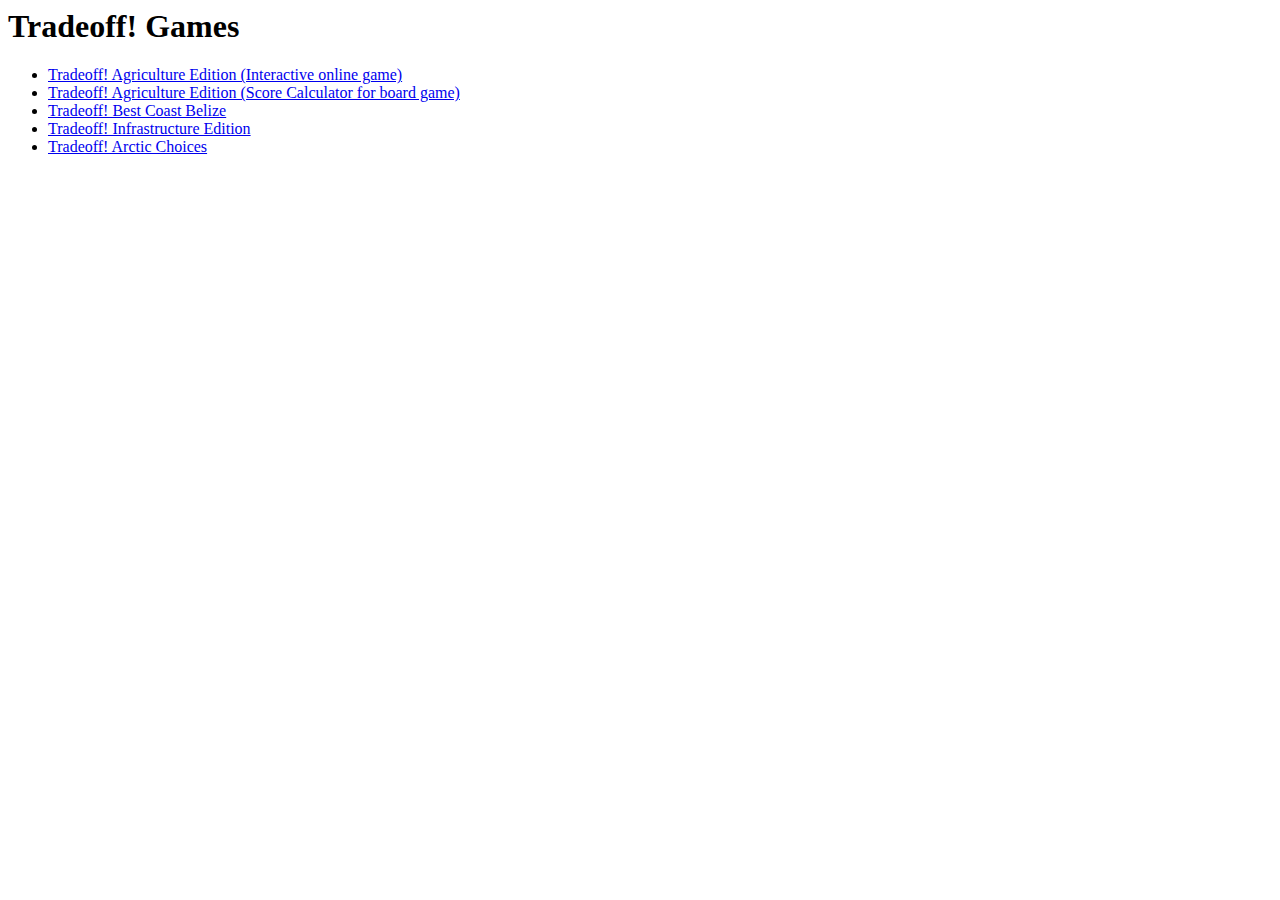
<file: index.html>
<!DOCTYPE html PUBLIC "-//W3C//DTD HTML 3.2 Final//EN">
<html>
  <head><meta http-equiv="Content-Type" content="text/html; charset=UTF-8">
  <title>tradeoffgames.naturalcapitalproject.org</title>
 </head>
 <body data-gr-c-s-loaded="true">
<h1>Tradeoff! Games</h1>
<ul>
	<li><a href="https://esgame.unige.ch/">Tradeoff!  Agriculture Edition (Interactive online game)</a></li>
	<li><a href="tradeoffag/game.html">Tradeoff!  Agriculture Edition (Score Calculator for board game)</a></li>
	<li><a href="tradeoffbcb/game.htm">Tradeoff! Best Coast Belize</a></li>
	<li><a href="tradeoffrrf/road_game.html">Tradeoff! Infrastructure Edition</a></li>
	<li><a href="http://cons.scienceontheweb.net/tradeoff/arctic_game.html">Tradeoff! Arctic Choices</a></li>
</ul>

</body></html>
</file>
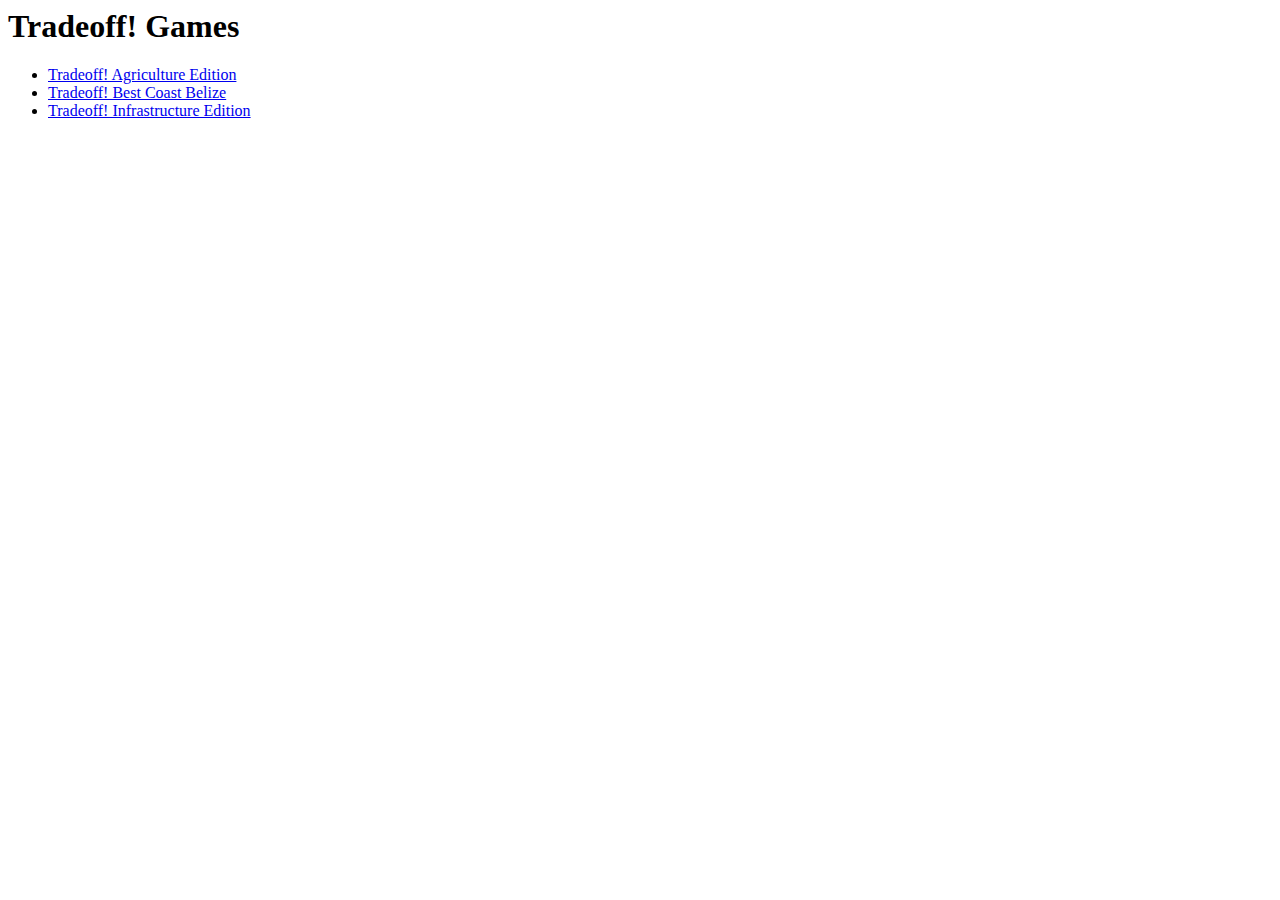
<file: site/index.html>
<!DOCTYPE html PUBLIC "-//W3C//DTD HTML 3.2 Final//EN">
<html><head><meta http-equiv="Content-Type" content="text/html; charset=UTF-8">
  <title>marineapps.naturalcapitalproject.org</title>
 </head>
 <body data-gr-c-s-loaded="true">
<h1>Tradeoff! Games</h1>
<ul>
	<li><a href="tradeoffag/index.html">Tradeoff!  Agriculture Edition</a></li>
	<li><a href="tradeoffbcb/index.html">Tradeoff! Best Coast Belize</a></li>
	<li><a href="tradeoffrrf/index.html">Tradeoff! Infrastructure Edition</a></li>
</ul>

</body></html>
</file>
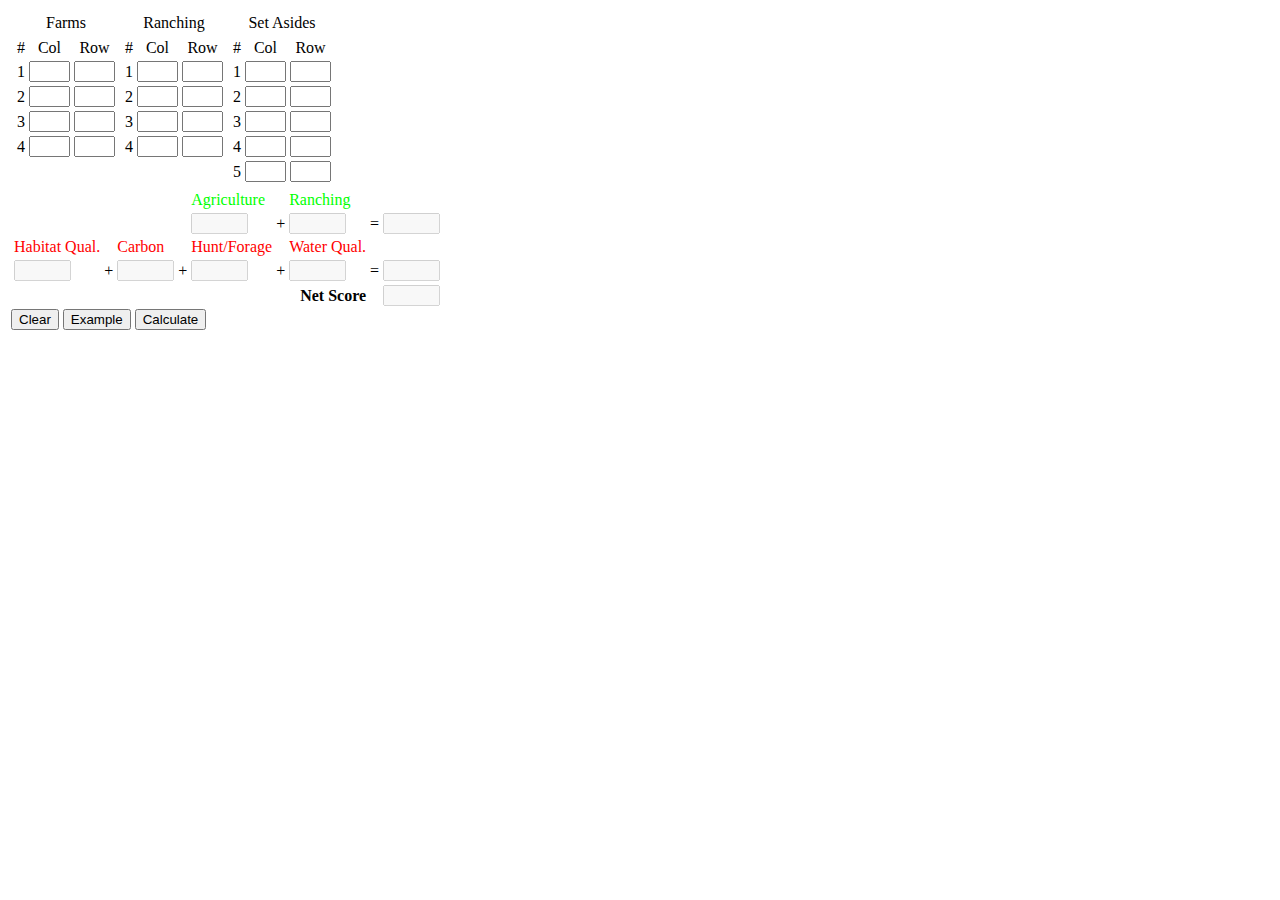
<file: tradeoffag/index.html>
<html>
	<head>
		<meta http-equiv="refresh" content="0; URL='game.html'" />
	</head>
	<body>
		You should be redirected to the game page.  If that doesn't work, <a href="game.html">click here</a> to go to the calculator.
	</body>
</html>
</file>
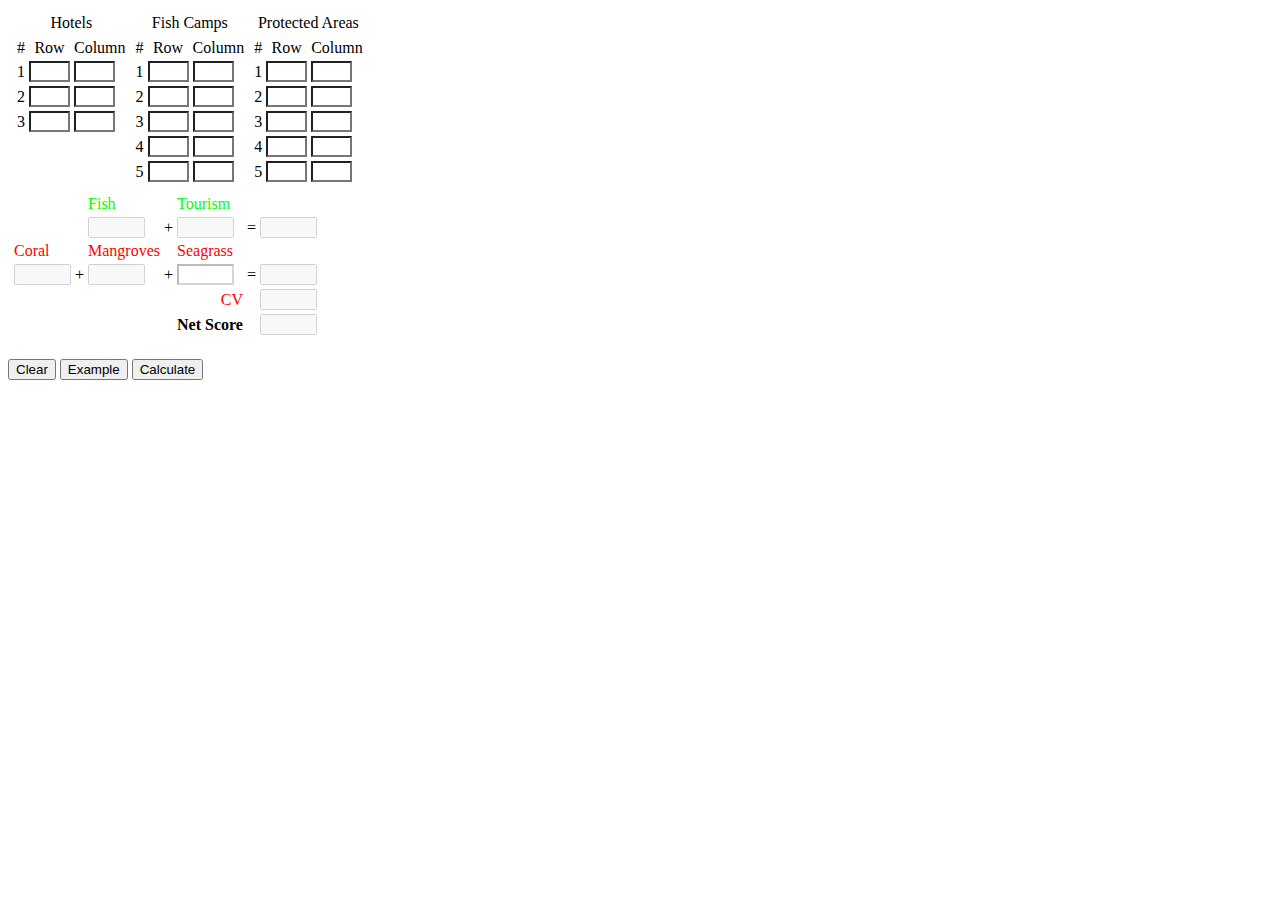
<file: tradeoffbcb/index.html>
<html>
	<head>
		<meta http-equiv="refresh" content="0; URL='game.htm'" />
	</head>
	<body>
		You should be redirected to the game page.  If that doesn't work, <a href="game.html">click here</a> to go to the calculator.
	</body>
</html>
</file>
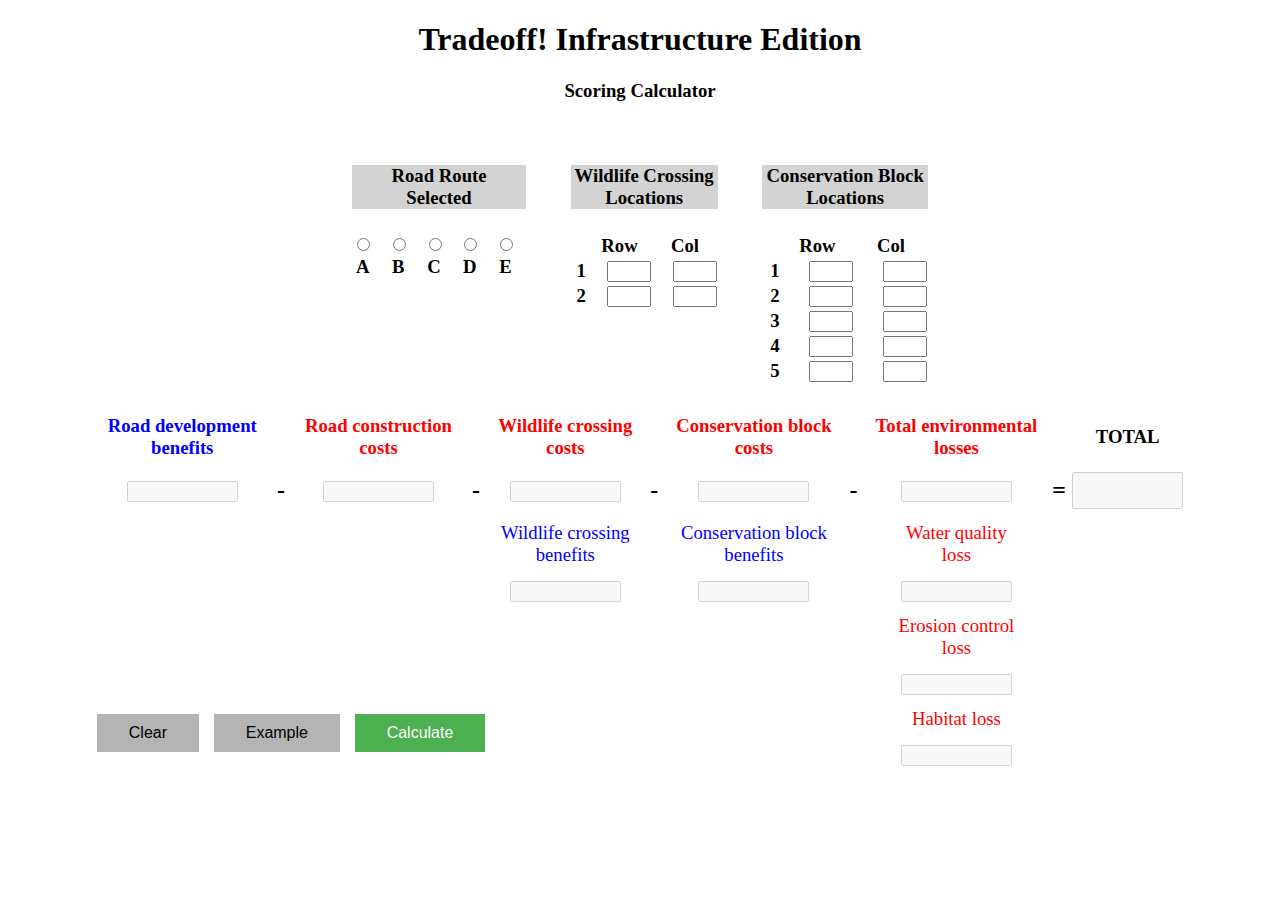
<file: tradeoffrrf/index.html>
<html>
	<head>
		<meta http-equiv="refresh" content="0; URL='road_game.html'" />
	</head>
	<body>
		You should be redirected to the game page.  If that doesn't work, <a href="game.html">click here</a> to go to the calculator.
	</body>
</html>
</file>
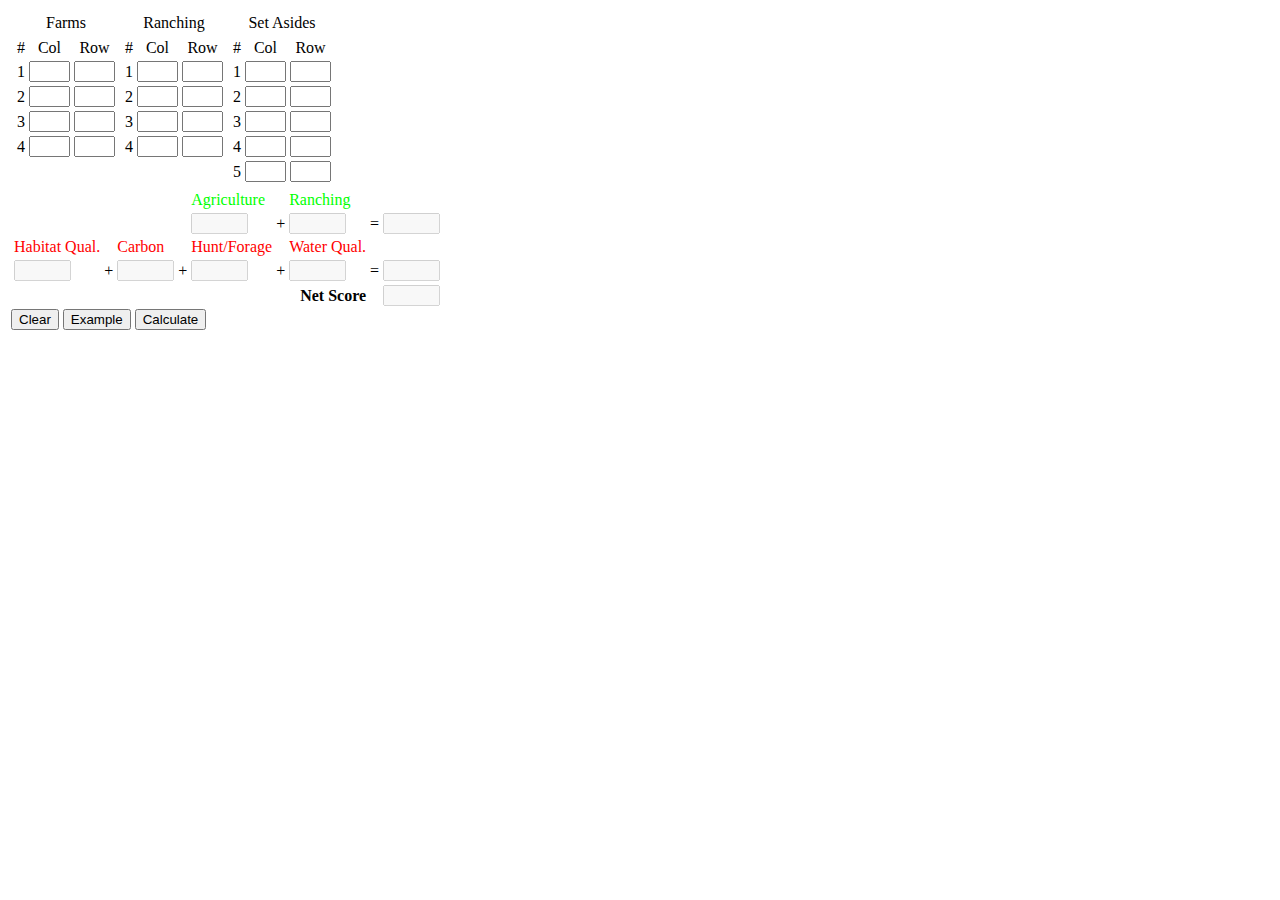
<file: tradeoffag/game.html>
<!DOCTYPE html>
<html>
<head>
<script src="game.js">

</script>
</head>

<body>

<!-- Opening a HTML Form. In here will be placed the user selected values.--> 
<div id="calculator">
<table>
  <tr>
    <td>
      <table>
	<tr>
          <td><center>Farms</center></td>
          <td><center>Ranching</center></td>
          <td><center>Set Asides</center></td>
	</tr>
	
	<tr><td valign=top>
            <table id="farms">
              <tr>
		<td>#</td>
		<td><center>Col</center></td>
		<td><center>Row</center></td>
              </tr>
              <tr>
		<td>1</td>
		<td><input type="text" name="x" value="" size="2"></td>
		<td><input type="text" name="y" value="" size=2></td>
              </tr>
              <tr>
		<td>2</td>
		<td><input type="text" name="x" value="" size=2></td>
		<td><input type="text" name="y" value="" size=2></td>
              </tr>
              <tr>
		<td>3</td>
		<td><input type="text" name="x" value="" size=2></td>
		<td><input type="text" name="y" value="" size=2></td>
              </tr>
              <tr>
		<td>4</td>
		<td><input type="text" name="x" value="" size=2></td>
		<td><input type="text" name="y" value="" size=2></td>
              </tr>
            </table>
	  </td>
	  <td valign=top>     
            <table id="ranching">
              <tr>
                <td>#</td>
                <td><center>Col</center></td>
                <td><center>Row</center></td>
              </tr>
            <tr>
                <td>1</td>
                <td><input type="text" name="x" value="" size=2></td>
                <td><input type="text" name="y" value="" size=2></td>
            </tr>
            <tr>
                <td>2</td>
                <td><input type="text" name="x" value="" size=2></td>
                <td><input type="text" name="y" value="" size=2></td>
            </tr>
            <tr>
                <td>3</td>
                <td><input type="text" name="x" value="" size=2></td>
                <td><input type="text" name="y" value="" size=2></td>
            </tr>
            <tr>
                <td>4</td>
                <td><input type="text" name="x" value="" size=2></td>
                <td><input type="text" name="y" value="" size=2></td>
            </tr>
        </table>
    </td>
    <td>     
        <table id="setasides">
            <tr>
                <td>#</td>
                <td><center>Col</center></td>
                <td><center>Row</center></td>
            </tr>
            <tr>
                <td>1</td>
                <td><input type="text" name="x" value="" size=2></td>
                <td><input type="text" name="y" value="" size=2></td>
            </tr>
            <tr>
                <td>2</td>
                <td><input type="text" name="x" value="" size=2></td>
                <td><input type="text" name="y" value="" size=2></td>
            </tr>
            <tr>
                <td>3</td>
                <td><input type="text" name="x" value="" size=2></td>
                <td><input type="text" name="y" value="" size=2></td>
            </tr>
            <tr>
                <td>4</td>
                <td><input type="text" name="x" value="" size=2></td>
                <td><input type="text" name="y" value="" size=2></td>
            </tr>
            <tr>
                <td>5</td>
                <td><input type="text" name="x" value="" size=2></td>
                <td><input type="text" name="y" value="" size=2></td>
            </tr>
        </table>
    </td>
</tr>
</table>

<!--Here begins the second table, containing the calculated scores.-->
<table>
    <tr>
        <td></td>
        <td></td>
        <td></td>
        <td></td>
        <td><font color="#00FF00">Agriculture</font></td>
        <td></td>
        <td><font color="#00FF00">Ranching</font></td>
        <td></td>
        <td></td>
     </tr>
     <tr>
        <td></td>
        <td></td>
        <td></td>
        <td></td>
        <td><input disabled type="text" id="a_total" size=4></td>
        <td>+</td>
        <td><input disabled type="txt" id="r_total" size=4></td>
        <td>=</td>
        <td><input disabled type="txt" id="pos_total" size=4></td></tr>
                                                        
     <tr>
        <td><font color="#FF0000">Habitat Qual.</font></td>
        <td></td>
        <td><font color="#FF0000">Carbon</font></td>
        <td></td>
        <td><font color="#FF0000">Hunt/Forage</font></td>
        <td></td>
        <td><font color="#FF0000">Water Qual.</font></td>
        <td></td>
        <td></td>
     </tr>
     <tr>
        <td><input disabled type="text" id="hq_total" size=4></td>
        <td>+</td>
        <td><input disabled type="txt" id="c_total" size=4></td>
        <td>+</td>
        <td><input disabled type="txt" id="hf_total" size=4></td>
        <td>+</td>
        <td><input disabled type="txt" id="wq_total" size=4></td>
        <td>=</td>        
        <td><input disabled type="txt" id="neg_total" size=4></td>
    </tr>
    <tr>
        <td></td>
        <td></td>
        <td></td>
        <td></td>
        <td></td>
        <td></td>
        <td align=right><b>Net Score<b></td>
        <td></td>
        <td><input disabled type="txt" id="score" size=4></td>
    </tr>
</table>
</div>

<button onclick="clearText()">Clear</button>
<button onclick="example()">Example</button>
<button onclick="calculate()">Calculate</button>

</body>
</html>
</file>
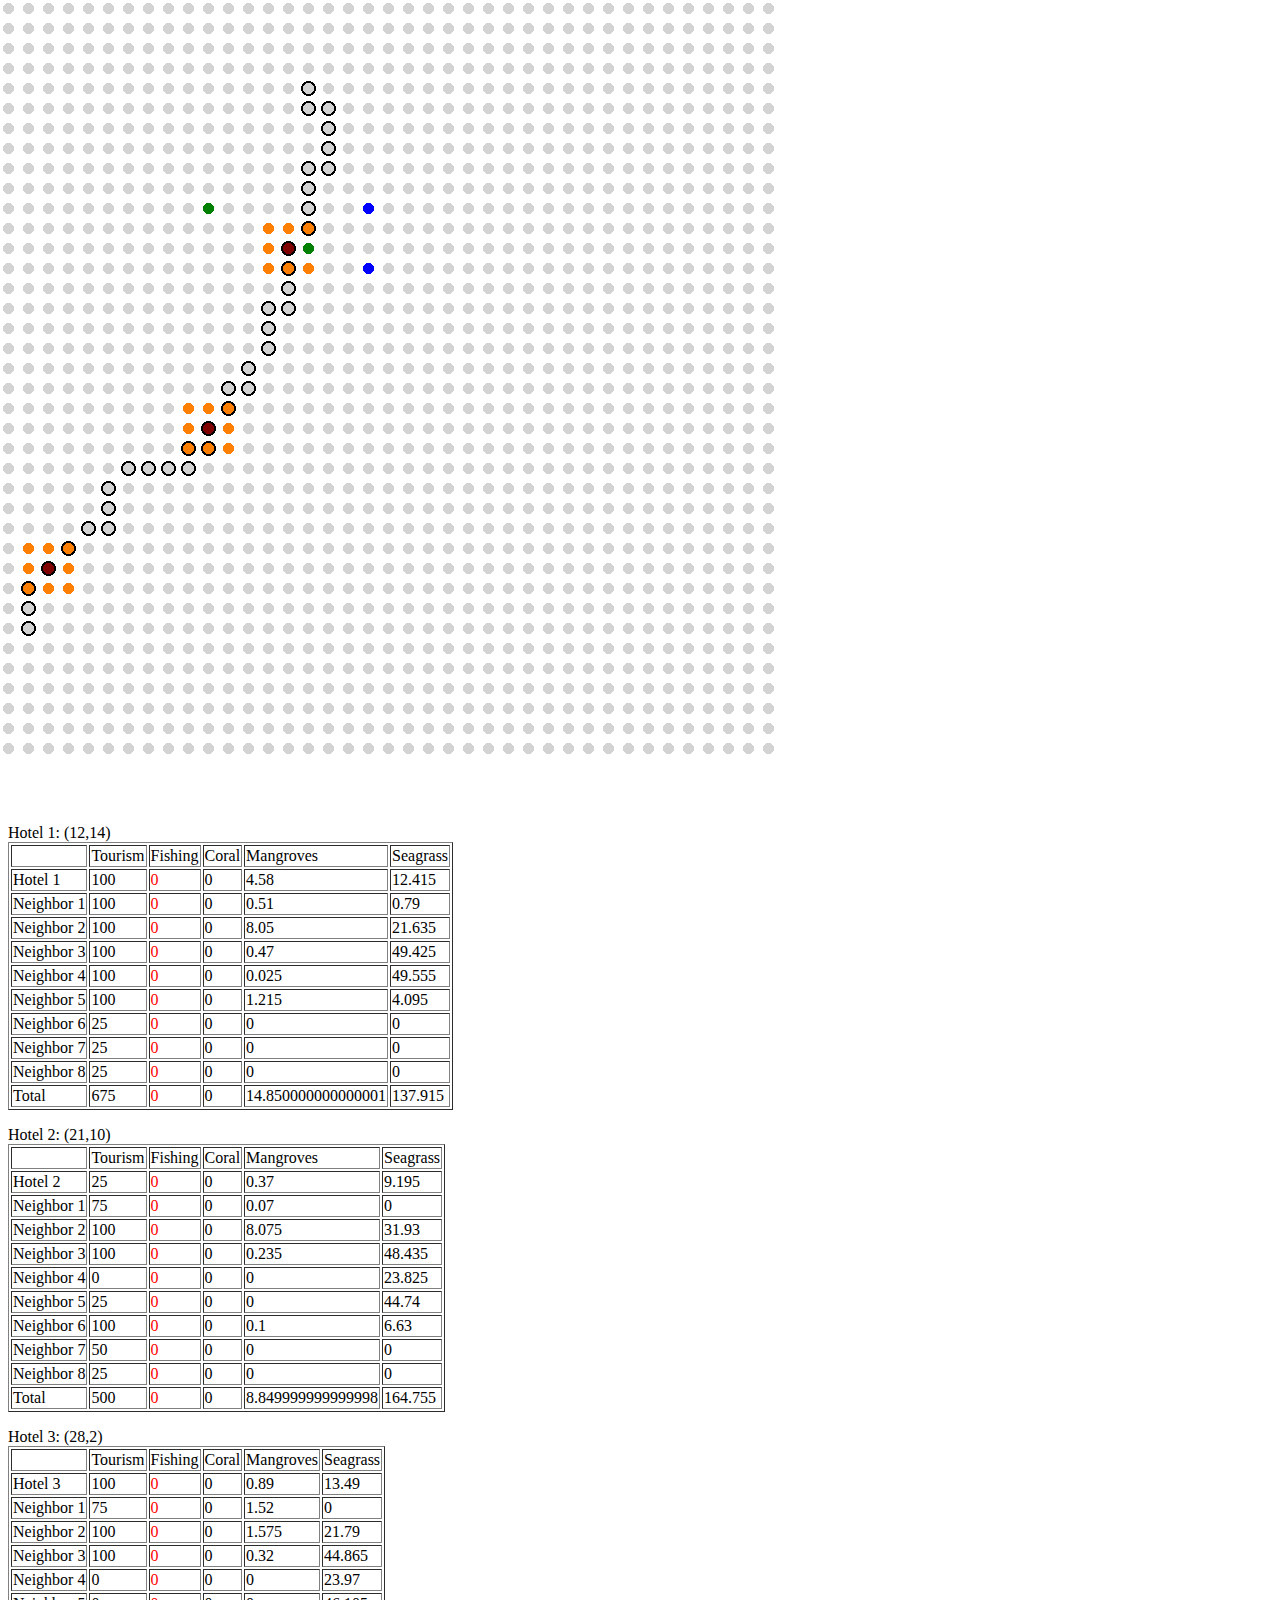
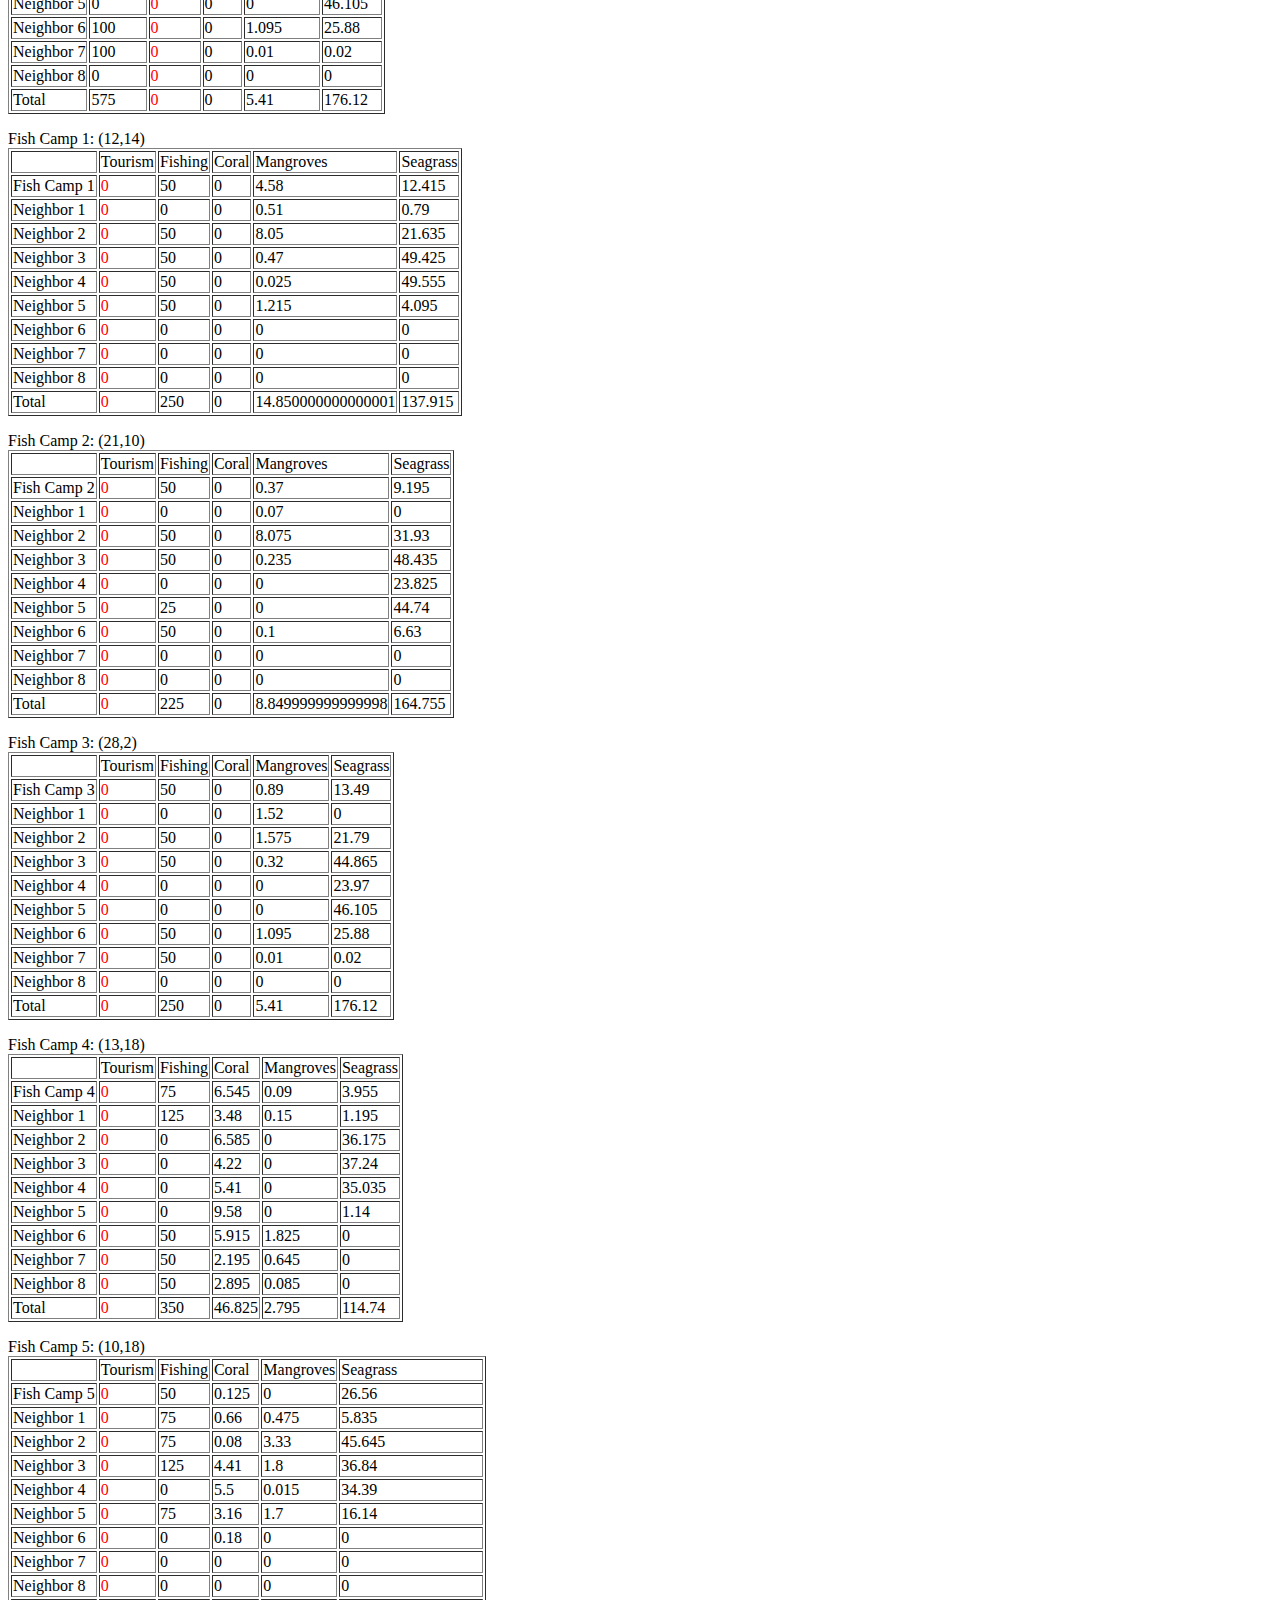
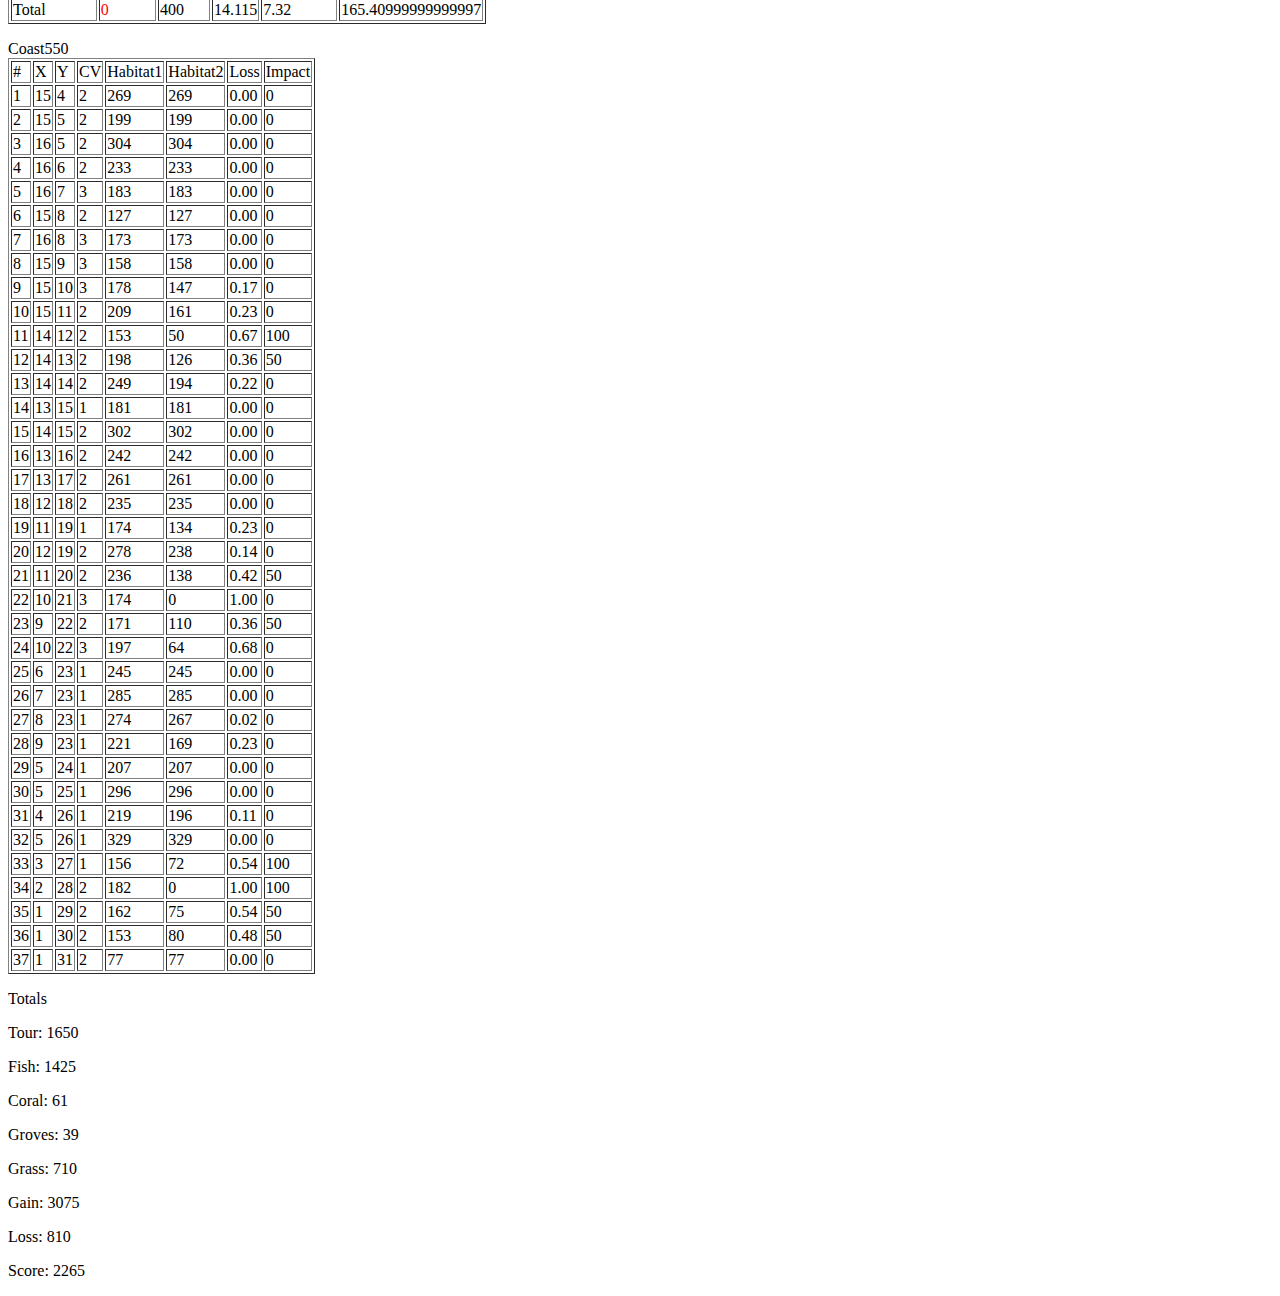
<file: tradeoffbcb/draw.htm>
<html>
<head>
<title>
Draw
</title>
<script type="text/JavaScript" src="jsDraw2D.js"></script>
<script type="text/javascript" src="belize.js"></script>
</head>
<body>
<div id="canvas" style="position:relative;width:800px;height:800px;"></div> 
<script type="text/JavaScript">
    var hotels = [[12,14],[21,10],[28,2]];

    var camps = [[12,14],[21,10],[28,2],[13,18],[10,18]];

    var coast = [[4,15],[5,15],[5,16],[6,16],[7,16],[8,15],[8,16],[9,15],[10,15],[11,15],[12,14],[13,14],[14,14],[15,13],[15,14],[16,13],[17,13],[18,12],[19,11],[19,12],[20,11],[21,10],[22,9],[22,10],[23,6],[23,7],[23,8],[23,9],[24,5],[25,5],[26,4],[26,5],[27,3],[28,2],[29,1],[30,1],[31,1]];

    var pa = [[10,10],[12,15]];
    //these variable should contain the same value as pa
    var visited = [[10,10],[12,15]];
    var fished = [[10,10],[12,15]];


    //Create jsGraphics object
    var gr = new jsGraphics(document.getElementById("canvas"));

    //Create jsColor object
    var col = new jsColor("black");
    var red = new jsColor("red");
    var green = new jsColor("green");
    var blue = new jsColor("blue");
    var maroon = new jsColor("maroon");
    var orange = new jsColor("#FF7F00");
    var gray = new jsColor("#D3D3D3");

    //Create jsPen object
    var pen = new jsPen(col,1);

    var yDim = 39;
    var xDim = 38;

/*
    var hotels = [[0,0],
                  [Math.floor((xDim-1)/2),0],
                  [xDim-1,0],
                  [0,Math.floor((yDim-1)/2)],
                  [Math.floor((xDim-1)/2),Math.floor((yDim-1)/2)],
                  [xDim-1,Math.floor((yDim-1)/2)],
                  [0,yDim-1],
                  [Math.floor((xDim-1)/2),yDim-1],
                  [xDim-1,yDim-1]];
*/

    var neighbors = [];

    for (n=0; n<hotels.length; n++)
    {
        neighbors.push.apply(neighbors,findneighbors(hotels[n][0],hotels[n][1],xDim,yDim));
    }

    for (y=0; y<yDim; y++)
    {
        for (x=0; x<xDim; x++)
        {
            
            var grid = new jsPoint(y*20,x*20);
            var hotel = false;
            var neighbor = false;
            var camp = false;
            var parea = false;
            var carea = false

            for (n=0; !(carea) && (n<coast.length); n++)
            {
                if ((coast[n][0] == x) && (coast[n][1] == y))
                {
                    carea = true;
                }
            }            

            for (n=0; !(hotel) && (n<hotels.length); n++)
            {
                if ((hotels[n][0] == x) && (hotels[n][1] == y))
                {
                    hotel = true;
                }
            }

            for (n=0; !(neighbor) && (n<neighbors.length); n++)
            {
                if ((neighbors[n][0] == x) && (neighbors[n][1] == y))
                {
                    neighbor = true;
                }
            }

            for (n=0; !(camp) && (n<camps.length); n++)
            {
                if ((camps[n][0] == x) && (camps[n][1] == y))
                {
                    camp = true;
                }
            }


            for (n=0; !(parea) && (n<pa.length); n++)
            {
                if ((pa[n][0] == x) && (pa[n][1] == y))
                {
                    parea = true;
                }
            }

            if (carea)
            {
                gr.fillCircle(col,grid,7);
            }
            if ((hotel) && (camp))
            {
                gr.fillCircle(maroon,grid,5);
            }
            else if (parea)
            {
                gr.fillCircle(green,grid,5);
            }      
            else if (hotel)
            {
                gr.fillCircle(red,grid,5);
            }
            else if (camp)
            {
                gr.fillCircle(blue,grid,5);
            }            
            else if (neighbor)
            {
                gr.fillCircle(orange,grid,5);
            }      
            else
            {
                gr.fillCircle(gray,grid,5);
            }
        }
    }

    var x = -1;
    var y = -1;
    
    var tourTotal = 0;
    var fishTotal = 0;
    var coralTotal = 0;
    var grovesTotal = 0;
    var grassTotal = 0;

    var tourLocal = 0;
    var fishLocal = 0;
    var coralLocal = 0;
    var grovesLocal = 0;
    var grassLocal = 0;

    var tour = 0;
    var fish = 0;
    var coral = 0;
    var groves = 0;
    var grass = 0;

    var visit = false;
    var fishing = false;

    var blackFont = "000000";
    var redFont = "FF0000";
    var yellowFont = "FFFF00";
    var colorFont = blackFont;
    var fishColor = redFont;
    var tourColor = blackFont;
	
    for (i=0; i<hotels.length; i++)
    {
        x = hotels[i][0];
        y = hotels[i][1];

        tour = data[hotels[i][0]][hotels[i][1]][0];
        fish = 0;
        coral = data[hotels[i][0]][hotels[i][1]][2];
        groves = data[hotels[i][0]][hotels[i][1]][3];
        grass = data[hotels[i][0]][hotels[i][1]][4];
        
        visit = true;
        for (v=0; v<visited.length; v++)
        {            
             if ((x == visited[v][0]) && (y == visited[v][1]))
             {
                  visit = false;
                  break;
             }
        }


        if (visit)
        {
             tourTotal = tourTotal + tour;
             fish = fishTotal + fish;
             coralTotal = coralTotal + coral;
             grovesTotal = grovesTotal + groves;
             grassTotal = grassTotal + grass;

             visited.push(hotels[i]);

             colorFont = blackFont;
        }
        else
        {
            colorFont = yellowFont;
        }

        document.write("<p>Hotel "+(i+1)+": ("+x+","+y+")");
        document.write("<table border=\"1\">");
        document.write("<tr><td></td><td>Tourism</td><td>Fishing</td><td>Coral</td><td>Mangroves</td><td>Seagrass</td></tr>");
        document.write("<tr><td>"+"<FONT COLOR=&quot;"+colorFont+"&quot;>"+"Hotel "+(i+1)+"</font>"+"<td>"+
        "<FONT COLOR=&quot;"+tourColor+"&quot;>"+tour+"</font>"+"</td><td>"+
        "<FONT COLOR=&quot;"+fishColor+"&quot;>"+fish+"</font>"+"</td><td>"+
        "<FONT COLOR=&quot;"+colorFont+"&quot;>"+coral+"</font>"+"</td><td>"+
        "<FONT COLOR=&quot;"+colorFont+"&quot;>"+groves+"</font>"+"</td><td>"+
        "<FONT COLOR=&quot;"+colorFont+"&quot;>"+grass+"</font>"+"</td></tr>");

        document.write("</FONT>");
   
        neighbors = findneighbors(x,y,xDim,yDim);
        for (j=0; j<neighbors.length; j++)
        {
            document.write("<tr><td>Neighbor "+(j+1)+"</td><td>"+
            data[neighbors[j][0]][neighbors[j][1]][0]+"</td><td>"+
            "<FONT COLOR=&quot;FF0000&quot;>"+0+"</FONT></td><td>"+
            data[neighbors[j][0]][neighbors[j][1]][2]+"</td><td>"+
            data[neighbors[j][0]][neighbors[j][1]][3]+"</td><td>"+
            data[neighbors[j][0]][neighbors[j][1]][4]+"</td></tr>");

            visit = true;
            for (v=0; v<visited.length; v++)
            {
                 if ((neighbors[j][0] == visited[v][0]) && (neighbors[j][1] == visited[v][1]))
                 {
                      visit = false;
                      break;
                 }
            }

            if (visit)
            {    
                 tourTotal = tourTotal + data[neighbors[j][0]][neighbors[j][1]][0];
                 //fish = fish + data[neighbors[j][0]][neighbors[j][1]][1];
                 coralTotal = coralTotal + data[neighbors[j][0]][neighbors[j][1]][2];
                 grovesTotal = grovesTotal + data[neighbors[j][0]][neighbors[j][1]][3];
                 grassTotal = grassTotal + data[neighbors[j][0]][neighbors[j][1]][4];
                 visited.push(neighbors[j]);
            }

            tour = tour + data[neighbors[j][0]][neighbors[j][1]][0];
            //fish = fish + data[neighbors[j][0]][neighbors[j][1]][1];
            coral = coral + data[neighbors[j][0]][neighbors[j][1]][2];
            groves = groves + data[neighbors[j][0]][neighbors[j][1]][3];
            grass = grass + data[neighbors[j][0]][neighbors[j][1]][4];


        }
        document.write("<tr><td>Total</td><td>"+tour+"</td><td><FONT COLOR=&quot;FF0000&quot;>"+fish+"</FONT></td><td>"+coral+"</td><td>"+groves+"</td><td>"+grass+"</td></tr>")
        document.write("</table>");
    }


    for (i=0; i<camps.length; i++)
    {
        document.write("<p>Fish Camp "+(i+1)+": ("+camps[i][0]+","+camps[i][1]+")");
        document.write("<table border=\"1\">");
        document.write("<tr><td></td><td>Tourism</td><td>Fishing</td><td>Coral</td><td>Mangroves</td><td>Seagrass</td></tr>");
        document.write("<tr><td>Fish Camp "+(i+1)+"<td>"+
        "<FONT COLOR=&quot;FF0000&quot;>"+0+"</FONT></td><td>"+
        data[camps[i][0]][camps[i][1]][1]+"</td><td>"+
        data[camps[i][0]][camps[i][1]][2]+"</td><td>"+
        data[camps[i][0]][camps[i][1]][3]+"</td><td>"+
        data[camps[i][0]][camps[i][1]][4]+"</td></tr>");

        visit = true;
        for (v=0; v<visited.length; v++)
        {
             if ((camps[i][0] == visited[v][0]) && (camps[i][1] == visited[v][1]))
             {
                  visit = false;
                  break;
             }
        }

        if (visit)
        {
             fishTotal = fishTotal + data[camps[i][0]][camps[i][1]][1];
             coralTotal = coralTotal + data[camps[i][0]][camps[i][1]][2];
             grovesTotal = grovesTotal + data[camps[i][0]][camps[i][1]][3];
             grassTotal = grassTotal + data[camps[i][0]][camps[i][1]][4];
             visited.push(camps[i]);
        }
        else
        {
            fishing = true;
            for (f=0; f<fished.length; f++)
            {
                 if ((camps[i][0] == fished[f][0]) && (camps[i][1] == fished[f][1]))
                 {
                      fishing = false;
                      break;
                 }
            }

            if (fishing)
            {
                 fishTotal = fishTotal + data[camps[i][0]][camps[i][1]][1];
                 fished.push(camps[i]);
            }
        }

        //tour = data[camps[i][0]][camps[i][1]][0];
        tour = 0;
        fish = data[camps[i][0]][camps[i][1]][1];
        coral = data[camps[i][0]][camps[i][1]][2];
        groves = data[camps[i][0]][camps[i][1]][3];
        grass = data[camps[i][0]][camps[i][1]][4];
        
        neighbors = findneighbors(camps[i][0],camps[i][1],xDim,yDim);
        for (j=0; j<neighbors.length; j++)
        {
            document.write("<tr><td>Neighbor "+(j+1)+"</td><td>"+
            "<FONT COLOR=&quot;FF0000&quot;>"+0+"</FONT></td><td>"+
            data[neighbors[j][0]][neighbors[j][1]][1]+"</td><td>"+
            data[neighbors[j][0]][neighbors[j][1]][2]+"</td><td>"+
            data[neighbors[j][0]][neighbors[j][1]][3]+"</td><td>"+
            data[neighbors[j][0]][neighbors[j][1]][4]+"</td></tr>");

            visit = true;
            for (v=0; v<visited.length; v++)
            {
                 if ((neighbors[j][0] == visited[v][0]) && (neighbors[j][1] == visited[v][1]))
                 {
                      visit = false;
                      //break;
                 }
            }

            if (visit)
            {    
                 fishTotal = fishTotal + data[neighbors[j][0]][neighbors[j][1]][1];
                 coralTotal = coralTotal + data[neighbors[j][0]][neighbors[j][1]][2];
                 grovesTotal = grovesTotal + data[neighbors[j][0]][neighbors[j][1]][3];
                 grassTotal = grassTotal + data[neighbors[j][0]][neighbors[j][1]][4];
                 visited.push(neighbors[j]);
            }
            else
            {
                fishing = true;
                for (f=0; f<fished.length; f++)
                {
                     if ((neighbors[j][0] == fished[f][0]) && (neighbors[j][1] == fished[f][1]))
                     {
                          fishing = false;
                          //break;
                     }
                }

                if (fishing)
                {
                     fishTotal = fishTotal + data[neighbors[j][0]][neighbors[j][1]][1];
                     fished.push(neighbors[j]);
                }
            }
            tour = 0;
            fish = fish + data[neighbors[j][0]][neighbors[j][1]][1];
            coral = coral + data[neighbors[j][0]][neighbors[j][1]][2];
            groves = groves + data[neighbors[j][0]][neighbors[j][1]][3];
            grass = grass + data[neighbors[j][0]][neighbors[j][1]][4];    
        }
        document.write("<tr><td>Total</td><td>"+"<FONT COLOR=&quot;FF0000&quot;>"+tour+"</FONT></td><td>"+fish+"</td><td>"+coral+"</td><td>"+groves+"</td><td>"+grass+"</td></tr>")
        document.write("</table>");
    }

    document.write("<p>Coast")
    document.write("<table border=\"1\">");
    document.write("<tr><td>#</td><td>X</td><td>Y</td><td>CV</td><td>Habitat1</td><td>Habitat2</td><td>Loss</td><td>Impact</td></tr>");
    var cv1 = 0;
    var cv2 = 0;
    var loss = 0;
    var impact = 0;
    var totalImpact = 0;
    
    var degraded = [];
    var degrade = false;
    for (n=0; n<hotels.length; n++)
    {
        degraded.push.apply(degraded,findneighbors(hotels[n][0],hotels[n][1],xDim,yDim));
    }
    degraded.push.apply(degraded,hotels);
    for (n=0; n<camps.length; n++)
    {
        degraded.push.apply(degraded,findneighbors(camps[n][0],camps[n][1],xDim,yDim));
    }
    degraded.push.apply(degraded,camps);
    
    for (n=0; (n<coast.length); n++)
    {
        cv1 = 0;
        cv2 = 0;
        neighbors = findneighbors(coast[n][0],coast[n][1],xDim,yDim);
        neighbors.push(coast[n]);
        for (j=0; j<neighbors.length; j++){
            cv1 = cv1 + data[neighbors[j][0]][neighbors[j][1]][2] + data[neighbors[j][0]][neighbors[j][1]][3] + data[neighbors[j][0]][neighbors[j][1]][4];
        }

        for (j=0; j<neighbors.length; j++){
            degrade = false;
            for (d=0; !(degrade) && (d<degraded.length); d++)
            {
                if ((degraded[d][0] == neighbors[j][0]) && (degraded[d][1] == neighbors[j][1]))
                {
                    degrade = true;
                    for (p=0; p<pa.length; p++)
                    {
                        if ((degraded[d][0] == pa[p][0]) && (degraded[d][1] == pa[p][1])){
                            degrade = false;
                        }
                    }
                }
            }
            
            if (!degrade){
                cv2 = cv2 + data[neighbors[j][0]][neighbors[j][1]][2] + data[neighbors[j][0]][neighbors[j][1]][3] + data[neighbors[j][0]][neighbors[j][1]][4];
            }
        }

        loss = (cv1-cv2)/cv1;

        if (data[coast[n][0]][coast[n][1]][5]==3){
            impact = 0;
        }
        else if (data[coast[n][0]][coast[n][1]][5]==2){
            if (loss > .6){
                impact = 100;
            }
            else if (loss > .3){
                impact = 50;
            }
            else {
                impact = 0;
            }
        }
        else {
            if (loss > .6){
                impact = 150;
            }
            else if (loss > .3){
                impact = 100;
            }
            else {
                impact = 0;
            }
        }

        totalImpact = totalImpact + impact;
            
        document.write("<tr><td>"+(n+1)+"</td><td>"+coast[n][1]+"</td><td>"+coast[n][0]+"</td><td>"+data[coast[n][0]][coast[n][1]][5]+"</td><td>"+Math.round(cv1)+"</td><td>"+Math.round(cv2)+"</td><td>"+(loss).toFixed(2)+"</td><td>"+impact+"</td></tr>");
    }
    document.write(totalImpact);
    
    document.write("</table>");
    
    document.write("<p>Totals");
    document.write("<p>Tour: "+Math.round(tourTotal));
    document.write("<p>Fish: "+Math.round(fishTotal));
    document.write("<p>Coral: "+Math.round(coralTotal));
    document.write("<p>Groves: "+Math.round(grovesTotal));
    document.write("<p>Grass: "+Math.round(grassTotal));
    document.write("<p>Gain: "+(Math.round(tourTotal)+Math.round(fishTotal)));
    document.write("<p>Loss: "+(Math.round(coralTotal)+Math.round(grovesTotal)+Math.round(grassTotal)));
    document.write("<p>Score: "+((Math.round(tourTotal)+Math.round(fishTotal))-(Math.round(coralTotal)+Math.round(grovesTotal)+Math.round(grassTotal))));
    
</script>

</body>
</html>
</file>
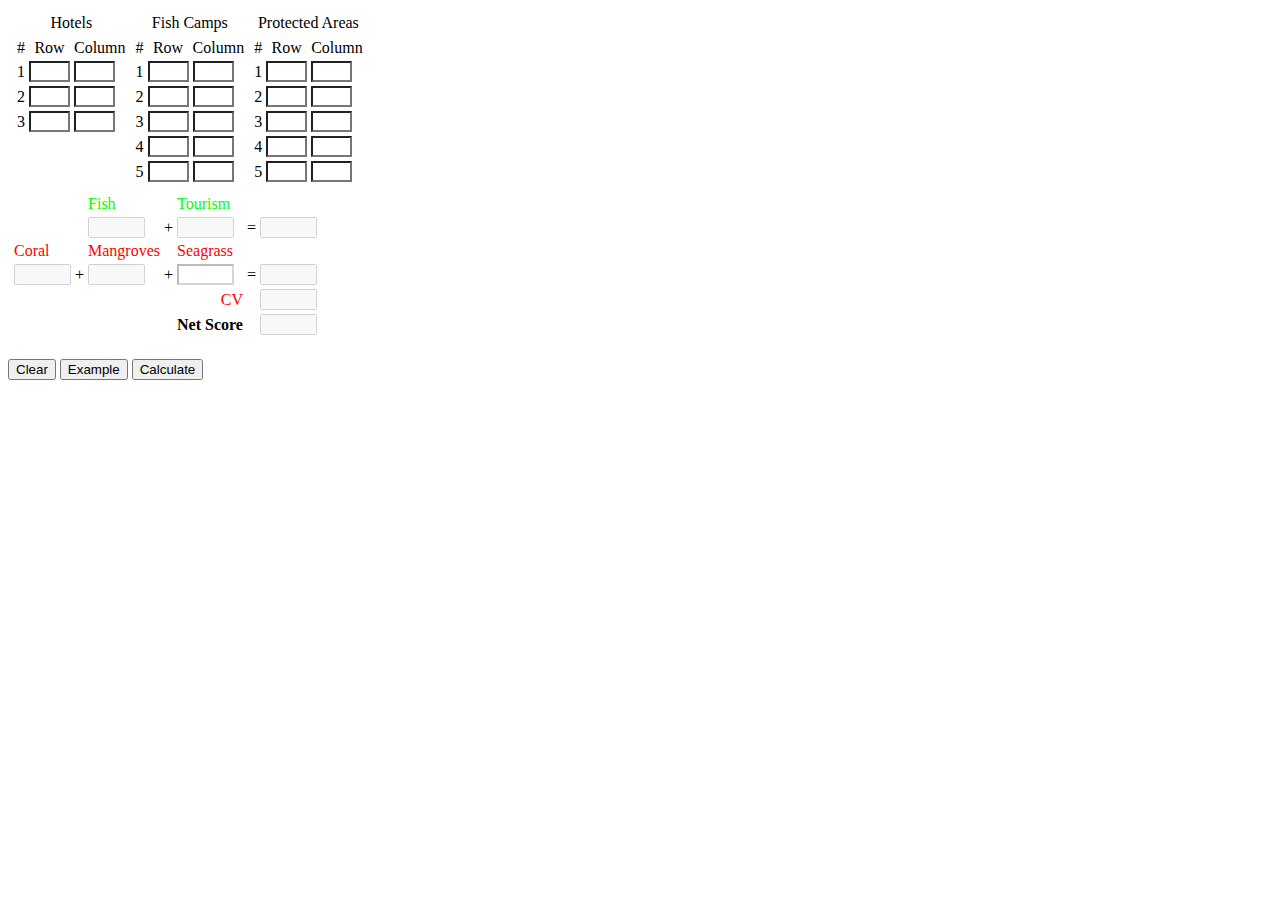
<file: tradeoffbcb/game.htm>
<!DOCTYPE html>
<html lang='en'>

<head>
<meta http-equiv="Content-Type" content="text/html; charset=utf-8"/>

<title>Belize Game Score Calculator</title>

<script src="https://ajax.googleapis.com/ajax/libs/jquery/3.6.0/jquery.min.js"></script>
<script src="./gameboard_data/gameboard_data.js"></script>
<script language="javascript" type="text/javascript">

var NUM_ROWS = 38;  // There are 38 rows in the gameboard.
var NUM_COLS = 39;  // There are 39 columns in the gameboard.
var _MAX_DIM = Math.max(NUM_ROWS, NUM_COLS);

// It turns out that I can't just give a JS set an array, because I can add
// two arrays with the same values and the set will happily contain both.
// It must be tracking this by reference or something.  Integers,
// however, remain unique within the set, so we can convert the
// indices to a flat, integer index for this set computation and then
// convert it back later.
function make_flat_index(coord_pair){
    return coord_pair[0] * _MAX_DIM + coord_pair[1];
}

function revert_flat_index(flat_index){
    var row = Math.floor(flat_index / _MAX_DIM);
    var col = flat_index % _MAX_DIM;
    return [row, col];
}

// dev_type MUST be BOTH the name prefix AND the table ID containing the row/col coord pairs of the development type.
// The objective of this function is to return a list of valid row/col coordinate pairs, even if some cells are empty.
function parse_development_type(dev_type){
    var coord_pairs = [];

    // rows include the header row, which is a tr in this case
    var rows_in_table = $(`table#${dev_type} tr`).length;
    for (var i = 1; i < rows_in_table; i++){
        row_elem = $(`input[name=${dev_type}Row${i}]`);
        col_elem = $(`input[name=${dev_type}Col${i}]`);

        row_coord = parseInt(row_elem.val());
        col_coord = parseInt(col_elem.val());

        if (!isNaN(row_coord) && !isNaN(col_coord)){
            coord_pairs.push([row_coord, col_coord]);
        }

        // only colorize the background if we're colorizing everything
        if ($('input[name=color]').prop('checked') === true){
            row_elem.css('background-color', '#00FF00');
            col_elem.css('background-color', '#00FF00');
        }
    }
    return coord_pairs;
}

function findneighbors(row, col, rowDim, colDim){
    // Neighbors are assumed to have the following order:
    //
    // 3 2 1
    // 4 x 0
    // 5 6 7
    var neighbor_offsets_row = [0, -1, -1, -1, 0, 1, 1, 1];
    var neighbor_offsets_col = [1, 1, 0, -1, -1, -1, 0, 1];


    var neighbors = [];
    for (var neighbor=0; neighbor<8; neighbor++){
        var neighbor_row = row + neighbor_offsets_row[neighbor];
        var neighbor_col = col + neighbor_offsets_col[neighbor];

        // Only push the neighbor coordinate pair if it's within bounds.
        if ((neighbor_row >= 0 && neighbor_row < rowDim) &&
            (neighbor_col >= 0 && neighbor_col < colDim)){
            neighbors.push([neighbor_row, neighbor_col]);
        }
    }
    return neighbors;
}

function make_coord_mask_from_red_zones(development_sites, pa){
    var red_zone_mask = new Set();
    for (var index = 0; index < development_sites.length; index++){
        var coord_pair = development_sites[index];
        red_zone_mask.add(make_flat_index(coord_pair));
        var dev_row = coord_pair[0];
        var dev_col = coord_pair[1];

        var neighbors = findneighbors(dev_row, dev_col, NUM_ROWS, NUM_COLS);
        for (var neighbor_index = 0; neighbor_index < neighbors.length; neighbor_index++){
            red_zone_mask.add(make_flat_index(neighbors[neighbor_index]));
        }
    }

    // Protected areas are not allowed within the redzones, so if any were
    // added to the red_zone_mask, we remove them.
    for (var index = 0; index < pa.length; index++){
        var protected_area = make_flat_index(pa[index]);
        if (red_zone_mask.has(protected_area)){
            red_zone_mask.delete(protected_area);
        }
    }

    // Need to re-translate the flat indices back to row/col coordinate pairs.
    var output_array = []
    for (var iterator = red_zone_mask.values(), value=null; value=iterator.next().value; ) {
        output_array.push(revert_flat_index(value));
    }
    return output_array;
}

function parse_sparse_gameboard_data(){
    var dest_array = [];
    // Build up a dense matrix of the gameboard data
    //
    // The indices are in the order:
    //    dest_array[row][column][attribute]
    //
    // Which is equivalent to saying:
    //    dest_array[y][x][attribute]

    for (var row = 0; row < NUM_ROWS; row ++){
        var row_data = [];

        for (var column = 0; column < NUM_ROWS; column++){
            var sdu_values = [];

            // There are 6 attributes that need to be tracked for each cell.
            for(var value_index = 0; value_index < 6; value_index++){
                sdu_values.push(0);
            }
            row_data.push(sdu_values);
        }
        dest_array.push(row_data);
    }

    for (var csv_row_index = 0; csv_row_index < gameboard_data.length; csv_row_index++){
        var csv_row = gameboard_data[csv_row_index];
        var row_index = parseInt(csv_row.row_index);
        var col_index = parseInt(csv_row.column_index);
        dest_array[row_index][col_index][0] = parseInt(csv_row.tourism_quality);
        dest_array[row_index][col_index][1] = parseInt(csv_row.fishing_quality);
        dest_array[row_index][col_index][2] = parseFloat(csv_row.coral_km2);
        dest_array[row_index][col_index][3] = parseFloat(csv_row.mangroves_km2);
        dest_array[row_index][col_index][4] = parseFloat(csv_row.seagrass_km2);
        dest_array[row_index][col_index][5] = parseInt(csv_row.cv_score);
    }
    return dest_array;
}

function new_get_inputs(){
    var hotels = parse_development_type('hotel');
    var camps = parse_development_type('camp');
    var pa = parse_development_type('protected');
    new_score(hotels, camps, pa);
}

function new_score(hotels, camps, pa){
    // Uncomment this block to re-enable using the user-defined point weights.
    // var scores = {
    //     tourism: document.calculator.tourism_multiplier.value,
    //     fishing: document.calculator.fishing_multiplier.value,
    //     coral_per_km2: document.calculator.coral_multiplier.value,
    //     mangroves_per_km2: document.calculator.mangroves_multiplier.value,
    //     seagrass_per_km2: document.calculator.seagrass_multiplier.value,
    //     vulnerability: document.calculator.vulnerability_multiplier.value,
    // }

    // These point weights were defined by Jade and Jess when playing the game
    // in 2022, when we revisited and redefined the rules of the game.
    var scores = {
        tourism: 25,
        fishing: 25,
        coral_per_km2: 1,
        mangroves_per_km2: 3,
        seagrass_per_km2: 1,
        vulnerability: 50,
    }

    var data = parse_sparse_gameboard_data();

    // Totals for individual types of scores
    var total_tourism_score = 0;
    var total_fishing_score = 0;
    var total_coral_score = 0;
    var total_mangroves_score = 0;
    var total_seagrass_score = 0;

    var total_hotel_score = 0;
    var hotel_mask_set = make_coord_mask_from_red_zones(hotels, pa);
    for (var coords of hotel_mask_set){
        var row = coords[0];
        var col = coords[1];

        var tourism_rank = data[row][col][0];
        var coral_area_km2 = data[row][col][2];
        var mangroves_area_km2 = data[row][col][3];
        var seagrass_area_km2 = data[row][col][4];

        total_hotel_score += tourism_rank * scores.tourism -
            (coral_area_km2 * scores.coral_per_km2 +
             mangroves_area_km2 * scores.mangroves_per_km2 +
             seagrass_area_km2 * scores.seagrass_per_km2);

        total_tourism_score += tourism_rank * scores.tourism;
        total_coral_score += coral_area_km2 * scores.coral_per_km2;
        total_mangroves_score += mangroves_area_km2 * scores.mangroves_per_km2;
        total_seagrass_score += seagrass_area_km2 * scores.seagrass_per_km2;
    }

    // Make mask with fish camps, tally scores.
    var total_fish_camp_score = 0;
    var fish_camp_mask_set = make_coord_mask_from_red_zones(camps, pa);
    for (var coords of fish_camp_mask_set){
        var row = coords[0];
        var col = coords[1];

        var fishing_rank = data[row][col][1];
        var coral_area_km2 = data[row][col][2];
        var mangroves_area_km2 = data[row][col][3];
        var seagrass_area_km2 = data[row][col][4];

        // Tally up the scores for the fish camps
        total_fish_camp_score += fishing_rank * scores.fishing -
            (coral_area_km2 * scores.coral_per_km2 +
             mangroves_area_km2 * scores.mangroves_per_km2 +
             seagrass_area_km2 * scores.seagrass_per_km2);

        total_fishing_score += fishing_rank * scores.fishing;
        total_coral_score += coral_area_km2 * scores.coral_per_km2;
        total_mangroves_score += mangroves_area_km2 * scores.mangroves_per_km2;
        total_seagrass_score += seagrass_area_km2 * scores.seagrass_per_km2;
    }

    // Use development sites and figure out impacts to CV
    var cv_score = 0;
    var development_sites = hotels.concat(camps);
    for (var coords of development_sites){
        var row = coords[0];
        var col = coords[1];

        // CV Rank will be 0 where we aren't on a shoreline SDU, so we can
        // just skip those SDUs.
        var cv_rank = data[row][col][5];
        if (cv_rank > 0){
            cv_score += cv_rank * scores.vulnerability;
        }
    }

    console.log('---------');
    console.log('TABULATED SCORES BY NATURAL CAPITAL');
    console.log('Points gained from tourism ' + Math.round(total_tourism_score));
    console.log('Points gained from fishing ' + Math.round(total_fishing_score));
    document.calculator.tour.value = Math.round(total_tourism_score);
    document.calculator.fish.value = Math.round(total_fishing_score);
    var gains = Math.round(total_tourism_score + total_fishing_score);
    document.calculator.gain.value = gains;

    console.log('Points lost from impacts to coral ' + Math.round(total_coral_score));
    console.log('Points lost from impacts to mangroves ' + Math.round(total_mangroves_score));
    console.log('Points lost from impacts to seagrass ' + Math.round(total_seagrass_score));
    document.calculator.coral.value = Math.round(total_coral_score);
    document.calculator.groves.value = Math.round(total_mangroves_score);
    document.calculator.grass.value = Math.round(total_seagrass_score);
    var losses = Math.round(total_coral_score + total_mangroves_score + total_seagrass_score);
    document.calculator.loss.value = losses;

    console.log('Points lost from impacts to coastal vulnerability ' + cv_score);
    document.calculator.cv.value = cv_score;

    var net_score = gains - losses - cv_score;
    console.log('Net Score ' + net_score);
    document.calculator.score.value = net_score;

    console.log('---------');
    console.log('TABULATED SCORES BY DEVELOPMENT TYPE');
    console.log('Hotel Score ' + Math.round(total_hotel_score));
    console.log('Fish Score ' + Math.round(total_fish_camp_score));
    console.log('CV impacts ' + cv_score);

}


function example(){

clean();

console.log('Loading example coordinates.');
document.calculator.hotelRow1.value=12;
document.calculator.hotelCol1.value=14;
document.calculator.hotelRow2.value=21;
document.calculator.hotelCol2.value=10;
document.calculator.hotelRow3.value=28;
document.calculator.hotelCol3.value=2;

document.calculator.campRow1.value=17;
document.calculator.campCol1.value=14;
document.calculator.campRow2.value=17;
document.calculator.campCol2.value=15;
document.calculator.campRow3.value=14;
document.calculator.campCol3.value=17;
document.calculator.campRow4.value=23;
document.calculator.campCol4.value=7;
document.calculator.campRow5.value=10;
document.calculator.campCol5.value=15;

document.calculator.protectedRow1.value=22;
document.calculator.protectedCol1.value=10;
document.calculator.protectedRow2.value=10;
document.calculator.protectedCol2.value=15;
document.calculator.protectedRow3.value="";
document.calculator.protectedCol3.value="";
document.calculator.protectedRow4.value="";
document.calculator.protectedCol4.value="";
document.calculator.protectedRow5.value="";
document.calculator.protectedCol5.value="";

document.calculator.fish.value="";
document.calculator.tour.value="";
document.calculator.gain.value="";
document.calculator.coral.value="";
document.calculator.groves.value="";
document.calculator.grass.value="";
document.calculator.loss.value="";
document.calculator.score.value="";
}

</script>

<script language="javascript" type="text/javascript">
function white(){
    // We only want to set the background color on the top part of the table,
    // the one that the user provides the coordinate pairs.
    $('table#user-input input').each(function(){
        $(this).css('background-color', '#FFFFFF');
    });
}

function clean(){
    white();

    // Clear the text value for all text-based inputs in the DOM.
    //
    // If the element has a default value defined, reset to the default value.
    $('input[type=text]').each(function(){
        var default_value = $(this).prop('defaultValue');
        if (default_value !== undefined){
            $(this).val(default_value);
        } else {
            $(this).val("");
        }
    });
}

function runtests(){
    console.log('Running tests');

    console.log('Testing clean function');
    $('input:text').each(function(){
        $(this).val("1");  // set a value; doesn't matter what
    });
    clean();
    $('input:text').each(function(){
        if ($(this).val() != "" && $(this).prop('defaultValue') === undefined) {
            console.log($(this).attr('name') + ' should be blank but is not.');
        } else if ($(this).prop('defaultValue') !== $(this).val()){
            console.log($(this).attr('name') + ' should match its default value but it does not.');
        }
    });

    console.log('Testing white() function');
    document.calculator.campCol3.style.background = "#000000";  // Should be set to white
    document.calculator.grass.style.background = "#000000";  // Should stay black
    white();
    if ($('input[name=campCol3]').css('background-color') != 'rgb(255, 255, 255)'){
        console.log('CampCol3 background not reset correctly');
    }
    if ($('input[name=grass]').css('background-color') != 'rgb(0, 0, 0)'){
        console.log(document.calculator.grass.style.background);
        console.log("Grass background color changed when it shouldn't have");
    }
    // reset the colors to base state.
    document.calculator.campCol3.style.background = "#FFFFFF";
    document.calculator.grass.style.background = "#FFFFFF";

    console.log('Testing coordinate pair extraction');
    clean();
    var test_data = {
        'hotelRow1': 1,
        'hotelCol1': '',  // deliberately blank; both Row1, Col1 should be skipped
        //deliberately excluding hotelRow2, Col2.
        'hotelRow3': 4,
        'hotelCol3': 5,
        'campRow4': 6,
        'campCol4': 7,
        'protectedRow4': 4,
        'protectedCol4': 5,
    }
    for (const [key, value] of Object.entries(test_data)){
        $(`input[name=${key}]`).val(value);
    }
    var hotels = parse_development_type('hotel')
    var expected_hotels = [[4,5]]
    if (JSON.stringify(hotels) != JSON.stringify(expected_hotels)){
        console.log('Hotel output does not match');
    }

    var camps = parse_development_type('camp')
    var expected_camps = [[6,7]]
    if (JSON.stringify(camps) != JSON.stringify(expected_camps)){
        console.log('Camps output does not match');
    }

    var protected_areas = parse_development_type('protected')
    var expected_pa = [[4,5]]
    if (JSON.stringify(protected_areas) != JSON.stringify(expected_pa)){
        console.log('PA output does not match');
    }

    console.log('Testing neighbors');
    clean();

    // Let's assume that we're on a 10 x 10 grid.
    // Coordinate pair order is (x, y)
    // NOTE that for this program, the order of the neighbors doesn't matter, just that the coordinate pairs match.
    var coords_and_expected_neighbors = [
        [[0, 0], [[0, 1], [1, 1], [1, 0]]],
        [[0, 9], [[0, 8], [1, 8], [1, 9]]],
        [[0, 4], [[0, 3], [1, 3], [1, 4], [1, 5], [0, 5]]],
        [[9, 0], [[8, 0], [8, 1], [9, 1]]],
        [[9, 9], [[8, 9], [8, 8], [9, 8]]],
        [[9, 4], [[9, 3], [8, 3], [8, 4], [8, 5], [9, 5]]],
        [[4, 0], [[3, 0], [3, 1], [4, 1], [5, 1], [5, 0]]],
        [[4, 9], [[3, 9], [3, 8], [4, 8], [5, 8], [5, 9]]],
        [[4, 4], [[3, 4], [3, 5], [4, 5], [5, 5], [5, 4], [5, 3], [4, 3], [3, 3]]],
    ]
    for (var i=0; i < coords_and_expected_neighbors.length; i++){
        var coords = coords_and_expected_neighbors[i][0];
        var expected_neighbors = coords_and_expected_neighbors[i][1].sort();
        var neighbors = findneighbors(coords[0], coords[1], 10, 10).sort();
        if (JSON.stringify(neighbors) != JSON.stringify(expected_neighbors)){
            console.log(neighbors);
            console.log(expected_neighbors);
            console.log(`Neighbors of ${coords} incorrect`);
        }
    }

    console.log('Testing Sample Scenario');
    clean();
    // Feels nicer to do this in a loop rather than specifically call each input, even if it is longer.
    //
    // development type, row, column.
    var inputs = [
        ['hotel', 16, 13],
        ['hotel', 19, 12],
        ['camp', 23, 7],
        ['camp', 11, 18],
        ['camp', 17, 19],
        ['protected', 17, 13],
    ];
    var n_developments = {
        hotel: 1,
        camp: 1

    }
    for (var input_index = 0; input_index < inputs.length; input_index++){
        var development_type = inputs[input_index][0];
        var row = inputs[input_index][1];
        var col = inputs[input_index][2];

        if (n_developments[development_type] === undefined){
            n_developments[development_type] = 1;
        }
        var dev_index = n_developments[development_type];

        $(`input[name=${development_type}Row${dev_index}]`).val(row);
        $(`input[name=${development_type}Col${dev_index}]`).val(col);

        n_developments[development_type] += 1;
    }
    new_get_inputs();

    values_and_expected_values = [
        [document.calculator.fish.value, 1100],
        [document.calculator.tour.value, 1050],
        [document.calculator.gain.value, 2150],
        [document.calculator.coral.value, 99],
        [document.calculator.groves.value, 382],
        [document.calculator.grass.value, 812],
        [document.calculator.loss.value, 1292],
        [document.calculator.score.value, 608],
    ]
    for (var i = 0; i < values_and_expected_values.length; i++){
        var form_value = values_and_expected_values[i][0];
        var expected_value = values_and_expected_values[i][1];

        if (form_value != expected_value){
            console.log('Form value ' + form_value + ' != expected value ' + expected_value);
        }
    }




    clean();
    console.log('Tests complete.')
}
</script>

</head>

<body onload="runtests();">

<!-- Opening a HTML Form. -->
<form name="calculator">
<table>
<tr><td>
    <table id='user-input'>
    <tr><td><center>Hotels</center></td><td><center>Fish Camps</center></td><td><center>Protected Areas</center></td></tr>

    <tr><td valign=top>
        <table id="hotel">
        <tr><td>#</td><td><center>Row</center></td><td><center>Column</center></td></tr>
        <tr><td>1</td><td><input type="text" name="hotelRow1" value="" size=2></td><td><input type="text" name="hotelCol1" value="" size=2></td></tr>
        <tr><td>2</td><td><input type="text" name="hotelRow2" size=2></td><td><input type="text" name="hotelCol2" size=2></td></tr>
        <tr><td>3</td><td><input type="text" name="hotelRow3" size=2></td><td><input type="text" name="hotelCol3" size=2></td></tr>
        </table>
    </td>

    <td>
        <table id="camp">
        <tr><td>#</td><td><center>Row</center></td><td><center>Column</center></td></tr>
        <tr><td>1</td><td><input type="text" name="campRow1" size=2></td><td><input type="text" name="campCol1" size=2></td></tr>
        <tr><td>2</td><td><input type="text" name="campRow2" size=2></td><td><input type="text" name="campCol2" size=2></td></tr>
        <tr><td>3</td><td><input type="text" name="campRow3" size=2></td><td><input type="text" name="campCol3" size=2></td></tr>
        <tr><td>4</td><td><input type="text" name="campRow4" size=2></td><td><input type="text" name="campCol4" size=2></td></tr>
        <tr><td>5</td><td><input type="text" name="campRow5" size=2></td><td><input type="text" name="campCol5" size=2></td></tr>
        </table>
    </td>

    <td>
        <table id="protected">
        <tr><td>#</td><td><center>Row</center></td><td><center>Column</center></td></tr>
        <tr><td>1</td><td><input type="text" name="protectedRow1" size=2></td><td><input type="text" name="protectedCol1" size=2></td></tr>
        <tr><td>2</td><td><input type="text" name="protectedRow2" size=2></td><td><input type="text" name="protectedCol2" size=2></td></tr>
        <tr><td>3</td><td><input type="text" name="protectedRow3" size=2></td><td><input type="text" name="protectedCol3" size=2></td></tr>
        <tr><td>4</td><td><input type="text" name="protectedRow4" size=2></td><td><input type="text" name="protectedCol4" size=2></td></tr>
        <tr><td>5</td><td><input type="text" name="protectedRow5" size=2></td><td><input type="text" name="protectedCol5" size=2></td></tr>
        </table>
    </td></tr>
    </table>
</td></tr>

<!--  Uncomment this table if you need to customize the score weights.
<tr>
    <td>
        <table>
            <tr>
                <td>Tourism multiplier</td><td><input type="text" name="tourism_multiplier" size=4 value=25></td>
            </tr>
            <tr>
                <td>Fishing multiplier</td><td><input type="text" name="fishing_multiplier" size=4 value=25></td>
            </tr>
            <tr>
                <td>Coral multiplier (per km^2)</td><td><input type="text" name="coral_multiplier" size=4 value=1></td>
            </tr>
            <tr>
                <td>Mangroves multiplier (per km^2)</td><td><input type="text" name="mangroves_multiplier" size=4 value=3></td>
            </tr>
            <tr>
                <td>Seagrass multiplier (per km^2)</td><td><input type="text" name="seagrass_multiplier" size=4 value=1></td>
            </tr>
            <tr>
                <td>Vulnerability multiplier</td><td><input type="text" name="vulnerability_multiplier" size=4 value=50></td>
            </tr>
        </table>
    </td>
</tr>
-->

<tr>
<td>
    <table>
        <tr><td></td><td></td><td><font color="#00FF00">Fish</font></td><td></td><td><font color="#00FF00">Tourism</font></td><td></td><td></td></tr>
        <tr><td></td><td></td><td><input disabled type="text" name="fish" size=4></td>
        <td>+</td>
        <td><input disabled type="text" name="tour" size=4></td>
        <td>=</td>
        <td><input disabled type="text" name="gain" size=4></td></tr>

        <tr><td><font color="#FF0000">Coral</font></td><td></td><td><font color="#FF0000">Mangroves</font></td><td></td><td><font color="#FF0000">Seagrass</font></td><td></td><td></td></tr>
        <tr><td><input disabled type="text" name="coral" size=4></td>
        <td>+</td>
        <td><input disabled type="text" name="groves" size=4></td>
        <td>+</td>
        <td><input disabled type="text" name="grass" size=4></td>
        <td>=</td>
        <td><input disabled type="text" name="loss" size=4></td></tr>

         <tr><td></td><td></td><td></td><td></td><td align=right><font color="#FF0000">CV</font></td><td></td><td><input disabled type="text" name="cv" size=4></td></tr>

        <tr><td></td><td></td><td></td><td></td><td align=right><b>Net Score</b></td><td></td><td><input disabled type="text" name="score" size=4></td></tr>

    </table>
</td></tr>
</table>

<br/>
<input type="hidden" name="color" value="true">
<input type="button" value="Clear" onclick="javascript:clean();">
<input type="button" value="Example" onclick="javascript:example();">
<input type="button" value="Calculate" onclick="javascript:new_get_inputs();">
</form>

<div id="test-errors"></div>

</body>

</html>
</file>
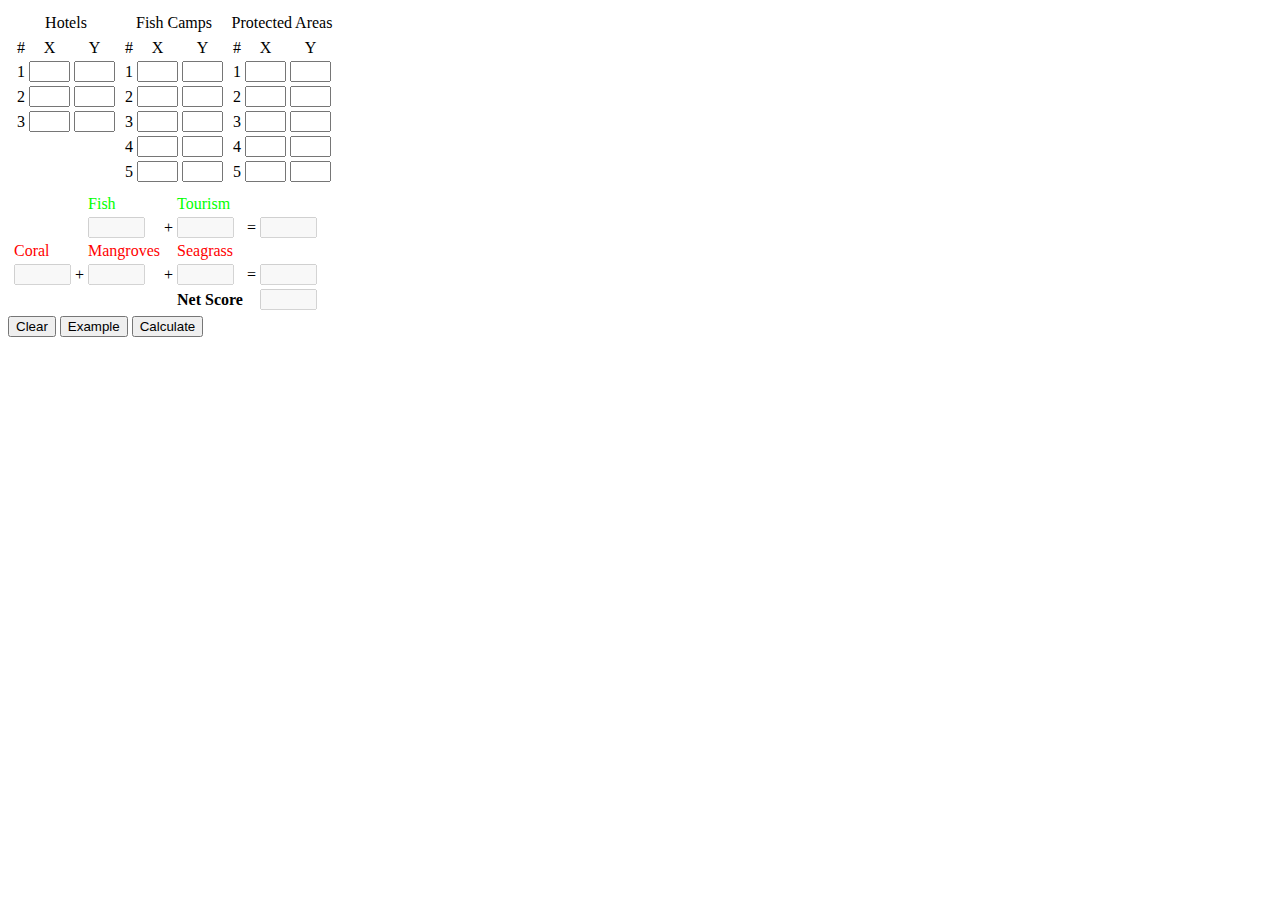
<file: tradeoffbcb/game_nocv.htm>
<html>

<head>

<title>Belize Game Score Calculator</title>

<script language="javascript" type="text/javascript">
function getinput(){
white();

var hotels = [];
var camps = [];
var pa = [];

var x = -1;
var y = -1;

x = parseInt(document.calculator.hotelX1.value);
y = parseInt(document.calculator.hotelY1.value);

if (!isNaN(x) && !isNaN(y)){
    hotels.push([x,y])
    if (document.calculator.color.checked == 1){
       document.calculator.hotelX1.style.background="#00FF00";
       document.calculator.hotelY1.style.background="#00FF00";
    }}

x = parseInt(document.calculator.hotelX2.value);
y = parseInt(document.calculator.hotelY2.value);

if (!isNaN(x) && !isNaN(y)){
    hotels.push([x,y])
    if (document.calculator.color.checked == 1){
       document.calculator.hotelX2.style.background="#00FF00";
       document.calculator.hotelY2.style.background="#00FF00";
    }
}

x = parseInt(document.calculator.hotelX3.value);
y = parseInt(document.calculator.hotelY3.value);

if (!isNaN(x) && !isNaN(y)){
    hotels.push([x,y])
    if (document.calculator.color.checked == 1){
       document.calculator.hotelX3.style.background="#00FF00";
       document.calculator.hotelY3.style.background="#00FF00";
    }
}

x = parseInt(document.calculator.campX1.value);
y = parseInt(document.calculator.campY1.value);

if (!isNaN(x) && !isNaN(y)){
    camps.push([x,y])
    if (document.calculator.color.checked == 1){
       document.calculator.campX1.style.background="#00FF00";
       document.calculator.campY1.style.background="#00FF00";
    }
}

x = parseInt(document.calculator.campX2.value);
y = parseInt(document.calculator.campY2.value);

if (!isNaN(x) && !isNaN(y)){
    camps.push([x,y])
    if (document.calculator.color.checked == 1){
       document.calculator.campX2.style.background="#00FF00";
       document.calculator.campY2.style.background="#00FF00";
    }
}

x = parseInt(document.calculator.campX3.value);
y = parseInt(document.calculator.campY3.value);

if (!isNaN(x) && !isNaN(y)){
    camps.push([x,y])
    if (document.calculator.color.checked == 1){
       document.calculator.campX3.style.background="#00FF00";
       document.calculator.campY3.style.background="#00FF00";
    }
}

x = parseInt(document.calculator.campX4.value);
y = parseInt(document.calculator.campY4.value);

if (!isNaN(x) && !isNaN(y)){
    camps.push([x,y])
    if (document.calculator.color.checked == 1){
       document.calculator.campX4.style.background="#00FF00";
       document.calculator.campY4.style.background="#00FF00";
    }
}

x = parseInt(document.calculator.campX5.value);
y = parseInt(document.calculator.campY5.value);

if (!isNaN(x) && !isNaN(y)){
    camps.push([x,y])
    if (document.calculator.color.checked == 1){
       document.calculator.campX5.style.background="#00FF00";
       document.calculator.campY5.style.background="#00FF00";
    }
}

x = parseInt(document.calculator.protectedX1.value);
y = parseInt(document.calculator.protectedY1.value);

if (!isNaN(x) && !isNaN(y)){
    pa.push([x,y])
    if (document.calculator.color.checked == 1){
       document.calculator.protectedX1.style.background="#00FF00";
       document.calculator.protectedY1.style.background="#00FF00";
    }
}

x = parseInt(document.calculator.protectedX2.value);
y = parseInt(document.calculator.protectedY2.value);

if (!isNaN(x) && !isNaN(y)){
    pa.push([x,y])
    if (document.calculator.color.checked == 1){
       document.calculator.protectedX2.style.background="#00FF00";
       document.calculator.protectedY2.style.background="#00FF00";
    }
}

x = parseInt(document.calculator.protectedX3.value);
y = parseInt(document.calculator.protectedY3.value);

if (!isNaN(x) && !isNaN(y)){
    pa.push([x,y])
    if (document.calculator.color.checked == 1){
       document.calculator.protectedX3.style.background="#00FF00";
       document.calculator.protectedY3.style.background="#00FF00";
    }
}

x = parseInt(document.calculator.protectedX4.value);
y = parseInt(document.calculator.protectedY4.value);

if (!isNaN(x) && !isNaN(y)){
    pa.push([x,y])
    if (document.calculator.color.checked == 1){
       document.calculator.protectedX4.style.background="#00FF00";
       document.calculator.protectedY4.style.background="#00FF00";
    }
}

x = parseInt(document.calculator.protectedX5.value);
y = parseInt(document.calculator.protectedY5.value);

if (!isNaN(x) && !isNaN(y)){
    pa.push([x,y])
    if (document.calculator.color.checked == 1){
       document.calculator.protectedX5.style.background="#00FF00";
       document.calculator.protectedY5.style.background="#00FF00";
    }
}


score(hotels,camps,pa)
}


function findneighbors(x,y,xDim,yDim)
{

    var maxColIndex = xDim-1;
    var maxRowIndex = yDim-1;
    
    if (x == 0)
    {
        if (y == 0)
        {
            var neighbors = [[x,y+1],[x+1,y+1],[x+1,y]];
        }
        else if (y == maxRowIndex)
        {
            var neighbors = [[x,y-1],[x+1,y-1],[x+1,y]];
        }
        else if ((y > 0) && (y < maxRowIndex))
        {
            var neighbors = [[x,y-1],[x+1,y-1],[x+1,y],[x+1,y+1],[x,y+1]];
        }
        else
        {
            var neighbors = [];
        }    
    }
    else if (x == maxColIndex)
    {
        if (y == 0)
        {
            var neighbors = [[x-1,y],[x-1,y+1],[x,y+1]];
        }
        else if (y == maxRowIndex)
        {
            var neighbors = [[x-1,y],[x-1,y-1],[x,y-1]];
        }
        else if ((y > 0) && (y < maxRowIndex))
        {
            var neighbors = [[x,y-1],[x-1,y-1],[x-1,y],[x-1,y+1],[x,y+1]];
        }
        else
        {
            var neighbors = [];
        }        
    }
    else if ((x > 0) && (x < maxColIndex))
    {
        if (y == 0)
        {
            var neighbors = [[x-1,y],[x-1,y+1],[x,y+1],[x+1,y+1],[x+1,y]];
        }
        else if (y == maxRowIndex)
        {
            var neighbors = [[x-1,y],[x-1,y-1],[x,y-1],[x+1,y-1],[x+1,y]];
        }
        else if ((y > 0) && (y < maxRowIndex))
        {
            var neighbors = [[x-1,y],[x-1,y+1],[x,y+1],[x+1,y+1],[x+1,y],[x+1,y-1],[x,y-1],[x-1,y-1]];
        }
        else
        {
            var neighbors = [];
        }        
    }
    else
    {
       var neighbors = [];
    }
return neighbors;
}

function score(hotels, camps, pa)
{
var data = [[[0, 0, 0, 0, 0, 0, 0], [0, 0, 0, 0, 0, 0, 0], [0, 0, 0, 0, 0, 0, 0], [0, 0, 0, 0, 0, 0, 0], [0, 0, 0, 0, 0, 0, 0], [0, 0, 0, 0, 0, 0, 0], [0, 0, 0, 0, 0, 0, 0], [0, 0, 0, 0, 0, 0, 0], [0, 0, 0, 0, 0, 0, 0], [0, 0, 0, 0, 0, 0, 0], [0, 0, 0, 0, 0, 0, 0], [0, 0, 0, 0, 0, 0, 0], [0, 0, 0, 0, 0, 0, 0], [0, 0, 0, 0, 0, 0, 0], [75.0, 0.0, 0.0, 3.6899999999999999, 0.0, 0.0, 0.0], [100.0, 50.0, 0.0, 9.8550000000000004, 36.395000000000003, 0.0, 0.0], [0, 0, 0, 0, 50, 0, 0], [0.0, 0.0, 0.0, 0.0, 36.350000000000001, 0.0, 0.0], [0.0, 0.0, 0.0, 0.0, 31.93, 0.0, 0.0], [100.0, 50.0, 0.0, 3.5299999999999998, 46.509999999999998, 0.0, 0.0], [0.0, 0.0, 3.415, 0.0, 24.895, 0.0, 0.0], [0, 0, 0, 0, 0, 0, 0], [125.0, 100.0, 2.415, 2.0449999999999999, 30.454999999999998, 0.0, 0.0], [100.0, 50.0, 0.0, 3.23, 39.75, 0.0, 0.0], [100.0, 50.0, 0.0, 6.7599999999999998, 42.32, 0.0, 0.0], [125.0, 75.0, 4.7949999999999999, 7.0199999999999996, 26.265000000000001, 0.0, 0.0], [0.0, 0.0, 0.56499999999999995, 0.0, 0.0, 0.0, 0.0], [0, 0, 0, 0, 0, 0, 0], [0, 0, 0, 0, 0, 0, 0], [0, 0, 0, 0, 0, 0, 0], [0.0, 0.0, 3.3500000000000001, 0.0, 26.004999999999999, 0.0, 0.0], [0.0, 0.0, 8.4849999999999994, 0.0, 23.215, 0.0, 0.0], [0.0, 0.0, 0.02, 0.0, 0.0, 0.0, 0.0], [0, 0, 0, 0, 0, 0, 0], [0, 0, 0, 0, 0, 0, 0], [0, 0, 0, 0, 0, 0, 0], [0, 0, 0, 0, 0, 0, 0], [0, 0, 0, 0, 0, 0, 0], [0, 0, 0, 0, 0, 0, 0]], [[0, 0, 0, 0, 0, 0, 0], [0, 0, 0, 0, 0, 0, 0], [0, 0, 0, 0, 0, 0, 0], [0, 0, 0, 0, 0, 0, 0], [0, 0, 0, 0, 0, 0, 0], [0, 0, 0, 0, 0, 0, 0], [0, 0, 0, 0, 0, 0, 0], [0, 0, 0, 0, 0, 0, 0], [0, 0, 0, 0, 0, 0, 0], [0, 0, 0, 0, 0, 0, 0], [0, 0, 0, 0, 0, 0, 0], [0, 0, 0, 0, 0, 0, 0], [0, 0, 0, 0, 0, 0, 0], [0.0, 0.0, 0.0, 2.605, 0.0, 0.0, 0.0], [75.0, 0.0, 0.0, 15.56, 0.0, 0.0, 0.0], [100.0, 50.0, 0.0, 2.5099999999999998, 45.484999999999999, 0.0, 0.0], [0, 0, 0, 0, 50, 0, 0], [0.0, 0.0, 0.0, 0.0, 24.859999999999999, 0.0, 0.0], [0.0, 0.0, 0.0, 0.0, 0.29999999999999999, 0.0, 0.0], [100.0, 50.0, 0.0, 2.8149999999999999, 35.965000000000003, 0.0, 0.0], [0.0, 0.0, 7.335, 0.0, 20.010000000000002, 0.0, 0.0], [0, 0, 0, 0, 0, 0, 0], [125.0, 125.0, 3.7400000000000002, 5.4100000000000001, 20.420000000000002, 0.0, 0.0], [100.0, 50.0, 0.0, 2.5499999999999998, 43.664999999999999, 0.0, 0.0], [125.0, 100.0, 0.28999999999999998, 8.1549999999999994, 32.219999999999999, 0.0, 0.0], [125.0, 125.0, 3.5150000000000001, 1.1899999999999999, 5.9699999999999998, 0.0, 0.0], [0, 0, 0, 0, 0, 0, 0], [0, 0, 0, 0, 0, 0, 0], [0, 0, 0, 0, 0, 0, 0], [0, 0, 0, 0, 0, 0, 0], [0.0, 0.0, 2.29, 0.0, 16.600000000000001, 0.0, 0.0], [0.0, 0.0, 9.3300000000000001, 0.0, 10.025, 0.0, 0.0], [0, 0, 0, 0, 0, 0, 0], [0, 0, 0, 0, 0, 0, 0], [0, 0, 0, 0, 0, 0, 0], [0, 0, 0, 0, 0, 0, 0], [0, 0, 0, 0, 0, 0, 0], [0, 0, 0, 0, 0, 0, 0], [0, 0, 0, 0, 0, 0, 0]], [[0, 0, 0, 0, 0, 0, 0], [0, 0, 0, 0, 0, 0, 0], [0, 0, 0, 0, 0, 0, 0], [0, 0, 0, 0, 0, 0, 0], [0, 0, 0, 0, 0, 0, 0], [0, 0, 0, 0, 0, 0, 0], [0, 0, 0, 0, 0, 0, 0], [0, 0, 0, 0, 0, 0, 0], [0, 0, 0, 0, 0, 0, 0], [0, 0, 0, 0, 0, 0, 0], [0, 0, 0, 0, 0, 0, 0], [0, 0, 0, 0, 0, 0, 0], [0, 0, 0, 0, 0, 0, 0], [25.0, 0.0, 0.0, 5.5149999999999997, 0.0, 0.0, 0.0], [75.0, 0.0, 0.0, 12.6, 0.0, 0.0, 0.0], [100.0, 50.0, 0.0, 0.435, 47.829999999999998, 0.0, 0.0], [0.0, 0.0, 0.0, 0.0, 49.640000000000001, 0.0, 0.0], [0.0, 0.0, 0.0, 0.0, 8.2599999999999998, 0.0, 0.0], [0, 0, 0, 0, 0, 0, 0], [100.0, 50.0, 0.0, 2.0950000000000002, 32.164999999999999, 0.0, 0.0], [0.0, 0.0, 4.4299999999999997, 0.0, 18.204999999999998, 0.0, 0.0], [0, 0, 0, 0, 0, 0, 0], [125.0, 125.0, 3.23, 2.6200000000000001, 7.3150000000000004, 0.0, 0.0], [125.0, 75.0, 0.16, 6.7649999999999997, 37.590000000000003, 0.0, 0.0], [125.0, 75.0, 6.6799999999999997, 7.5999999999999996, 9.1549999999999994, 0.0, 0.0], [0, 0, 0, 0, 0, 0, 0], [0, 0, 0, 0, 0, 0, 0], [0, 0, 0, 0, 0, 0, 0], [0, 0, 0, 0, 0, 0, 0], [100.0, 50.0, 2.2850000000000001, 0.0, 9.1950000000000003, 0.0, 0.0], [100.0, 50.0, 4.2050000000000001, 0.0, 17.66, 0.0, 0.0], [100.0, 50.0, 7.1799999999999997, 0.0, 4.9100000000000001, 0.0, 0.0], [0, 0, 0, 0, 0, 0, 0], [0, 0, 0, 0, 0, 0, 0], [0, 0, 0, 0, 0, 0, 0], [0, 0, 0, 0, 0, 0, 0], [0, 0, 0, 0, 0, 0, 0], [0, 0, 0, 0, 0, 0, 0], [0, 0, 0, 0, 0, 0, 0]], [[0, 0, 0, 0, 0, 0, 0], [0, 0, 0, 0, 0, 0, 0], [0, 0, 0, 0, 0, 0, 0], [0, 0, 0, 0, 0, 0, 0], [0, 0, 0, 0, 0, 0, 0], [0, 0, 0, 0, 0, 0, 0], [0, 0, 0, 0, 0, 0, 0], [0, 0, 0, 0, 0, 0, 0], [0, 0, 0, 0, 0, 0, 0], [0, 0, 0, 0, 0, 0, 0], [0, 0, 0, 0, 0, 0, 0], [0, 0, 0, 0, 0, 0, 0], [0, 0, 0, 0, 0, 0, 0], [25, 0, 0, 0, 0, 0, 0], [75.0, 0.0, 0.0, 7.7249999999999996, 0.0, 0.0, 0.0], [100.0, 0.0, 0.0, 0.19500000000000001, 48.744999999999997, 0.0, 0.0], [0, 0, 0, 0, 50, 0, 0], [0.0, 0.0, 0.0, 0.0, 8.7449999999999992, 0.0, 0.0], [0, 0, 0, 0, 0, 0, 0], [100.0, 50.0, 0.0, 0.30499999999999999, 32.280000000000001, 0.0, 0.0], [0.0, 0.0, 5.0750000000000002, 0.0, 16.77, 0.0, 0.0], [0, 0, 0, 0, 0, 0, 0], [0, 0, 0, 0, 0, 0, 0], [125.0, 125.0, 3.5750000000000002, 1.865, 16.579999999999998, 0.0, 0.0], [100.0, 0.0, 0.98999999999999999, 0.0, 0.97499999999999998, 0.0, 0.0], [0, 0, 0, 0, 0, 0, 0], [0, 0, 0, 0, 0, 0, 0], [0, 0, 0, 0, 0, 0, 0], [0, 0, 0, 0, 0, 0, 0], [0.0, 0.0, 5.1200000000000001, 0.0, 13.185, 0.0, 0.0], [0.0, 0.0, 3.915, 0.0, 1.4450000000000001, 0.0, 0.0], [0, 0, 0, 0, 0, 0, 0], [0, 0, 0, 0, 0, 0, 0], [0, 0, 0, 0, 0, 0, 0], [0, 0, 0, 0, 0, 0, 0], [0, 0, 0, 0, 0, 0, 0], [0, 0, 0, 0, 0, 0, 0], [0, 0, 0, 0, 0, 0, 0], [0, 0, 0, 0, 0, 0, 0]], [[0, 0, 0, 0, 0, 0, 0], [0, 0, 0, 0, 0, 0, 0], [0, 0, 0, 0, 0, 0, 0], [0, 0, 0, 0, 0, 0, 0], [0, 0, 0, 0, 0, 0, 0], [0, 0, 0, 0, 0, 0, 0], [0, 0, 0, 0, 0, 0, 0], [0, 0, 0, 0, 0, 0, 0], [0, 0, 0, 0, 0, 0, 0], [0, 0, 0, 0, 0, 0, 0], [0, 0, 0, 0, 0, 0, 0], [0, 0, 0, 0, 0, 0, 0], [0, 0, 0, 0, 0, 0, 0], [25, 0, 0, 0, 0, 0, 0], [75.0, 0.0, 0.0, 0.45500000000000002, 0.0, 0.0, 0.0], [100.0, 50.0, 0.0, 1.53, 40.795000000000002, 2.0, 3.2607599999999999], [0, 0, 0, 0, 50, 0, 0], [0.0, 0.0, 0.0, 0.0, 28.07, 0.0, 0.0], [0, 0, 0, 0, 0, 0, 0], [25.0, 0.0, 0.0, 0.625, 12.175000000000001, 0.0, 0.0], [125.0, 75.0, 4.79, 0.13500000000000001, 28.914999999999999, 0.0, 0.0], [0.0, 0.0, 1.23, 0.0, 0.68500000000000005, 0.0, 0.0], [0, 0, 0, 0, 0, 0, 0], [0, 0, 0, 0, 0, 0, 0], [0, 0, 0, 0, 0, 0, 0], [0, 0, 0, 0, 0, 0, 0], [0, 0, 0, 0, 0, 0, 0], [0, 0, 0, 0, 0, 0, 0], [0, 0, 0, 0, 0, 0, 0], [0.0, 0.0, 3.395, 0.0, 3.6299999999999999, 0.0, 0.0], [0.0, 0.0, 0.47999999999999998, 0.0, 0.0, 0.0, 0.0], [0, 0, 0, 0, 0, 0, 0], [0, 0, 0, 0, 0, 0, 0], [0, 0, 0, 0, 0, 0, 0], [0, 0, 0, 0, 0, 0, 0], [0, 0, 0, 0, 0, 0, 0], [0, 0, 0, 0, 0, 0, 0], [0, 0, 0, 0, 0, 0, 0], [0, 0, 0, 0, 0, 0, 0]], [[0, 0, 0, 0, 0, 0, 0], [0, 0, 0, 0, 0, 0, 0], [0, 0, 0, 0, 0, 0, 0], [0, 0, 0, 0, 0, 0, 0], [0, 0, 0, 0, 0, 0, 0], [0, 0, 0, 0, 0, 0, 0], [0, 0, 0, 0, 0, 0, 0], [0, 0, 0, 0, 0, 0, 0], [0, 0, 0, 0, 0, 0, 0], [0, 0, 0, 0, 0, 0, 0], [0, 0, 0, 0, 0, 0, 0], [0, 0, 0, 0, 0, 0, 0], [0, 0, 0, 0, 0, 0, 0], [25, 0, 0, 0, 0, 0, 0], [50, 0, 0, 0, 0, 0, 0], [100.0, 50.0, 0.0, 6.29, 15.715, 2.0, 3.4866299999999999], [100.0, 25.0, 0.0, 3.6349999999999998, 43.729999999999997, 2.0, 2.33887], [0.0, 0.0, 0.0, 0.0, 42.564999999999998, 0.0, 0.0], [0, 0, 0, 0, 0, 0, 0], [0.0, 0.0, 0.0, 0.0, 5.9100000000000001, 0.0, 0.0], [25.0, 0.0, 0.0, 5.6200000000000001, 26.16, 0.0, 0.0], [0.0, 0.0, 7.8150000000000004, 0.0, 20.600000000000001, 0.0, 0.0], [0, 0, 0, 0, 0, 0, 0], [0, 0, 0, 0, 0, 0, 0], [0, 0, 0, 0, 0, 0, 0], [0, 0, 0, 0, 0, 0, 0], [0, 0, 0, 0, 0, 0, 0], [0, 0, 0, 0, 0, 0, 0], [0, 0, 0, 0, 0, 0, 0], [0, 0, 0, 0, 0, 0, 0], [0, 0, 0, 0, 0, 0, 0], [0, 0, 0, 0, 0, 0, 0], [0, 0, 0, 0, 0, 0, 0], [0, 0, 0, 0, 0, 0, 0], [0, 0, 0, 0, 0, 0, 0], [0, 0, 0, 0, 0, 0, 0], [0, 0, 0, 0, 0, 0, 0], [0, 0, 0, 0, 0, 0, 0], [0, 0, 0, 0, 0, 0, 0]], [[0, 0, 0, 0, 0, 0, 0], [0, 0, 0, 0, 0, 0, 0], [0, 0, 0, 0, 0, 0, 0], [0, 0, 0, 0, 0, 0, 0], [0, 0, 0, 0, 0, 0, 0], [0, 0, 0, 0, 0, 0, 0], [0, 0, 0, 0, 0, 0, 0], [0, 0, 0, 0, 0, 0, 0], [0, 0, 0, 0, 0, 0, 0], [0, 0, 0, 0, 0, 0, 0], [0, 0, 0, 0, 0, 0, 0], [0, 0, 0, 0, 0, 0, 0], [0, 0, 0, 0, 0, 0, 0], [25, 0, 0, 0, 0, 0, 0], [25, 0, 0, 0, 0, 0, 0], [50.0, 0.0, 0.0, 1.3500000000000001, 0.0, 0.0, 0.0], [100.0, 25.0, 0.0, 5.21, 30.280000000000001, 2.0, 3.3294700000000002], [0.0, 0.0, 0.0, 0.0, 34.390000000000001, 0.0, 0.0], [0, 0, 0, 0, 0, 0, 0], [25.0, 50.0, 0.0, 0.089999999999999997, 15.43, 0.0, 0.0], [25.0, 0.0, 0.0, 0.77000000000000002, 47.119999999999997, 0.0, 0.0], [50.0, 0.0, 5.5449999999999999, 0.0, 18.344999999999999, 0.0, 0.0], [0, 0, 0, 0, 0, 0, 0], [0, 0, 0, 0, 0, 0, 0], [0, 0, 0, 0, 0, 0, 0], [0, 0, 0, 0, 0, 0, 0], [0, 0, 0, 0, 0, 0, 0], [0, 0, 0, 0, 0, 0, 0], [0, 0, 0, 0, 0, 0, 0], [0, 0, 0, 0, 0, 0, 0], [0, 0, 0, 0, 0, 0, 0], [0, 0, 0, 0, 0, 0, 0], [0, 0, 0, 0, 0, 0, 0], [0, 0, 0, 0, 0, 0, 0], [0, 0, 0, 0, 0, 0, 0], [0, 0, 0, 0, 0, 0, 0], [0, 0, 0, 0, 0, 0, 0], [0, 0, 0, 0, 0, 0, 0], [0, 0, 0, 0, 0, 0, 0]], [[0, 0, 0, 0, 0, 0, 0], [0, 0, 0, 0, 0, 0, 0], [0, 0, 0, 0, 0, 0, 0], [0, 0, 0, 0, 0, 0, 0], [0, 0, 0, 0, 0, 0, 0], [0, 0, 0, 0, 0, 0, 0], [0, 0, 0, 0, 0, 0, 0], [0, 0, 0, 0, 0, 0, 0], [0, 0, 0, 0, 0, 0, 0], [0, 0, 0, 0, 0, 0, 0], [0, 0, 0, 0, 0, 0, 0], [0, 0, 0, 0, 0, 0, 0], [0, 0, 0, 0, 0, 0, 0], [25, 0, 0, 0, 0, 0, 0], [25, 0, 0, 0, 0, 0, 0], [50, 0, 0, 0, 0, 0, 0], [25.0, 25.0, 0.0, 1.6000000000000001, 16.489999999999998, 3.0, 4.7951199999999998], [0.0, 0.0, 0.0, 0.0, 31.27, 0.0, 0.0], [0, 0, 0, 0, 0, 0, 0], [25.0, 50.0, 0.0, 0.79000000000000004, 30.210000000000001, 0.0, 0.0], [50.0, 125.0, 3.98, 1.54, 32.950000000000003, 0.0, 0.0], [0.0, 0.0, 3.4249999999999998, 0.0, 0.44, 0.0, 0.0], [0, 0, 0, 0, 0, 0, 0], [0, 0, 0, 0, 0, 0, 0], [0, 0, 0, 0, 0, 0, 0], [0, 0, 0, 0, 0, 0, 0], [0, 0, 0, 0, 0, 0, 0], [0, 0, 0, 0, 0, 0, 0], [0, 0, 0, 0, 0, 0, 0], [0, 0, 0, 0, 0, 0, 0], [0, 0, 0, 0, 0, 0, 0], [0, 0, 0, 0, 0, 0, 0], [0, 0, 0, 0, 0, 0, 0], [0, 0, 0, 0, 0, 0, 0], [0, 0, 0, 0, 0, 0, 0], [0, 0, 0, 0, 0, 0, 0], [0, 0, 0, 0, 0, 0, 0], [0, 0, 0, 0, 0, 0, 0], [0, 0, 0, 0, 0, 0, 0]], [[0, 0, 0, 0, 0, 0, 0], [0, 0, 0, 0, 0, 0, 0], [0, 0, 0, 0, 0, 0, 0], [0, 0, 0, 0, 0, 0, 0], [0, 0, 0, 0, 0, 0, 0], [0, 0, 0, 0, 0, 0, 0], [0, 0, 0, 0, 0, 0, 0], [0, 0, 0, 0, 0, 0, 0], [0, 0, 0, 0, 0, 0, 0], [0, 0, 0, 0, 0, 0, 0], [0, 0, 0, 0, 0, 0, 0], [0, 0, 0, 0, 0, 0, 0], [0, 0, 0, 0, 0, 0, 0], [25, 0, 0, 0, 0, 0, 0], [50, 0, 0, 0, 0, 0, 0], [100.0, 50.0, 0.0, 3.8250000000000002, 5.625, 2.0, 3.4465499999999998], [25.0, 25.0, 0.0, 8.3849999999999998, 29.895, 3.0, 4.2552599999999998], [0.0, 0.0, 0.0, 0.0, 14.56, 0.0, 0.0], [0, 0, 0, 0, 0, 0, 0], [0.0, 0.0, 0.0, 0.0, 41.905000000000001, 0.0, 0.0], [0.0, 0.0, 6.7350000000000003, 0.0, 13.115, 0.0, 0.0], [0, 0, 0, 0, 0, 0, 0], [0, 0, 0, 0, 0, 0, 0], [0, 0, 0, 0, 0, 0, 0], [0, 0, 0, 0, 0, 0, 0], [0.0, 0.0, 1.5449999999999999, 0.0, 0.0, 0.0, 0.0], [0.0, 0.0, 4.5, 0.0, 0.0, 0.0, 0.0], [0.0, 0.0, 0.65500000000000003, 0.0, 0.0, 0.0, 0.0], [0, 0, 0, 0, 0, 0, 0], [0, 0, 0, 0, 0, 0, 0], [0, 0, 0, 0, 0, 0, 0], [0, 0, 0, 0, 0, 0, 0], [0, 0, 0, 0, 0, 0, 0], [0, 0, 0, 0, 0, 0, 0], [0, 0, 0, 0, 0, 0, 0], [0, 0, 0, 0, 0, 0, 0], [0, 0, 0, 0, 0, 0, 0], [0, 0, 0, 0, 0, 0, 0], [0, 0, 0, 0, 0, 0, 0]], [[0, 0, 0, 0, 0, 0, 0], [0, 0, 0, 0, 0, 0, 0], [0, 0, 0, 0, 0, 0, 0], [0, 0, 0, 0, 0, 0, 0], [0, 0, 0, 0, 0, 0, 0], [0, 0, 0, 0, 0, 0, 0], [0, 0, 0, 0, 0, 0, 0], [0, 0, 0, 0, 0, 0, 0], [0, 0, 0, 0, 0, 0, 0], [0, 0, 0, 0, 0, 0, 0], [0, 0, 0, 0, 0, 0, 0], [0, 0, 0, 0, 0, 0, 0], [0, 0, 0, 0, 0, 0, 0], [25, 0, 0, 0, 0, 0, 0], [50, 0, 0, 0, 0, 0, 0], [25.0, 50.0, 0.0, 3.79, 29.469999999999999, 3.0, 3.9993799999999999], [0.0, 0.0, 0.0, 0.0, 28.390000000000001, 0.0, 0.0], [0, 0, 0, 0, 0, 0, 0], [25.0, 75.0, 0.66000000000000003, 0.47499999999999998, 5.835, 0.0, 0.0], [50.0, 75.0, 0.080000000000000002, 3.3300000000000001, 45.645000000000003, 0.0, 0.0], [25.0, 50.0, 4.3799999999999999, 0.0, 2.9849999999999999, 0.0, 0.0], [0, 0, 0, 0, 0, 0, 0], [0, 0, 0, 0, 0, 0, 0], [0, 0, 0, 0, 0, 0, 0], [0, 0, 0, 0, 0, 0, 0], [0.0, 0.0, 6.5599999999999996, 0.0, 0.0, 0.0, 0.0], [0.0, 0.0, 7.0099999999999998, 0.0, 0.0, 0.0, 0.0], [0.0, 0.0, 9.8249999999999993, 0.0, 0.0, 0.0, 0.0], [0.0, 0.0, 0.48999999999999999, 0.0, 0.0, 0.0, 0.0], [0, 0, 0, 0, 0, 0, 0], [0, 0, 0, 0, 0, 0, 0], [0, 0, 0, 0, 0, 0, 0], [0, 0, 0, 0, 0, 0, 0], [0, 0, 0, 0, 0, 0, 0], [0, 0, 0, 0, 0, 0, 0], [0, 0, 0, 0, 0, 0, 0], [0, 0, 0, 0, 0, 0, 0], [0, 0, 0, 0, 0, 0, 0], [0, 0, 0, 0, 0, 0, 0]], [[0, 0, 0, 0, 0, 0, 0], [0, 0, 0, 0, 0, 0, 0], [0, 0, 0, 0, 0, 0, 0], [0, 0, 0, 0, 0, 0, 0], [0, 0, 0, 0, 0, 0, 0], [0, 0, 0, 0, 0, 0, 0], [0, 0, 0, 0, 0, 0, 0], [0, 0, 0, 0, 0, 0, 0], [0, 0, 0, 0, 0, 0, 0], [0, 0, 0, 0, 0, 0, 0], [0, 0, 0, 0, 0, 0, 0], [0, 0, 0, 0, 0, 0, 0], [0, 0, 0, 0, 0, 0, 0], [25, 0, 0, 0, 0, 0, 0], [50.0, 0.0, 0.0, 0.050000000000000003, 0.0, 0.0, 0.0], [25.0, 50.0, 0.0, 0.67000000000000004, 19.195, 3.0, 4.5290100000000004], [0.0, 0.0, 0.0, 0.0, 29.050000000000001, 0.0, 0.0], [0, 0, 0, 0, 0, 0, 0], [25.0, 50.0, 0.125, 0.0, 26.559999999999999, 0.0, 0.0], [25.0, 125.0, 4.4100000000000001, 1.8, 36.840000000000003, 0.0, 0.0], [0.0, 0.0, 0.61499999999999999, 0.0, 0.0, 0.0, 0.0], [0, 0, 0, 0, 0, 0, 0], [0, 0, 0, 0, 0, 0, 0], [0, 0, 0, 0, 0, 0, 0], [0.0, 0.0, 1.2, 0.0, 0.0, 0.0, 0.0], [0.0, 0.0, 4.6200000000000001, 0.0, 0.0, 0.0, 0.0], [0.0, 0.0, 10.285, 0.0, 0.0, 0.0, 0.0], [0.0, 0.0, 7.4749999999999996, 0.0, 0.0, 0.0, 0.0], [0, 0, 0, 0, 0, 0, 0], [0, 0, 0, 0, 0, 0, 0], [0, 0, 0, 0, 0, 0, 0], [0, 0, 0, 0, 0, 0, 0], [0, 0, 0, 0, 0, 0, 0], [0, 0, 0, 0, 0, 0, 0], [0, 0, 0, 0, 0, 0, 0], [0, 0, 0, 0, 0, 0, 0], [0, 0, 0, 0, 0, 0, 0], [0, 0, 0, 0, 0, 0, 0], [0, 0, 0, 0, 0, 0, 0]], [[0, 0, 0, 0, 0, 0, 0], [0, 0, 0, 0, 0, 0, 0], [0, 0, 0, 0, 0, 0, 0], [0, 0, 0, 0, 0, 0, 0], [0, 0, 0, 0, 0, 0, 0], [0, 0, 0, 0, 0, 0, 0], [0, 0, 0, 0, 0, 0, 0], [0, 0, 0, 0, 0, 0, 0], [0, 0, 0, 0, 0, 0, 0], [0, 0, 0, 0, 0, 0, 0], [0, 0, 0, 0, 0, 0, 0], [0, 0, 0, 0, 0, 0, 0], [0, 0, 0, 0, 0, 0, 0], [25, 0, 0, 0, 0, 0, 0], [100.0, 0.0, 0.0, 0.51000000000000001, 0.79000000000000004, 0.0, 0.0], [100.0, 50.0, 0.0, 8.0500000000000007, 21.635000000000002, 2.0, 2.7883100000000001], [100.0, 50.0, 0.0, 0.435, 36.185000000000002, 0.0, 0.0], [0.0, 0.0, 0.17999999999999999, 0.0, 0.0, 0.0, 0.0], [75.0, 75.0, 3.1600000000000001, 1.7, 16.140000000000001, 0.0, 0.0], [50.0, 0.0, 5.5, 0.014999999999999999, 34.390000000000001, 0.0, 0.0], [0, 0, 0, 0, 0, 0, 0], [0, 0, 0, 0, 0, 0, 0], [0, 0, 0, 0, 0, 0, 0], [0, 0, 0, 0, 0, 0, 0], [0.0, 0.0, 4.0700000000000003, 0.0, 0.0, 0.0, 0.0], [0.0, 0.0, 3.4449999999999998, 0.0, 0.0, 0.0, 0.0], [0.0, 0.0, 11.285, 0.0, 0.0, 0.0, 0.0], [0.0, 0.0, 0.58499999999999996, 0.0, 0.0, 0.0, 0.0], [0, 0, 0, 0, 0, 0, 0], [0, 0, 0, 0, 0, 0, 0], [0, 0, 0, 0, 0, 0, 0], [0, 0, 0, 0, 0, 0, 0], [0, 0, 0, 0, 0, 0, 0], [0, 0, 0, 0, 0, 0, 0], [0, 0, 0, 0, 0, 0, 0], [0, 0, 0, 0, 0, 0, 0], [0, 0, 0, 0, 0, 0, 0], [0, 0, 0, 0, 0, 0, 0], [0, 0, 0, 0, 0, 0, 0]], [[0, 0, 0, 0, 0, 0, 0], [0, 0, 0, 0, 0, 0, 0], [0, 0, 0, 0, 0, 0, 0], [0, 0, 0, 0, 0, 0, 0], [0, 0, 0, 0, 0, 0, 0], [0, 0, 0, 0, 0, 0, 0], [0, 0, 0, 0, 0, 0, 0], [0, 0, 0, 0, 0, 0, 0], [0, 0, 0, 0, 0, 0, 0], [0, 0, 0, 0, 0, 0, 0], [0, 0, 0, 0, 0, 0, 0], [0, 0, 0, 0, 0, 0, 0], [0, 0, 0, 0, 0, 0, 0], [25, 0, 0, 0, 0, 0, 0], [100.0, 50.0, 0.0, 4.5800000000000001, 12.414999999999999, 2.0, 1.82135], [100.0, 50.0, 0.0, 0.46999999999999997, 49.424999999999997, 0.0, 0.0], [0.0, 0.0, 0.0, 0.0, 25.469999999999999, 0.0, 0.0], [25.0, 50.0, 2.895, 0.085000000000000006, 0.0, 0.0, 0.0], [50.0, 125.0, 3.48, 0.14999999999999999, 1.1950000000000001, 0.0, 0.0], [0.0, 0.0, 6.585, 0.0, 36.174999999999997, 0.0, 0.0], [0, 0, 0, 0, 0, 0, 0], [0, 0, 0, 0, 0, 0, 0], [0, 0, 0, 0, 0, 0, 0], [0.0, 0.0, 0.84999999999999998, 0.0, 0.0, 0.0, 0.0], [0.0, 0.0, 4.9850000000000003, 0.0, 0.0, 0.0, 0.0], [25.0, 25.0, 9.2249999999999996, 0.0, 0.0, 0.0, 0.0], [100.0, 25.0, 7.6799999999999997, 0.0, 0.0, 0.0, 0.0], [0, 0, 0, 0, 0, 0, 0], [0, 0, 0, 0, 0, 0, 0], [0, 0, 0, 0, 0, 0, 0], [0, 0, 0, 0, 0, 0, 0], [0, 0, 0, 0, 0, 0, 0], [0, 0, 0, 0, 0, 0, 0], [0, 0, 0, 0, 0, 0, 0], [0, 0, 0, 0, 0, 0, 0], [0, 0, 0, 0, 0, 0, 0], [0, 0, 0, 0, 0, 0, 0], [0, 0, 0, 0, 0, 0, 0], [0, 0, 0, 0, 0, 0, 0]], [[0, 0, 0, 0, 0, 0, 0], [0, 0, 0, 0, 0, 0, 0], [0, 0, 0, 0, 0, 0, 0], [0, 0, 0, 0, 0, 0, 0], [0, 0, 0, 0, 0, 0, 0], [0, 0, 0, 0, 0, 0, 0], [0, 0, 0, 0, 0, 0, 0], [0, 0, 0, 0, 0, 0, 0], [0, 0, 0, 0, 0, 0, 0], [0, 0, 0, 0, 0, 0, 0], [0, 0, 0, 0, 0, 0, 0], [0, 0, 0, 0, 0, 0, 0], [0, 0, 0, 0, 0, 0, 0], [25, 0, 0, 0, 0, 0, 0], [100.0, 50.0, 0.0, 1.2150000000000001, 4.0949999999999998, 2.0, 3.2537799999999999], [100.0, 50.0, 0.0, 0.025000000000000001, 49.555, 0.0, 0.0], [0.0, 0.0, 0.0, 0.0, 8.5299999999999994, 0.0, 0.0], [25.0, 50.0, 2.1949999999999998, 0.64500000000000002, 0.0, 0.0, 0.0], [50.0, 75.0, 6.5449999999999999, 0.089999999999999997, 3.9550000000000001, 0.0, 0.0], [0.0, 0.0, 4.2199999999999998, 0.0, 37.240000000000002, 0.0, 0.0], [0, 0, 0, 0, 0, 0, 0], [0, 0, 0, 0, 0, 0, 0], [0, 0, 0, 0, 0, 0, 0], [0.0, 0.0, 0.96499999999999997, 0.0, 0.0, 0.0, 0.0], [25.0, 50.0, 9.7349999999999994, 1.1599999999999999, 0.0, 0.0, 0.0], [0.0, 0.0, 1.3700000000000001, 0.0, 0.0, 0.0, 0.0], [0, 0, 0, 0, 0, 0, 0], [0, 0, 0, 0, 0, 0, 0], [0, 0, 0, 0, 0, 0, 0], [0, 0, 0, 0, 0, 0, 0], [0, 0, 0, 0, 0, 0, 0], [0, 0, 0, 0, 0, 0, 0], [0, 0, 0, 0, 0, 0, 0], [0, 0, 0, 0, 0, 0, 0], [0, 0, 0, 0, 0, 0, 0], [0, 0, 0, 0, 0, 0, 0], [0, 0, 0, 0, 0, 0, 0], [0, 0, 0, 0, 0, 0, 0], [0, 0, 0, 0, 0, 0, 0]], [[0, 0, 0, 0, 0, 0, 0], [0, 0, 0, 0, 0, 0, 0], [0, 0, 0, 0, 0, 0, 0], [0, 0, 0, 0, 0, 0, 0], [0, 0, 0, 0, 0, 0, 0], [0, 0, 0, 0, 0, 0, 0], [0, 0, 0, 0, 0, 0, 0], [0, 0, 0, 0, 0, 0, 0], [0, 0, 0, 0, 0, 0, 0], [0, 0, 0, 0, 0, 0, 0], [0, 0, 0, 0, 0, 0, 0], [0, 0, 0, 0, 0, 0, 0], [25, 0, 0, 0, 0, 0, 0], [100.0, 0.0, 0.0, 0.070000000000000007, 0.0, 0.0, 0.0], [100.0, 50.0, 0.0, 3.2999999999999998, 23.559999999999999, 2.0, 2.38713], [0.0, 0.0, 0.0, 0.0, 48.975000000000001, 0.0, 0.0], [25.0, 50.0, 1.22, 0.0, 0.315, 0.0, 0.0], [25.0, 50.0, 5.915, 1.825, 0.0, 0.0, 0.0], [50.0, 0.0, 9.5800000000000001, 0.0, 1.1399999999999999, 0.0, 0.0], [0.0, 0.0, 5.4100000000000001, 0.0, 35.034999999999997, 0.0, 0.0], [0.0, 0.0, 0.94999999999999996, 0.0, 0.0, 0.0, 0.0], [0, 0, 0, 0, 0, 0, 0], [0, 0, 0, 0, 0, 0, 0], [0, 0, 0, 0, 0, 0, 0], [0, 0, 0, 0, 0, 0, 0], [0, 0, 0, 0, 0, 0, 0], [0, 0, 0, 0, 0, 0, 0], [0, 0, 0, 0, 0, 0, 0], [0, 0, 0, 0, 0, 0, 0], [0, 0, 0, 0, 0, 0, 0], [0, 0, 0, 0, 0, 0, 0], [0, 0, 0, 0, 0, 0, 0], [0, 0, 0, 0, 0, 0, 0], [0, 0, 0, 0, 0, 0, 0], [0, 0, 0, 0, 0, 0, 0], [0, 0, 0, 0, 0, 0, 0], [0, 0, 0, 0, 0, 0, 0], [0, 0, 0, 0, 0, 0, 0], [0, 0, 0, 0, 0, 0, 0]], [[0, 0, 0, 0, 0, 0, 0], [0, 0, 0, 0, 0, 0, 0], [0, 0, 0, 0, 0, 0, 0], [0, 0, 0, 0, 0, 0, 0], [0, 0, 0, 0, 0, 0, 0], [0, 0, 0, 0, 0, 0, 0], [0, 0, 0, 0, 0, 0, 0], [0, 0, 0, 0, 0, 0, 0], [0, 0, 0, 0, 0, 0, 0], [0, 0, 0, 0, 0, 0, 0], [0, 0, 0, 0, 0, 0, 0], [25, 0, 0, 0, 0, 0, 0], [50, 0, 0, 0, 0, 0, 0], [25.0, 25.0, 0.0, 5.0049999999999999, 14.645, 1.0, 1.02539], [125.0, 25.0, 0.0, 1.4199999999999999, 47.170000000000002, 2.0, 2.9127800000000001], [0.0, 0.0, 0.0, 0.0, 49.575000000000003, 0.0, 0.0], [50.0, 100.0, 2.4100000000000001, 0.76500000000000001, 3.1400000000000001, 0.0, 0.0], [25.0, 50.0, 5.8449999999999998, 0.65000000000000002, 0.0, 0.0, 0.0], [25.0, 0.0, 9.2249999999999996, 0.01, 0.0, 0.0, 0.0], [0.0, 0.0, 8.9000000000000004, 0.0, 19.704999999999998, 0.0, 0.0], [0.0, 0.0, 7.4749999999999996, 0.0, 5.1749999999999998, 0.0, 0.0], [0, 0, 0, 0, 0, 0, 0], [0, 0, 0, 0, 0, 0, 0], [0, 0, 0, 0, 0, 0, 0], [0, 0, 0, 0, 0, 0, 0], [0, 0, 0, 0, 0, 0, 0], [0, 0, 0, 0, 0, 0, 0], [0, 0, 0, 0, 0, 0, 0], [0, 0, 0, 0, 0, 0, 0], [0, 0, 0, 0, 0, 0, 0], [0, 0, 0, 0, 0, 0, 0], [0, 0, 0, 0, 0, 0, 0], [0, 0, 0, 0, 0, 0, 0], [0, 0, 0, 0, 0, 0, 0], [0, 0, 0, 0, 0, 0, 0], [0, 0, 0, 0, 0, 0, 0], [0, 0, 0, 0, 0, 0, 0], [0, 0, 0, 0, 0, 0, 0], [0, 0, 0, 0, 0, 0, 0]], [[0, 0, 0, 0, 0, 0, 0], [0, 0, 0, 0, 0, 0, 0], [0, 0, 0, 0, 0, 0, 0], [0, 0, 0, 0, 0, 0, 0], [0, 0, 0, 0, 0, 0, 0], [0, 0, 0, 0, 0, 0, 0], [0, 0, 0, 0, 0, 0, 0], [0, 0, 0, 0, 0, 0, 0], [0, 0, 0, 0, 0, 0, 0], [0, 0, 0, 0, 0, 0, 0], [0, 0, 0, 0, 0, 0, 0], [25, 0, 0, 0, 0, 0, 0], [75.0, 0.0, 0.0, 3.5499999999999998, 0.0, 0.0, 0.0], [25.0, 25.0, 0.0, 9.5449999999999999, 23.385000000000002, 2.0, 1.74041], [0.0, 0.0, 0.0, 0.0, 49.805, 0.0, 0.0], [0.0, 0.0, 0.0, 0.0, 25.190000000000001, 0.0, 0.0], [25.0, 50.0, 2.4199999999999999, 0.13, 0.0, 0.0, 0.0], [25.0, 50.0, 2.8849999999999998, 0.375, 0.0, 0.0, 0.0], [25.0, 50.0, 9.0749999999999993, 0.32500000000000001, 0.0, 0.0, 0.0], [50.0, 125.0, 9.0299999999999994, 0.16500000000000001, 0.33000000000000002, 0.0, 0.0], [0.0, 0.0, 17.620000000000001, 0.0, 20.905000000000001, 0.0, 0.0], [0.0, 0.0, 5.9299999999999997, 0.0, 1.6699999999999999, 0.0, 0.0], [0, 0, 0, 0, 0, 0, 0], [0, 0, 0, 0, 0, 0, 0], [0, 0, 0, 0, 0, 0, 0], [0, 0, 0, 0, 0, 0, 0], [0, 0, 0, 0, 0, 0, 0], [0, 0, 0, 0, 0, 0, 0], [0, 0, 0, 0, 0, 0, 0], [0, 0, 0, 0, 0, 0, 0], [0, 0, 0, 0, 0, 0, 0], [0, 0, 0, 0, 0, 0, 0], [0, 0, 0, 0, 0, 0, 0], [0, 0, 0, 0, 0, 0, 0], [0, 0, 0, 0, 0, 0, 0], [0, 0, 0, 0, 0, 0, 0], [0, 0, 0, 0, 0, 0, 0], [0, 0, 0, 0, 0, 0, 0], [0, 0, 0, 0, 0, 0, 0]], [[0, 0, 0, 0, 0, 0, 0], [0, 0, 0, 0, 0, 0, 0], [0, 0, 0, 0, 0, 0, 0], [0, 0, 0, 0, 0, 0, 0], [0, 0, 0, 0, 0, 0, 0], [0, 0, 0, 0, 0, 0, 0], [0, 0, 0, 0, 0, 0, 0], [0, 0, 0, 0, 0, 0, 0], [0, 0, 0, 0, 0, 0, 0], [0, 0, 0, 0, 0, 0, 0], [0, 0, 0, 0, 0, 0, 0], [25, 0, 0, 0, 0, 0, 0], [100.0, 25.0, 0.0, 7.8250000000000002, 6.3600000000000003, 0.0, 0.0], [125.0, 25.0, 0.0, 6.2300000000000004, 36.909999999999997, 2.0, 1.47376], [0.0, 0.0, 0.0, 0.0, 30.055, 0.0, 0.0], [25.0, 25.0, 0.0, 1.4299999999999999, 0.0, 0.0, 0.0], [25.0, 25.0, 0.0, 0.155, 0.0, 0.0, 0.0], [25.0, 0.0, 0.78500000000000003, 0.13, 0.0, 0.0, 0.0], [0.0, 0.0, 0.13500000000000001, 0.0, 0.0, 0.0, 0.0], [25.0, 50.0, 12.960000000000001, 0.26000000000000001, 0.0, 0.0, 0.0], [50.0, 100.0, 4.5599999999999996, 0.14999999999999999, 0.39000000000000001, 0.0, 0.0], [0.0, 0.0, 19.129999999999999, 0.0, 11.555, 0.0, 0.0], [0.0, 0.0, 0.055, 0.0, 0.0, 0.0, 0.0], [0, 0, 0, 0, 0, 0, 0], [0, 0, 0, 0, 0, 0, 0], [0, 0, 0, 0, 0, 0, 0], [0, 0, 0, 0, 0, 0, 0], [0, 0, 0, 0, 0, 0, 0], [0, 0, 0, 0, 0, 0, 0], [0, 0, 0, 0, 0, 0, 0], [0, 0, 0, 0, 0, 0, 0], [0, 0, 0, 0, 0, 0, 0], [0, 0, 0, 0, 0, 0, 0], [0, 0, 0, 0, 0, 0, 0], [0, 0, 0, 0, 0, 0, 0], [0, 0, 0, 0, 0, 0, 0], [0, 0, 0, 0, 0, 0, 0], [0, 0, 0, 0, 0, 0, 0], [0, 0, 0, 0, 0, 0, 0]], [[0, 0, 0, 0, 0, 0, 0], [0, 0, 0, 0, 0, 0, 0], [0, 0, 0, 0, 0, 0, 0], [0, 0, 0, 0, 0, 0, 0], [0, 0, 0, 0, 0, 0, 0], [0, 0, 0, 0, 0, 0, 0], [0, 0, 0, 0, 0, 0, 0], [0, 0, 0, 0, 0, 0, 0], [0, 0, 0, 0, 0, 0, 0], [0, 0, 0, 0, 0, 0, 0], [25, 0, 0, 0, 0, 0, 0], [50.0, 0.0, 0.0, 0.28499999999999998, 0.0, 0.0, 0.0], [100.0, 50.0, 0.0, 4.6200000000000001, 19.530000000000001, 2.0, 2.0434800000000002], [100.0, 50.0, 0.0, 0.14000000000000001, 49.725000000000001, 0.0, 0.0], [100.0, 50.0, 0.0, 0.085000000000000006, 12.98, 0.0, 0.0], [25.0, 25.0, 0.0, 0.055, 0.0, 0.0, 0.0], [25.0, 50.0, 0.29999999999999999, 0.53000000000000003, 0.0, 0.0, 0.0], [25.0, 50.0, 4.5700000000000003, 0.20999999999999999, 0.0, 0.0, 0.0], [0.0, 0.0, 2.5600000000000001, 0.0, 0.0, 0.0, 0.0], [25.0, 25.0, 10.345000000000001, 0.0, 0.0, 0.0, 0.0], [25.0, 25.0, 6.085, 0.0, 0.0, 0.0, 0.0], [0.0, 0.0, 16.129999999999999, 0.0, 0.0, 0.0, 0.0], [0, 0, 0, 0, 0, 0, 0], [0, 0, 0, 0, 0, 0, 0], [0, 0, 0, 0, 0, 0, 0], [0, 0, 0, 0, 0, 0, 0], [0, 0, 0, 0, 0, 0, 0], [0, 0, 0, 0, 0, 0, 0], [0, 0, 0, 0, 0, 0, 0], [0, 0, 0, 0, 0, 0, 0], [0, 0, 0, 0, 0, 0, 0], [0, 0, 0, 0, 0, 0, 0], [0, 0, 0, 0, 0, 0, 0], [0, 0, 0, 0, 0, 0, 0], [0, 0, 0, 0, 0, 0, 0], [0, 0, 0, 0, 0, 0, 0], [0, 0, 0, 0, 0, 0, 0], [0, 0, 0, 0, 0, 0, 0], [0, 0, 0, 0, 0, 0, 0]], [[0, 0, 0, 0, 0, 0, 0], [0, 0, 0, 0, 0, 0, 0], [0, 0, 0, 0, 0, 0, 0], [0, 0, 0, 0, 0, 0, 0], [0, 0, 0, 0, 0, 0, 0], [0, 0, 0, 0, 0, 0, 0], [0, 0, 0, 0, 0, 0, 0], [0, 0, 0, 0, 0, 0, 0], [0, 0, 0, 0, 0, 0, 0], [25, 0, 0, 0, 0, 0, 0], [50, 0, 0, 0, 0, 0, 0], [100.0, 50.0, 0.0, 4.3300000000000001, 8.5800000000000001, 1.0, 0.86851199999999995], [100.0, 50.0, 0.0, 5.3650000000000002, 41.405000000000001, 2.0, 3.0053299999999998], [0.0, 0.0, 0.0, 0.0, 43.594999999999999, 0.0, 0.0], [0.0, 0.0, 0.0, 0.0, 3.4449999999999998, 0.0, 0.0], [0, 0, 0, 0, 0, 0, 0], [0.0, 0.0, 5.04, 0.0, 0.0, 0.0, 0.0], [25.0, 25.0, 3.3050000000000002, 0.0, 0.0, 0.0, 0.0], [0.0, 0.0, 2.54, 0.0, 0.0, 0.0, 0.0], [25.0, 0.0, 6.875, 0.0, 0.0, 0.0, 0.0], [0.0, 0.0, 2.855, 0.0, 0.0, 0.0, 0.0], [0.0, 0.0, 0.94499999999999995, 0.0, 0.0, 0.0, 0.0], [0, 0, 0, 0, 0, 0, 0], [0, 0, 0, 0, 0, 0, 0], [0, 0, 0, 0, 0, 0, 0], [0, 0, 0, 0, 0, 0, 0], [0, 0, 0, 0, 0, 0, 0], [0, 0, 0, 0, 0, 0, 0], [0, 0, 0, 0, 0, 0, 0], [0, 0, 0, 0, 0, 0, 0], [0, 0, 0, 0, 0, 0, 0], [0, 0, 0, 0, 0, 0, 0], [0, 0, 0, 0, 0, 0, 0], [0, 0, 0, 0, 0, 0, 0], [0, 0, 0, 0, 0, 0, 0], [0, 0, 0, 0, 0, 0, 0], [0, 0, 0, 0, 0, 0, 0], [0, 0, 0, 0, 0, 0, 0], [0, 0, 0, 0, 0, 0, 0]], [[0, 0, 0, 0, 0, 0, 0], [0, 0, 0, 0, 0, 0, 0], [0, 0, 0, 0, 0, 0, 0], [0, 0, 0, 0, 0, 0, 0], [0, 0, 0, 0, 0, 0, 0], [0, 0, 0, 0, 0, 0, 0], [25, 0, 0, 0, 0, 0, 0], [25, 0, 0, 0, 0, 0, 0], [25, 0, 0, 0, 0, 0, 0], [25, 0, 0, 0, 0, 0, 0], [75.0, 0.0, 0.0, 0.070000000000000007, 0.0, 0.0, 0.0], [100.0, 50.0, 0.0, 8.0749999999999993, 31.93, 2.0, 2.0189300000000001], [100.0, 50.0, 0.0, 0.40500000000000003, 49.475000000000001, 0.0, 0.0], [0.0, 0.0, 0.0, 0.0, 10.335000000000001, 0.0, 0.0], [0, 0, 0, 0, 0, 0, 0], [0, 0, 0, 0, 0, 0, 0], [0.0, 0.0, 0.36499999999999999, 0.0, 0.0, 0.0, 0.0], [0, 0, 0, 0, 0, 0, 0], [0.0, 0.0, 0.54000000000000004, 0.0, 0.0, 0.0, 0.0], [0.0, 0.0, 2.2050000000000001, 0.0, 0.0, 0.0, 0.0], [0.0, 0.0, 1.0649999999999999, 0.0, 0.0, 0.0, 0.0], [0, 0, 0, 0, 0, 0, 0], [0, 0, 0, 0, 0, 0, 0], [0, 0, 0, 0, 0, 0, 0], [0, 0, 0, 0, 0, 0, 0], [0, 0, 0, 0, 0, 0, 0], [0, 0, 0, 0, 0, 0, 0], [0, 0, 0, 0, 0, 0, 0], [0, 0, 0, 0, 0, 0, 0], [0, 0, 0, 0, 0, 0, 0], [0, 0, 0, 0, 0, 0, 0], [0, 0, 0, 0, 0, 0, 0], [0, 0, 0, 0, 0, 0, 0], [0, 0, 0, 0, 0, 0, 0], [0, 0, 0, 0, 0, 0, 0], [0, 0, 0, 0, 0, 0, 0], [0, 0, 0, 0, 0, 0, 0], [0, 0, 0, 0, 0, 0, 0], [0, 0, 0, 0, 0, 0, 0]], [[0, 0, 0, 0, 0, 0, 0], [0, 0, 0, 0, 0, 0, 0], [0, 0, 0, 0, 0, 0, 0], [0, 0, 0, 0, 0, 0, 0], [0, 0, 0, 0, 0, 0, 0], [25, 0, 0, 0, 0, 0, 0], [75.0, 0.0, 0.0, 2.1749999999999998, 0.0, 0.0, 0.0], [75.0, 0.0, 0.0, 6.6500000000000004, 0.0, 0.0, 0.0], [25.0, 0.0, 0.0, 0.32500000000000001, 0.0, 0.0, 0.0], [50, 0, 0, 0, 0, 0, 0], [25.0, 50.0, 0.0, 0.37, 9.1950000000000003, 3.0, 4.4771900000000002], [100.0, 50.0, 0.0, 0.23499999999999999, 48.435000000000002, 0.0, 0.0], [0.0, 0.0, 0.0, 0.0, 28.469999999999999, 0.0, 0.0], [0, 0, 0, 0, 0, 0, 0], [0, 0, 0, 0, 0, 0, 0], [0, 0, 0, 0, 0, 0, 0], [0, 0, 0, 0, 0, 0, 0], [0, 0, 0, 0, 0, 0, 0], [0.0, 0.0, 3.1899999999999999, 0.0, 11.779999999999999, 0.0, 0.0], [0.0, 0.0, 1.8400000000000001, 0.0, 0.0, 0.0, 0.0], [0, 0, 0, 0, 0, 0, 0], [0, 0, 0, 0, 0, 0, 0], [0, 0, 0, 0, 0, 0, 0], [0, 0, 0, 0, 0, 0, 0], [0, 0, 0, 0, 0, 0, 0], [0, 0, 0, 0, 0, 0, 0], [0, 0, 0, 0, 0, 0, 0], [0, 0, 0, 0, 0, 0, 0], [0, 0, 0, 0, 0, 0, 0], [0, 0, 0, 0, 0, 0, 0], [0, 0, 0, 0, 0, 0, 0], [0, 0, 0, 0, 0, 0, 0], [0, 0, 0, 0, 0, 0, 0], [0, 0, 0, 0, 0, 0, 0], [0, 0, 0, 0, 0, 0, 0], [0, 0, 0, 0, 0, 0, 0], [0, 0, 0, 0, 0, 0, 0], [0, 0, 0, 0, 0, 0, 0], [0, 0, 0, 0, 0, 0, 0]], [[0, 0, 0, 0, 0, 0, 0], [0, 0, 0, 0, 0, 0, 0], [0, 0, 0, 0, 0, 0, 0], [0, 0, 0, 0, 0, 0, 0], [25, 0, 0, 0, 0, 0, 0], [25, 0, 0, 0, 0, 0, 0], [75.0, 25.0, 0.0, 8.0850000000000009, 0.0, 0.0, 0.0], [100.0, 50.0, 0.0, 21.545000000000002, 2.8100000000000001, 0.0, 0.0], [75.0, 0.0, 0.0, 8.3650000000000002, 0.0, 0.0, 0.0], [100.0, 50.0, 0.0, 0.10000000000000001, 6.6299999999999999, 2.0, 2.5970300000000002], [25.0, 25.0, 0.0, 0.0, 44.740000000000002, 3.0, 3.93885], [0.0, 0.0, 0.0, 0.0, 23.824999999999999, 0.0, 0.0], [0, 0, 0, 0, 0, 0, 0], [0, 0, 0, 0, 0, 0, 0], [0, 0, 0, 0, 0, 0, 0], [0, 0, 0, 0, 0, 0, 0], [0, 0, 0, 0, 0, 0, 0], [0.0, 0.0, 0.0, 0.0, 6.4000000000000004, 0.0, 0.0], [0.0, 0.0, 4.0099999999999998, 0.0, 5.1050000000000004, 0.0, 0.0], [0, 0, 0, 0, 0, 0, 0], [0, 0, 0, 0, 0, 0, 0], [0, 0, 0, 0, 0, 0, 0], [0, 0, 0, 0, 0, 0, 0], [0, 0, 0, 0, 0, 0, 0], [0, 0, 0, 0, 0, 0, 0], [0, 0, 0, 0, 0, 0, 0], [0, 0, 0, 0, 0, 0, 0], [0, 0, 0, 0, 0, 0, 0], [0, 0, 0, 0, 0, 0, 0], [0, 0, 0, 0, 0, 0, 0], [0, 0, 0, 0, 0, 0, 0], [0, 0, 0, 0, 0, 0, 0], [0, 0, 0, 0, 0, 0, 0], [0, 0, 0, 0, 0, 0, 0], [0, 0, 0, 0, 0, 0, 0], [0, 0, 0, 0, 0, 0, 0], [0, 0, 0, 0, 0, 0, 0], [0, 0, 0, 0, 0, 0, 0], [0, 0, 0, 0, 0, 0, 0]], [[0, 0, 0, 0, 0, 0, 0], [0, 0, 0, 0, 0, 0, 0], [0, 0, 0, 0, 0, 0, 0], [25, 0, 0, 0, 0, 0, 0], [50, 0, 0, 0, 0, 0, 0], [100.0, 50.0, 0.0, 9.6750000000000007, 1.6799999999999999, 0.0, 0.0], [25.0, 50.0, 0.0, 11.73, 11.115, 1.0, 1.02528], [25.0, 25.0, 0.0, 5.0750000000000002, 39.130000000000003, 1.0, 1.0071699999999999], [25.0, 25.0, 0.0, 9.4600000000000009, 28.114999999999998, 1.0, 0.87822900000000004], [50.0, 50.0, 0.0, 0.16500000000000001, 42.68, 1.0, 1.24109], [0.0, 0.0, 0.0, 0.0, 21.094999999999999, 0.0, 0.0], [0, 0, 0, 0, 0, 0, 0], [0, 0, 0, 0, 0, 0, 0], [0.0, 0.0, 1.2649999999999999, 0.0, 0.0, 0.0, 0.0], [0.0, 0.0, 0.72499999999999998, 0.0, 0.0, 0.0, 0.0], [0, 0, 0, 0, 0, 0, 0], [0, 0, 0, 0, 0, 0, 0], [0.0, 0.0, 2.5, 0.0, 8.1500000000000004, 0.0, 0.0], [0.0, 0.0, 0.59499999999999997, 0.0, 0.0, 0.0, 0.0], [0, 0, 0, 0, 0, 0, 0], [0, 0, 0, 0, 0, 0, 0], [0, 0, 0, 0, 0, 0, 0], [0, 0, 0, 0, 0, 0, 0], [0, 0, 0, 0, 0, 0, 0], [0, 0, 0, 0, 0, 0, 0], [0, 0, 0, 0, 0, 0, 0], [0, 0, 0, 0, 0, 0, 0], [0, 0, 0, 0, 0, 0, 0], [0, 0, 0, 0, 0, 0, 0], [0, 0, 0, 0, 0, 0, 0], [0, 0, 0, 0, 0, 0, 0], [0, 0, 0, 0, 0, 0, 0], [0, 0, 0, 0, 0, 0, 0], [0, 0, 0, 0, 0, 0, 0], [0, 0, 0, 0, 0, 0, 0], [0, 0, 0, 0, 0, 0, 0], [0, 0, 0, 0, 0, 0, 0], [0, 0, 0, 0, 0, 0, 0], [0, 0, 0, 0, 0, 0, 0]], [[0, 0, 0, 0, 0, 0, 0], [0, 0, 0, 0, 0, 0, 0], [0, 0, 0, 0, 0, 0, 0], [25, 0, 0, 0, 0, 0, 0], [50, 0, 0, 0, 0, 0, 0], [25.0, 50.0, 0.0, 7.835, 25.550000000000001, 1.0, 1.1805000000000001], [25.0, 25.0, 0.0, 2.8999999999999999, 47.204999999999998, 0.0, 0.0], [50.0, 25.0, 0.0, 4.4050000000000002, 46.085000000000001, 0.0, 0.0], [100.0, 75.0, 0.0050000000000000001, 0.39500000000000002, 38.744999999999997, 0.0, 0.0], [100.0, 0.0, 3.9500000000000002, 0.0, 16.324999999999999, 0.0, 0.0], [0.0, 0.0, 0.050000000000000003, 0.0, 0.0, 0.0, 0.0], [0, 0, 0, 0, 0, 0, 0], [0, 0, 0, 0, 0, 0, 0], [0.0, 0.0, 7.4850000000000003, 0.0, 0.0, 0.0, 0.0], [0.0, 0.0, 6.3200000000000003, 0.0, 0.0, 0.0, 0.0], [0.0, 0.0, 0.83499999999999996, 0.0, 0.0, 0.0, 0.0], [0.0, 0.0, 0.58999999999999997, 0.0, 0.0, 0.0, 0.0], [0.0, 0.0, 2.4100000000000001, 0.0, 1.6599999999999999, 0.0, 0.0], [0, 0, 0, 0, 0, 0, 0], [0, 0, 0, 0, 0, 0, 0], [0, 0, 0, 0, 0, 0, 0], [0, 0, 0, 0, 0, 0, 0], [0, 0, 0, 0, 0, 0, 0], [0, 0, 0, 0, 0, 0, 0], [0, 0, 0, 0, 0, 0, 0], [0, 0, 0, 0, 0, 0, 0], [0, 0, 0, 0, 0, 0, 0], [0, 0, 0, 0, 0, 0, 0], [0, 0, 0, 0, 0, 0, 0], [0, 0, 0, 0, 0, 0, 0], [0, 0, 0, 0, 0, 0, 0], [0, 0, 0, 0, 0, 0, 0], [0, 0, 0, 0, 0, 0, 0], [0, 0, 0, 0, 0, 0, 0], [0, 0, 0, 0, 0, 0, 0], [0, 0, 0, 0, 0, 0, 0], [0, 0, 0, 0, 0, 0, 0], [0, 0, 0, 0, 0, 0, 0], [0, 0, 0, 0, 0, 0, 0]], [[0, 0, 0, 0, 0, 0, 0], [0, 0, 0, 0, 0, 0, 0], [0, 0, 0, 0, 0, 0, 0], [50, 0, 0, 0, 0, 0, 0], [75.0, 0.0, 0.0, 1.1699999999999999, 0.0, 0.0, 0.0], [100.0, 50.0, 0.0, 10.07, 27.640000000000001, 1.0, 1.3485199999999999], [100.0, 50.0, 0.0, 2.3199999999999998, 48.280000000000001, 0.0, 0.0], [50.0, 50.0, 0.0, 2.52, 47.494999999999997, 0.0, 0.0], [0.0, 0.0, 2.9550000000000001, 0.0, 3.4649999999999999, 0.0, 0.0], [75.0, 25.0, 9.0950000000000006, 0.0, 0.0, 0.0, 0.0], [0, 0, 0, 0, 0, 0, 0], [0, 0, 0, 0, 0, 0, 0], [0.0, 0.0, 3.395, 0.0, 0.0, 0.0, 0.0], [0.0, 0.0, 5.7000000000000002, 0.0, 0.0, 0.0, 0.0], [0.0, 0.0, 6.54, 0.0, 0.0, 0.0, 0.0], [0, 0, 0, 0, 0, 0, 0], [0.0, 0.0, 4.6500000000000004, 0.0, 0.0, 0.0, 0.0], [0, 0, 0, 0, 0, 0, 0], [0, 0, 0, 0, 0, 0, 0], [0, 0, 0, 0, 0, 0, 0], [0, 0, 0, 0, 0, 0, 0], [0, 0, 0, 0, 0, 0, 0], [0, 0, 0, 0, 0, 0, 0], [0, 0, 0, 0, 0, 0, 0], [0, 0, 0, 0, 0, 0, 0], [0, 0, 0, 0, 0, 0, 0], [0, 0, 0, 0, 0, 0, 0], [0, 0, 0, 0, 0, 0, 0], [0, 0, 0, 0, 0, 0, 0], [0, 0, 0, 0, 0, 0, 0], [0, 0, 0, 0, 0, 0, 0], [0, 0, 0, 0, 0, 0, 0], [0, 0, 0, 0, 0, 0, 0], [0, 0, 0, 0, 0, 0, 0], [0, 0, 0, 0, 0, 0, 0], [0, 0, 0, 0, 0, 0, 0], [0, 0, 0, 0, 0, 0, 0], [0, 0, 0, 0, 0, 0, 0], [0, 0, 0, 0, 0, 0, 0]], [[0, 0, 0, 0, 0, 0, 0], [0, 0, 0, 0, 0, 0, 0], [0, 0, 0, 0, 0, 0, 0], [75, 0, 0, 0, 0, 0, 0], [100.0, 50.0, 0.0, 2.0099999999999998, 22.844999999999999, 1.0, 1.15676], [100.0, 50.0, 0.0, 0.71999999999999997, 47.340000000000003, 1.0, 1.1308800000000001], [0, 0, 0, 0, 50, 0, 0], [0.0, 0.0, 0.0, 0.0, 38.740000000000002, 0.0, 0.0], [0.0, 0.0, 0.0, 0.0, 0.155, 0.0, 0.0], [0, 0, 0, 0, 0, 0, 0], [0, 0, 0, 0, 0, 0, 0], [0, 0, 0, 0, 0, 0, 0], [0, 0, 0, 0, 0, 0, 0], [0.0, 0.0, 3.25, 0.0, 0.0, 0.0, 0.0], [0.0, 0.0, 5.9100000000000001, 0.0, 0.0, 0.0, 0.0], [25.0, 25.0, 19.855, 0.0, 0.0, 0.0, 0.0], [0.0, 0.0, 3.0299999999999998, 0.0, 0.0, 0.0, 0.0], [0, 0, 0, 0, 0, 0, 0], [0, 0, 0, 0, 0, 0, 0], [0, 0, 0, 0, 0, 0, 0], [0, 0, 0, 0, 0, 0, 0], [0, 0, 0, 0, 0, 0, 0], [0, 0, 0, 0, 0, 0, 0], [0, 0, 0, 0, 0, 0, 0], [0, 0, 0, 0, 0, 0, 0], [0, 0, 0, 0, 0, 0, 0], [0, 0, 0, 0, 0, 0, 0], [0, 0, 0, 0, 0, 0, 0], [0, 0, 0, 0, 0, 0, 0], [0, 0, 0, 0, 0, 0, 0], [0, 0, 0, 0, 0, 0, 0], [0, 0, 0, 0, 0, 0, 0], [0, 0, 0, 0, 0, 0, 0], [0, 0, 0, 0, 0, 0, 0], [0, 0, 0, 0, 0, 0, 0], [0, 0, 0, 0, 0, 0, 0], [0, 0, 0, 0, 0, 0, 0], [0, 0, 0, 0, 0, 0, 0], [0, 0, 0, 0, 0, 0, 0]], [[0, 0, 0, 0, 0, 0, 0], [0, 0, 0, 0, 0, 0, 0], [75.0, 0.0, 0.0, 1.52, 0.0, 0.0, 0.0], [100.0, 50.0, 0.0, 1.575, 21.789999999999999, 1.0, 1.3990199999999999], [100.0, 50.0, 0.0, 0.10000000000000001, 43.905000000000001, 0.0, 0.0], [0.0, 0.0, 0.0, 0.0, 40.109999999999999, 0.0, 0.0], [0.0, 0.0, 0.0, 0.0, 32.920000000000002, 0.0, 0.0], [0.0, 0.0, 0.0, 0.0, 2.96, 0.0, 0.0], [0, 0, 0, 0, 0, 0, 0], [0, 0, 0, 0, 0, 0, 0], [0, 0, 0, 0, 0, 0, 0], [0, 0, 0, 0, 0, 0, 0], [0, 0, 0, 0, 0, 0, 0], [0.0, 0.0, 0.52500000000000002, 0.0, 0.0, 0.0, 0.0], [0.0, 0.0, 11.75, 0.0, 0.0, 0.0, 0.0], [0.0, 0.0, 6.0250000000000004, 0.0, 0.0, 0.0, 0.0], [0, 0, 0, 0, 0, 0, 0], [0, 0, 0, 0, 0, 0, 0], [0, 0, 0, 0, 0, 0, 0], [0, 0, 0, 0, 0, 0, 0], [0, 0, 0, 0, 0, 0, 0], [0, 0, 0, 0, 0, 0, 0], [0, 0, 0, 0, 0, 0, 0], [0, 0, 0, 0, 0, 0, 0], [0, 0, 0, 0, 0, 0, 0], [0, 0, 0, 0, 0, 0, 0], [0, 0, 0, 0, 0, 0, 0], [0, 0, 0, 0, 0, 0, 0], [0, 0, 0, 0, 0, 0, 0], [0, 0, 0, 0, 0, 0, 0], [0, 0, 0, 0, 0, 0, 0], [0, 0, 0, 0, 0, 0, 0], [0, 0, 0, 0, 0, 0, 0], [0, 0, 0, 0, 0, 0, 0], [0, 0, 0, 0, 0, 0, 0], [0, 0, 0, 0, 0, 0, 0], [0, 0, 0, 0, 0, 0, 0], [0, 0, 0, 0, 0, 0, 0], [0, 0, 0, 0, 0, 0, 0]], [[50.0, 0.0, 0.0, 1.2150000000000001, 0.0, 0.0, 0.0], [100.0, 50.0, 0.0, 0.01, 0.02, 0.0, 0.0], [100.0, 50.0, 0.0, 0.89000000000000001, 13.49, 2.0, 1.7942800000000001], [100.0, 50.0, 0.0, 0.32000000000000001, 44.865000000000002, 0.0, 0.0], [0.0, 0.0, 0.0, 0.0, 2.7799999999999998, 0.0, 0.0], [0.0, 0.0, 0.0, 0.0, 0.13500000000000001, 0.0, 0.0], [0.0, 0.0, 0.0, 0.0, 0.16500000000000001, 0.0, 0.0], [0, 0, 0, 0, 0, 0, 0], [0, 0, 0, 0, 0, 0, 0], [0, 0, 0, 0, 0, 0, 0], [0, 0, 0, 0, 0, 0, 0], [0, 0, 0, 0, 0, 0, 0], [0, 0, 0, 0, 0, 0, 0], [0.0, 0.0, 0.19, 0.0, 0.0, 0.0, 0.0], [0.0, 0.0, 0.57999999999999996, 0.0, 0.0, 0.0, 0.0], [0, 0, 0, 0, 0, 0, 0], [0, 0, 0, 0, 0, 0, 0], [0, 0, 0, 0, 0, 0, 0], [0, 0, 0, 0, 0, 0, 0], [0, 0, 0, 0, 0, 0, 0], [0, 0, 0, 0, 0, 0, 0], [0, 0, 0, 0, 0, 0, 0], [0, 0, 0, 0, 0, 0, 0], [0, 0, 0, 0, 0, 0, 0], [0, 0, 0, 0, 0, 0, 0], [0, 0, 0, 0, 0, 0, 0], [0, 0, 0, 0, 0, 0, 0], [0, 0, 0, 0, 0, 0, 0], [0, 0, 0, 0, 0, 0, 0], [0, 0, 0, 0, 0, 0, 0], [0, 0, 0, 0, 0, 0, 0], [0, 0, 0, 0, 0, 0, 0], [0, 0, 0, 0, 0, 0, 0], [0, 0, 0, 0, 0, 0, 0], [0, 0, 0, 0, 0, 0, 0], [0, 0, 0, 0, 0, 0, 0], [0, 0, 0, 0, 0, 0, 0], [0, 0, 0, 0, 0, 0, 0], [0, 0, 0, 0, 0, 0, 0]], [[50.0, 0.0, 0.0, 3.1099999999999999, 0.0, 0.0, 0.0], [100.0, 50.0, 0.0, 1.095, 25.879999999999999, 2.0, 1.62392], [0.0, 0.0, 0.0, 0.0, 46.104999999999997, 0.0, 0.0], [0.0, 0.0, 0.0, 0.0, 23.969999999999999, 0.0, 0.0], [0, 0, 0, 0, 0, 0, 0], [0, 0, 0, 0, 0, 0, 0], [0, 0, 0, 0, 0, 0, 0], [0, 0, 0, 0, 0, 0, 0], [0, 0, 0, 0, 0, 0, 0], [0, 0, 0, 0, 0, 0, 0], [0, 0, 0, 0, 0, 0, 0], [0, 0, 0, 0, 0, 0, 0], [0, 0, 0, 0, 0, 0, 0], [0, 0, 0, 0, 0, 0, 0], [0, 0, 0, 0, 0, 0, 0], [0, 0, 0, 0, 0, 0, 0], [0, 0, 0, 0, 0, 0, 0], [0, 0, 0, 0, 0, 0, 0], [0, 0, 0, 0, 0, 0, 0], [0, 0, 0, 0, 0, 0, 0], [0, 0, 0, 0, 0, 0, 0], [0, 0, 0, 0, 0, 0, 0], [0, 0, 0, 0, 0, 0, 0], [0, 0, 0, 0, 0, 0, 0], [0, 0, 0, 0, 0, 0, 0], [0, 0, 0, 0, 0, 0, 0], [0, 0, 0, 0, 0, 0, 0], [0, 0, 0, 0, 0, 0, 0], [0, 0, 0, 0, 0, 0, 0], [0, 0, 0, 0, 0, 0, 0], [0, 0, 0, 0, 0, 0, 0], [0, 0, 0, 0, 0, 0, 0], [0, 0, 0, 0, 0, 0, 0], [0, 0, 0, 0, 0, 0, 0], [0, 0, 0, 0, 0, 0, 0], [0, 0, 0, 0, 0, 0, 0], [0, 0, 0, 0, 0, 0, 0], [0, 0, 0, 0, 0, 0, 0], [0, 0, 0, 0, 0, 0, 0]], [[75.0, 0.0, 0.0, 0.029999999999999999, 0.0, 0.0, 0.0], [100.0, 50.0, 0.0, 1.3149999999999999, 24.41, 2.0, 2.34504], [0.0, 0.0, 0.0, 0.0, 44.640000000000001, 0.0, 0.0], [0.0, 0.0, 0.0, 0.0, 4.5449999999999999, 0.0, 0.0], [0, 0, 0, 0, 0, 0, 0], [0, 0, 0, 0, 0, 0, 0], [0, 0, 0, 0, 0, 0, 0], [0, 0, 0, 0, 0, 0, 0], [0, 0, 0, 0, 0, 0, 0], [0, 0, 0, 0, 0, 0, 0], [0, 0, 0, 0, 0, 0, 0], [0, 0, 0, 0, 0, 0, 0], [0, 0, 0, 0, 0, 0, 0], [0, 0, 0, 0, 0, 0, 0], [0, 0, 0, 0, 0, 0, 0], [0, 0, 0, 0, 0, 0, 0], [0, 0, 0, 0, 0, 0, 0], [0, 0, 0, 0, 0, 0, 0], [0, 0, 0, 0, 0, 0, 0], [0, 0, 0, 0, 0, 0, 0], [0, 0, 0, 0, 0, 0, 0], [0, 0, 0, 0, 0, 0, 0], [0, 0, 0, 0, 0, 0, 0], [0, 0, 0, 0, 0, 0, 0], [0, 0, 0, 0, 0, 0, 0], [0, 0, 0, 0, 0, 0, 0], [0, 0, 0, 0, 0, 0, 0], [0, 0, 0, 0, 0, 0, 0], [0, 0, 0, 0, 0, 0, 0], [0, 0, 0, 0, 0, 0, 0], [0, 0, 0, 0, 0, 0, 0], [0, 0, 0, 0, 0, 0, 0], [0, 0, 0, 0, 0, 0, 0], [0, 0, 0, 0, 0, 0, 0], [0, 0, 0, 0, 0, 0, 0], [0, 0, 0, 0, 0, 0, 0], [0, 0, 0, 0, 0, 0, 0], [0, 0, 0, 0, 0, 0, 0], [0, 0, 0, 0, 0, 0, 0]], [[75, 0, 0, 0, 0, 0, 0], [100.0, 50.0, 0.0, 0.040000000000000001, 4.4400000000000004, 2.0, 1.8317399999999999], [0.0, 0.0, 0.0, 0.0, 2.2000000000000002, 0.0, 0.0], [0, 0, 0, 0, 0, 0, 0], [0, 0, 0, 0, 0, 0, 0], [0, 0, 0, 0, 0, 0, 0], [0, 0, 0, 0, 0, 0, 0], [0, 0, 0, 0, 0, 0, 0], [0, 0, 0, 0, 0, 0, 0], [0, 0, 0, 0, 0, 0, 0], [0, 0, 0, 0, 0, 0, 0], [0, 0, 0, 0, 0, 0, 0], [0, 0, 0, 0, 0, 0, 0], [0, 0, 0, 0, 0, 0, 0], [0, 0, 0, 0, 0, 0, 0], [0, 0, 0, 0, 0, 0, 0], [0, 0, 0, 0, 0, 0, 0], [0, 0, 0, 0, 0, 0, 0], [0, 0, 0, 0, 0, 0, 0], [0, 0, 0, 0, 0, 0, 0], [0, 0, 0, 0, 0, 0, 0], [0, 0, 0, 0, 0, 0, 0], [0, 0, 0, 0, 0, 0, 0], [0, 0, 0, 0, 0, 0, 0], [0, 0, 0, 0, 0, 0, 0], [0, 0, 0, 0, 0, 0, 0], [0, 0, 0, 0, 0, 0, 0], [0, 0, 0, 0, 0, 0, 0], [0, 0, 0, 0, 0, 0, 0], [0, 0, 0, 0, 0, 0, 0], [0, 0, 0, 0, 0, 0, 0], [0, 0, 0, 0, 0, 0, 0], [0, 0, 0, 0, 0, 0, 0], [0, 0, 0, 0, 0, 0, 0], [0, 0, 0, 0, 0, 0, 0], [0, 0, 0, 0, 0, 0, 0], [0, 0, 0, 0, 0, 0, 0], [0, 0, 0, 0, 0, 0, 0], [0, 0, 0, 0, 0, 0, 0]], [[0, 0, 0, 0, 0, 0, 0], [0, 0, 0, 0, 0, 0, 0], [0, 0, 0, 0, 0, 0, 0], [0, 0, 0, 0, 0, 0, 0], [0, 0, 0, 0, 0, 0, 0], [0, 0, 0, 0, 0, 0, 0], [0, 0, 0, 0, 0, 0, 0], [0, 0, 0, 0, 0, 0, 0], [0, 0, 0, 0, 0, 0, 0], [0, 0, 0, 0, 0, 0, 0], [0, 0, 0, 0, 0, 0, 0], [0, 0, 0, 0, 0, 0, 0], [0, 0, 0, 0, 0, 0, 0], [0, 0, 0, 0, 0, 0, 0], [0, 0, 0, 0, 0, 0, 0], [0, 0, 0, 0, 0, 0, 0], [0, 0, 0, 0, 0, 0, 0], [0, 0, 0, 0, 0, 0, 0], [0, 0, 0, 0, 0, 0, 0], [0, 0, 0, 0, 0, 0, 0], [0, 0, 0, 0, 0, 0, 0], [0, 0, 0, 0, 0, 0, 0], [0, 0, 0, 0, 0, 0, 0], [0, 0, 0, 0, 0, 0, 0], [0, 0, 0, 0, 0, 0, 0], [0, 0, 0, 0, 0, 0, 0], [0, 0, 0, 0, 0, 0, 0], [0, 0, 0, 0, 0, 0, 0], [0, 0, 0, 0, 0, 0, 0], [0, 0, 0, 0, 0, 0, 0], [0, 0, 0, 0, 0, 0, 0], [0, 0, 0, 0, 0, 0, 0], [0, 0, 0, 0, 0, 0, 0], [0, 0, 0, 0, 0, 0, 0], [0, 0, 0, 0, 0, 0, 0], [0, 0, 0, 0, 0, 0, 0], [0, 0, 0, 0, 0, 0, 0], [0, 0, 0, 0, 0, 0, 0], [0, 0, 0, 0, 0, 0, 0]], [[0, 0, 0, 0, 0, 0, 0], [0, 0, 0, 0, 0, 0, 0], [0, 0, 0, 0, 0, 0, 0], [0, 0, 0, 0, 0, 0, 0], [0, 0, 0, 0, 0, 0, 0], [0, 0, 0, 0, 0, 0, 0], [0, 0, 0, 0, 0, 0, 0], [0, 0, 0, 0, 0, 0, 0], [0, 0, 0, 0, 0, 0, 0], [0, 0, 0, 0, 0, 0, 0], [0, 0, 0, 0, 0, 0, 0], [0, 0, 0, 0, 0, 0, 0], [0, 0, 0, 0, 0, 0, 0], [0, 0, 0, 0, 0, 0, 0], [0, 0, 0, 0, 0, 0, 0], [0, 0, 0, 0, 0, 0, 0], [0, 0, 0, 0, 0, 0, 0], [0, 0, 0, 0, 0, 0, 0], [0, 0, 0, 0, 0, 0, 0], [0, 0, 0, 0, 0, 0, 0], [0, 0, 0, 0, 0, 0, 0], [0, 0, 0, 0, 0, 0, 0], [0, 0, 0, 0, 0, 0, 0], [0, 0, 0, 0, 0, 0, 0], [0, 0, 0, 0, 0, 0, 0], [0, 0, 0, 0, 0, 0, 0], [0, 0, 0, 0, 0, 0, 0], [0, 0, 0, 0, 0, 0, 0], [0, 0, 0, 0, 0, 0, 0], [0, 0, 0, 0, 0, 0, 0], [0, 0, 0, 0, 0, 0, 0], [0, 0, 0, 0, 0, 0, 0], [0, 0, 0, 0, 0, 0, 0], [0, 0, 0, 0, 0, 0, 0], [0, 0, 0, 0, 0, 0, 0], [0, 0, 0, 0, 0, 0, 0], [0, 0, 0, 0, 0, 0, 0], [0, 0, 0, 0, 0, 0, 0], [0, 0, 0, 0, 0, 0, 0]], [[0, 0, 0, 0, 0, 0, 0], [0, 0, 0, 0, 0, 0, 0], [0, 0, 0, 0, 0, 0, 0], [0, 0, 0, 0, 0, 0, 0], [0, 0, 0, 0, 0, 0, 0], [0, 0, 0, 0, 0, 0, 0], [0, 0, 0, 0, 0, 0, 0], [0, 0, 0, 0, 0, 0, 0], [0, 0, 0, 0, 0, 0, 0], [0, 0, 0, 0, 0, 0, 0], [0, 0, 0, 0, 0, 0, 0], [0, 0, 0, 0, 0, 0, 0], [0, 0, 0, 0, 0, 0, 0], [0, 0, 0, 0, 0, 0, 0], [0, 0, 0, 0, 0, 0, 0], [0, 0, 0, 0, 0, 0, 0], [0, 0, 0, 0, 0, 0, 0], [0, 0, 0, 0, 0, 0, 0], [0, 0, 0, 0, 0, 0, 0], [0, 0, 0, 0, 0, 0, 0], [0, 0, 0, 0, 0, 0, 0], [0, 0, 0, 0, 0, 0, 0], [0, 0, 0, 0, 0, 0, 0], [0, 0, 0, 0, 0, 0, 0], [0, 0, 0, 0, 0, 0, 0], [0, 0, 0, 0, 0, 0, 0], [0, 0, 0, 0, 0, 0, 0], [0, 0, 0, 0, 0, 0, 0], [0, 0, 0, 0, 0, 0, 0], [0, 0, 0, 0, 0, 0, 0], [0, 0, 0, 0, 0, 0, 0], [0, 0, 0, 0, 0, 0, 0], [0, 0, 0, 0, 0, 0, 0], [0, 0, 0, 0, 0, 0, 0], [0, 0, 0, 0, 0, 0, 0], [0, 0, 0, 0, 0, 0, 0], [0, 0, 0, 0, 0, 0, 0], [0, 0, 0, 0, 0, 0, 0], [0, 0, 0, 0, 0, 0, 0]], [[0, 0, 0, 0, 0, 0, 0], [0, 0, 0, 0, 0, 0, 0], [0, 0, 0, 0, 0, 0, 0], [0, 0, 0, 0, 0, 0, 0], [0, 0, 0, 0, 0, 0, 0], [0, 0, 0, 0, 0, 0, 0], [0, 0, 0, 0, 0, 0, 0], [0, 0, 0, 0, 0, 0, 0], [0, 0, 0, 0, 0, 0, 0], [0, 0, 0, 0, 0, 0, 0], [0, 0, 0, 0, 0, 0, 0], [0, 0, 0, 0, 0, 0, 0], [0, 0, 0, 0, 0, 0, 0], [0, 0, 0, 0, 0, 0, 0], [0, 0, 0, 0, 0, 0, 0], [0, 0, 0, 0, 0, 0, 0], [0, 0, 0, 0, 0, 0, 0], [0, 0, 0, 0, 0, 0, 0], [0, 0, 0, 0, 0, 0, 0], [0, 0, 0, 0, 0, 0, 0], [0, 0, 0, 0, 0, 0, 0], [0, 0, 0, 0, 0, 0, 0], [0, 0, 0, 0, 0, 0, 0], [0, 0, 0, 0, 0, 0, 0], [0, 0, 0, 0, 0, 0, 0], [0, 0, 0, 0, 0, 0, 0], [0, 0, 0, 0, 0, 0, 0], [0, 0, 0, 0, 0, 0, 0], [0, 0, 0, 0, 0, 0, 0], [0, 0, 0, 0, 0, 0, 0], [0, 0, 0, 0, 0, 0, 0], [0, 0, 0, 0, 0, 0, 0], [0, 0, 0, 0, 0, 0, 0], [0, 0, 0, 0, 0, 0, 0], [0, 0, 0, 0, 0, 0, 0], [0, 0, 0, 0, 0, 0, 0], [0, 0, 0, 0, 0, 0, 0], [0, 0, 0, 0, 0, 0, 0], [0, 0, 0, 0, 0, 0, 0]], [[0, 0, 0, 0, 0, 0, 0], [0, 0, 0, 0, 0, 0, 0], [0, 0, 0, 0, 0, 0, 0], [0, 0, 0, 0, 0, 0, 0], [0, 0, 0, 0, 0, 0, 0], [0, 0, 0, 0, 0, 0, 0], [0, 0, 0, 0, 0, 0, 0], [0, 0, 0, 0, 0, 0, 0], [0, 0, 0, 0, 0, 0, 0], [0, 0, 0, 0, 0, 0, 0], [0, 0, 0, 0, 0, 0, 0], [0, 0, 0, 0, 0, 0, 0], [0, 0, 0, 0, 0, 0, 0], [0, 0, 0, 0, 0, 0, 0], [0, 0, 0, 0, 0, 0, 0], [0, 0, 0, 0, 0, 0, 0], [0, 0, 0, 0, 0, 0, 0], [0, 0, 0, 0, 0, 0, 0], [0, 0, 0, 0, 0, 0, 0], [0, 0, 0, 0, 0, 0, 0], [0, 0, 0, 0, 0, 0, 0], [0, 0, 0, 0, 0, 0, 0], [0, 0, 0, 0, 0, 0, 0], [0, 0, 0, 0, 0, 0, 0], [0, 0, 0, 0, 0, 0, 0], [0, 0, 0, 0, 0, 0, 0], [0, 0, 0, 0, 0, 0, 0], [0, 0, 0, 0, 0, 0, 0], [0, 0, 0, 0, 0, 0, 0], [0, 0, 0, 0, 0, 0, 0], [0, 0, 0, 0, 0, 0, 0], [0, 0, 0, 0, 0, 0, 0], [0, 0, 0, 0, 0, 0, 0], [0, 0, 0, 0, 0, 0, 0], [0, 0, 0, 0, 0, 0, 0], [0, 0, 0, 0, 0, 0, 0], [0, 0, 0, 0, 0, 0, 0], [0, 0, 0, 0, 0, 0, 0], [0, 0, 0, 0, 0, 0, 0]], [[0, 0, 0, 0, 0, 0, 0], [0, 0, 0, 0, 0, 0, 0], [0, 0, 0, 0, 0, 0, 0], [0, 0, 0, 0, 0, 0, 0], [0, 0, 0, 0, 0, 0, 0], [0, 0, 0, 0, 0, 0, 0], [0, 0, 0, 0, 0, 0, 0], [0, 0, 0, 0, 0, 0, 0], [0, 0, 0, 0, 0, 0, 0], [0, 0, 0, 0, 0, 0, 0], [0, 0, 0, 0, 0, 0, 0], [0, 0, 0, 0, 0, 0, 0], [0, 0, 0, 0, 0, 0, 0], [0, 0, 0, 0, 0, 0, 0], [0, 0, 0, 0, 0, 0, 0], [0, 0, 0, 0, 0, 0, 0], [0, 0, 0, 0, 0, 0, 0], [0, 0, 0, 0, 0, 0, 0], [0, 0, 0, 0, 0, 0, 0], [0, 0, 0, 0, 0, 0, 0], [0, 0, 0, 0, 0, 0, 0], [0, 0, 0, 0, 0, 0, 0], [0, 0, 0, 0, 0, 0, 0], [0, 0, 0, 0, 0, 0, 0], [0, 0, 0, 0, 0, 0, 0], [0, 0, 0, 0, 0, 0, 0], [0, 0, 0, 0, 0, 0, 0], [0, 0, 0, 0, 0, 0, 0], [0, 0, 0, 0, 0, 0, 0], [0, 0, 0, 0, 0, 0, 0], [0, 0, 0, 0, 0, 0, 0], [0, 0, 0, 0, 0, 0, 0], [0, 0, 0, 0, 0, 0, 0], [0, 0, 0, 0, 0, 0, 0], [0, 0, 0, 0, 0, 0, 0], [0, 0, 0, 0, 0, 0, 0], [0, 0, 0, 0, 0, 0, 0], [0, 0, 0, 0, 0, 0, 0], [0, 0, 0, 0, 0, 0, 0]]];

var visited = [];
var fished = [];
for (n=0; n<pa.length; n++){
visited.push([pa[n][0],pa[n][1]]);
fished.push([pa[n][0],pa[n][1]]);
}


    var xDim = 38;
    var yDim = 39;

    var x = -1;
    var y = -1;
    
    var tourTotal = 0;
    var fishTotal = 0;
    var coralTotal = 0;
    var grovesTotal = 0;
    var grassTotal = 0;

    var tourLocal = 0;
    var fishLocal = 0;
    var coralLocal = 0;
    var grovesLocal = 0;
    var grassLocal = 0;

    var tour = 0;
    var fish = 0;
    var coral = 0;
    var groves = 0;
    var grass = 0;

    var visit = false;
    var fishing = false;

    var neighbors = [];


    for (i=0; i<hotels.length; i++)
    {
        x = hotels[i][0];
        y = hotels[i][1];

        tour = data[hotels[i][0]][hotels[i][1]][0];
        fish = 0;
        coral = data[hotels[i][0]][hotels[i][1]][2];
        groves = data[hotels[i][0]][hotels[i][1]][3];
        grass = data[hotels[i][0]][hotels[i][1]][4];
        
        visit = true;
        for (v=0; v<visited.length; v++)
        {            
             if ((x == visited[v][0]) && (y == visited[v][1]))
             {
                  visit = false;
                  break;
             }
        }


        if (visit)
        {
             tourTotal = tourTotal + tour;
             fish = fishTotal + fish;
             coralTotal = coralTotal + coral;
             grovesTotal = grovesTotal + groves;
             grassTotal = grassTotal + grass;

             visited.push(hotels[i]);             
        }

   
        neighbors = findneighbors(x,y,xDim,yDim);
        for (j=0; j<neighbors.length; j++)
        {

            visit = true;
            for (v=0; v<visited.length; v++)
            {
                 if ((neighbors[j][0] == visited[v][0]) && (neighbors[j][1] == visited[v][1]))
                 {
                      visit = false;
                      break;
                 }
            }

            if (visit)
            {    
                 tourTotal = tourTotal + data[neighbors[j][0]][neighbors[j][1]][0];
                 coralTotal = coralTotal + data[neighbors[j][0]][neighbors[j][1]][2];
                 grovesTotal = grovesTotal + data[neighbors[j][0]][neighbors[j][1]][3];
                 grassTotal = grassTotal + data[neighbors[j][0]][neighbors[j][1]][4];
                 visited.push(neighbors[j]);
            }

            tour = tour + data[neighbors[j][0]][neighbors[j][1]][0];
            coral = coral + data[neighbors[j][0]][neighbors[j][1]][2];
            groves = groves + data[neighbors[j][0]][neighbors[j][1]][3];
            grass = grass + data[neighbors[j][0]][neighbors[j][1]][4];


        }

    }

    for (i=0; i<camps.length; i++)
    {

        visit = true;
        for (v=0; v<visited.length; v++)
        {
             if ((camps[i][0] == visited[v][0]) && (camps[i][1] == visited[v][1]))
             {
                  visit = false;
                  break;
             }
        }

        if (visit)
        {
             fishTotal = fishTotal + data[camps[i][0]][camps[i][1]][1];
             coralTotal = coralTotal + data[camps[i][0]][camps[i][1]][2];
             grovesTotal = grovesTotal + data[camps[i][0]][camps[i][1]][3];
             grassTotal = grassTotal + data[camps[i][0]][camps[i][1]][4];
             visited.push(camps[i]);
        }
        else
        {
            fishing = true;
            for (f=0; f<fished.length; f++)
            {
                 if ((camps[i][0] == fished[f][0]) && (camps[i][1] == fished[f][1]))
                 {
                      fishing = false;
                      break;
                 }
            }

            if (fishing)
            {
                 fishTotal = fishTotal + data[camps[i][0]][camps[i][1]][1];
                 fished.push(camps[i]);
            }
        }

        //tour = data[camps[i][0]][camps[i][1]][0];
        tour = 0;
        fish = data[camps[i][0]][camps[i][1]][1];
        coral = data[camps[i][0]][camps[i][1]][2];
        groves = data[camps[i][0]][camps[i][1]][3];
        grass = data[camps[i][0]][camps[i][1]][4];
        
        neighbors = findneighbors(camps[i][0],camps[i][1],xDim,yDim);
        for (j=0; j<neighbors.length; j++)
        {
            visit = true;
            for (v=0; v<visited.length; v++)
            {
                 if ((neighbors[j][0] == visited[v][0]) && (neighbors[j][1] == visited[v][1]))
                 {
                      visit = false;
                      //break;
                 }
            }

            if (visit)
            {    
                 fishTotal = fishTotal + data[neighbors[j][0]][neighbors[j][1]][1];
                 coralTotal = coralTotal + data[neighbors[j][0]][neighbors[j][1]][2];
                 grovesTotal = grovesTotal + data[neighbors[j][0]][neighbors[j][1]][3];
                 grassTotal = grassTotal + data[neighbors[j][0]][neighbors[j][1]][4];
                 visited.push(neighbors[j]);
            }
            else
            {
                fishing = true;
                for (f=0; f<fished.length; f++)
                {
                     if ((neighbors[j][0] == fished[f][0]) && (neighbors[j][1] == fished[f][1]))
                     {
                          fishing = false;
                          //break;
                     }
                }

                if (fishing)
                {
                     fishTotal = fishTotal + data[neighbors[j][0]][neighbors[j][1]][1];
                     fished.push(neighbors[j]);
                }
            }
            tour = 0;
            fish = fish + data[neighbors[j][0]][neighbors[j][1]][1];
            coral = coral + data[neighbors[j][0]][neighbors[j][1]][2];
            groves = groves + data[neighbors[j][0]][neighbors[j][1]][3];
            grass = grass + data[neighbors[j][0]][neighbors[j][1]][4];    
        }
    }

    var coast = [[4,15],[5,15],[5,16],[6,16],[7,16],[8,15],[8,16],[9,15],[10,15],[11,15],[12,14],[13,14],[14,14],[15,13],[15,14],[16,13],[17,13],[18,12],[19,11],[19,12],[20,11],[21,10],[22,9],[22,10],[23,6],[23,7],[23,8],[23,9],[24,5],[25,5],[26,4],[26,5],[27,3],[28,2],[29,1],[30,1],[31,1]];
    var cv1 = 0;
    var cv2 = 0;
    var loss = 0;
    var impact = 0;
    var totalImpact = 0;
    
    var degraded = [];
    var degrade = false;
    for (n=0; n<hotels.length; n++)
    {
        degraded.push.apply(degraded,findneighbors(hotels[n][0],hotels[n][1],xDim,yDim));
    }
    degraded.push.apply(degraded,hotels);
    for (n=0; n<camps.length; n++)
    {
        degraded.push.apply(degraded,findneighbors(camps[n][0],camps[n][1],xDim,yDim));
    }
    degraded.push.apply(degraded,camps);
    
    for (n=0; (n<coast.length); n++)
    {
        cv1 = 0;
        cv2 = 0;
        neighbors = findneighbors(coast[n][0],coast[n][1],xDim,yDim);
        neighbors.push(coast[n]);
        for (j=0; j<neighbors.length; j++){
            cv1 = cv1 + data[neighbors[j][0]][neighbors[j][1]][2] + data[neighbors[j][0]][neighbors[j][1]][3] + data[neighbors[j][0]][neighbors[j][1]][4];
        }

        for (j=0; j<neighbors.length; j++){
            degrade = false;
            for (d=0; !(degrade) && (d<degraded.length); d++)
            {
                if ((degraded[d][0] == neighbors[j][0]) && (degraded[d][1] == neighbors[j][1]))
                {
                    degrade = true;
                    for (p=0; p<pa.length; p++)
                    {
                        if ((degraded[d][0] == pa[p][0]) && (degraded[d][1] == pa[p][1])){
                            degrade = false;
                        }
                    }
                }
            }
            
            if (!degrade){
                cv2 = cv2 + data[neighbors[j][0]][neighbors[j][1]][2] + data[neighbors[j][0]][neighbors[j][1]][3] + data[neighbors[j][0]][neighbors[j][1]][4];
            }
        }

        loss = (cv1-cv2)/cv1;

        if (data[coast[n][0]][coast[n][1]][5]==3){
            impact = 0;
        }
        else if (data[coast[n][0]][coast[n][1]][5]==2){
            if (loss > .6){
                impact = 100;
            }
            else if (loss > .3){
                impact = 50;
            }
            else {
                impact = 0;
            }
        }
        else {
            if (loss > .6){
                impact = 150;
            }
            else if (loss > .3){
                impact = 100;
            }
            else {
                impact = 0;
            }
        }

        totalImpact = totalImpact + impact;

    }
totalImpact = 0;
document.calculator.cv.value=Math.round(totalImpact);
document.calculator.fish.value=Math.round(fishTotal);
document.calculator.tour.value=Math.round(tourTotal);
document.calculator.gain.value=Math.round(fishTotal)+Math.round(tourTotal);
document.calculator.coral.value=Math.round(coralTotal);
document.calculator.groves.value=Math.round(grovesTotal);
document.calculator.grass.value=Math.round(grassTotal);
document.calculator.loss.value=Math.round(coralTotal)+Math.round(grovesTotal)+Math.round(grassTotal);
document.calculator.score.value=(Math.round(tourTotal)+Math.round(fishTotal))-(Math.round(coralTotal)+Math.round(grovesTotal)+Math.round(grassTotal)+Math.round(totalImpact));
}

function example(){

clean();

document.calculator.hotelX1.value=12;
document.calculator.hotelY1.value=14;
document.calculator.hotelX2.value=21;
document.calculator.hotelY2.value=10;
document.calculator.hotelX3.value=28;
document.calculator.hotelY3.value=2;

document.calculator.campX1.value=12;
document.calculator.campY1.value=14;
document.calculator.campX2.value=21;
document.calculator.campY2.value=10;
document.calculator.campX3.value=28;
document.calculator.campY3.value=2;
document.calculator.campX4.value=13;
document.calculator.campY4.value=18;
document.calculator.campX5.value=10;
document.calculator.campY5.value=18;

document.calculator.protectedX1.value=10;
document.calculator.protectedY1.value=10;
document.calculator.protectedX2.value=12;
document.calculator.protectedY2.value=15;
document.calculator.protectedX3.value="";
document.calculator.protectedY3.value="";
document.calculator.protectedX4.value="";
document.calculator.protectedY4.value="";
document.calculator.protectedX5.value="";
document.calculator.protectedY5.value="";

document.calculator.fish.value="";
document.calculator.tour.value="";
document.calculator.gain.value="";
document.calculator.coral.value="";
document.calculator.groves.value="";
document.calculator.grass.value="";
document.calculator.loss.value="";
document.calculator.score.value="";
}

function white(){
document.calculator.hotelX1.style.background="#FFFFFF";
document.calculator.hotelY1.style.background="#FFFFFF";
document.calculator.hotelX2.style.background="#FFFFFF";
document.calculator.hotelY2.style.background="#FFFFFF";
document.calculator.hotelX3.style.background="#FFFFFF";
document.calculator.hotelY3.style.background="#FFFFFF";

document.calculator.campX1.style.background="#FFFFFF";
document.calculator.campY1.style.background="#FFFFFF";
document.calculator.campX2.style.background="#FFFFFF";
document.calculator.campY2.style.background="#FFFFFF";
document.calculator.campX3.style.background="#FFFFFF";
document.calculator.campY3.style.background="#FFFFFF";
document.calculator.campX4.style.background="#FFFFFF";
document.calculator.campY4.style.background="#FFFFFF";
document.calculator.campX5.style.background="#FFFFFF";
document.calculator.campY5.style.background="#FFFFFF";

document.calculator.protectedX1.style.background="#FFFFFF";
document.calculator.protectedY1.style.background="#FFFFFF";
document.calculator.protectedX2.style.background="#FFFFFF";
document.calculator.protectedY2.style.background="#FFFFFF";
document.calculator.protectedX3.style.background="#FFFFFF";
document.calculator.protectedY3.style.background="#FFFFFF";
document.calculator.protectedX4.style.background="#FFFFFF";
document.calculator.protectedY4.style.background="#FFFFFF";
document.calculator.protectedX5.style.background="#FFFFFF";
document.calculator.protectedY5.style.background="#FFFFFF";
}

function clean(){

white();

document.calculator.hotelX1.value="";
document.calculator.hotelY1.value="";
document.calculator.hotelX2.value="";
document.calculator.hotelY2.value="";
document.calculator.hotelX3.value="";
document.calculator.hotelY3.value="";

document.calculator.campX1.value="";
document.calculator.campY1.value="";
document.calculator.campX2.value="";
document.calculator.campY2.value="";
document.calculator.campX3.value="";
document.calculator.campY3.value="";
document.calculator.campX4.value="";
document.calculator.campY4.value="";
document.calculator.campX5.value="";
document.calculator.campY5.value="";

document.calculator.protectedX1.value="";
document.calculator.protectedY1.value="";
document.calculator.protectedX2.value="";
document.calculator.protectedY2.value="";
document.calculator.protectedX3.value="";
document.calculator.protectedY3.value="";
document.calculator.protectedX4.value="";
document.calculator.protectedY4.value="";
document.calculator.protectedX5.value="";
document.calculator.protectedY5.value="";

document.calculator.cv.value="";
document.calculator.fish.value="";
document.calculator.tour.value="";
document.calculator.gain.value="";
document.calculator.coral.value="";
document.calculator.groves.value="";
document.calculator.grass.value="";
document.calculator.loss.value="";
document.calculator.score.value="";

}

</script>

</head>

<body>

<!-- Opening a HTML Form. --> 
<form name="calculator">
<table>
<tr><td>
    <table>
    <tr><td><center>Hotels</center></td><td><center>Fish Camps</center></td><td><center>Protected Areas</center></td></tr>

    <tr><td valign=top>
        <table>
        <tr><td>#</td><td><center>X</center></td><td><center>Y</center></td></tr>
        <tr><td>1</td><td><input type="text" name="hotelX1" value="" size=2></td><td><input type="text" name="hotelY1" value="" size=2></td></tr>
        <tr><td>2</td><td><input type="text" name="hotelX2" size=2></td><td><input type="text" name="hotelY2" size=2></td></tr>
        <tr><td>3</td><td><input type="text" name="hotelX3" size=2></td><td><input type="text" name="hotelY3" size=2></td></tr>
        </table>
    </td>

    <td>
        <table>
        <tr><td>#</td><td><center>X</center></td><td><center>Y</center></td></tr>
        <tr><td>1</td><td><input type="text" name="campX1" size=2></td><td><input type="text" name="campY1" size=2></td></tr>
        <tr><td>2</td><td><input type="text" name="campX2" size=2></td><td><input type="text" name="campY2" size=2></td></tr>
        <tr><td>3</td><td><input type="text" name="campX3" size=2></td><td><input type="text" name="campY3" size=2></td></tr>
        <tr><td>4</td><td><input type="text" name="campX4" size=2></td><td><input type="text" name="campY4" size=2></td></tr>
        <tr><td>5</td><td><input type="text" name="campX5" size=2></td><td><input type="text" name="campY5" size=2></td></tr>
        </table>
    </td>

    <td>
        <table>
        <tr><td>#</td><td><center>X</center></td><td><center>Y</center></td></tr>
        <tr><td>1</td><td><input type="text" name="protectedX1" size=2></td><td><input type="text" name="protectedY1" size=2></td></tr>
        <tr><td>2</td><td><input type="text" name="protectedX2" size=2></td><td><input type="text" name="protectedY2" size=2></td></tr>
        <tr><td>3</td><td><input type="text" name="protectedX3" size=2></td><td><input type="text" name="protectedY3" size=2></td></tr>
        <tr><td>4</td><td><input type="text" name="protectedX4" size=2></td><td><input type="text" name="protectedY4" size=2></td></tr>
        <tr><td>5</td><td><input type="text" name="protectedX5" size=2></td><td><input type="text" name="protectedY5" size=2></td></tr>
        </table>
    </td></tr>
    </table>
</td></tr>

<tr>
<td>
    <table>
        <tr><td></td><td></td><td><font color="#00FF00">Fish</font></td><td></td><td><font color="#00FF00">Tourism</font></td><td></td><td></td></tr>
        <tr><td></td><td></td><td><input disabled type="text" name="fish" size=4></td>
        <td>+</td>
        <td><input disabled type="txt" name="tour" size=4></td>
        <td>=</td>
        <td><input disabled type="txt" name="gain" size=4></td></tr>
        
        <tr><td><font color="#FF0000">Coral</font></td><td></td><td><font color="#FF0000">Mangroves</font></td><td></td><td><font color="#FF0000">Seagrass</font></td><td></td><td></td></tr>
        <tr><td><input disabled type="text" name="coral" size=4></td>
        <td>+</td>
        <td><input disabled type="txt" name="groves" size=4></td>
        <td>+</td>
        <td><input disabled type="txt" name="grass" size=4></td>
        <td>=</td>        
        <td><input disabled type="txt" name="loss" size=4></td></tr>

        <input disabled type="hidden" name="cv" size=4>
         <!-- <<tr><td></td><td></td><td></td><td></td><td align=right><font color="#FF0000">CV</font></td><td></td><td><input disabled type="txt" name="cv" size=4></td></tr> -->

        <tr><td></td><td></td><td></td><td></td><td align=right><b>Net Score<b></td><td></td><td><input disabled type="txt" name="score" size=4></td></tr>
        
    </table>
</td></tr>
</table>
<input type="hidden" name="color" value="true">
<input type="button" value="Clear" onclick="javascript:clean();">
<input type="button" value="Example" onclick="javascript:example();">
<input type="button" value="Calculate" onclick="javascript:getinput();">
</form>

</body>
</html>
</file>
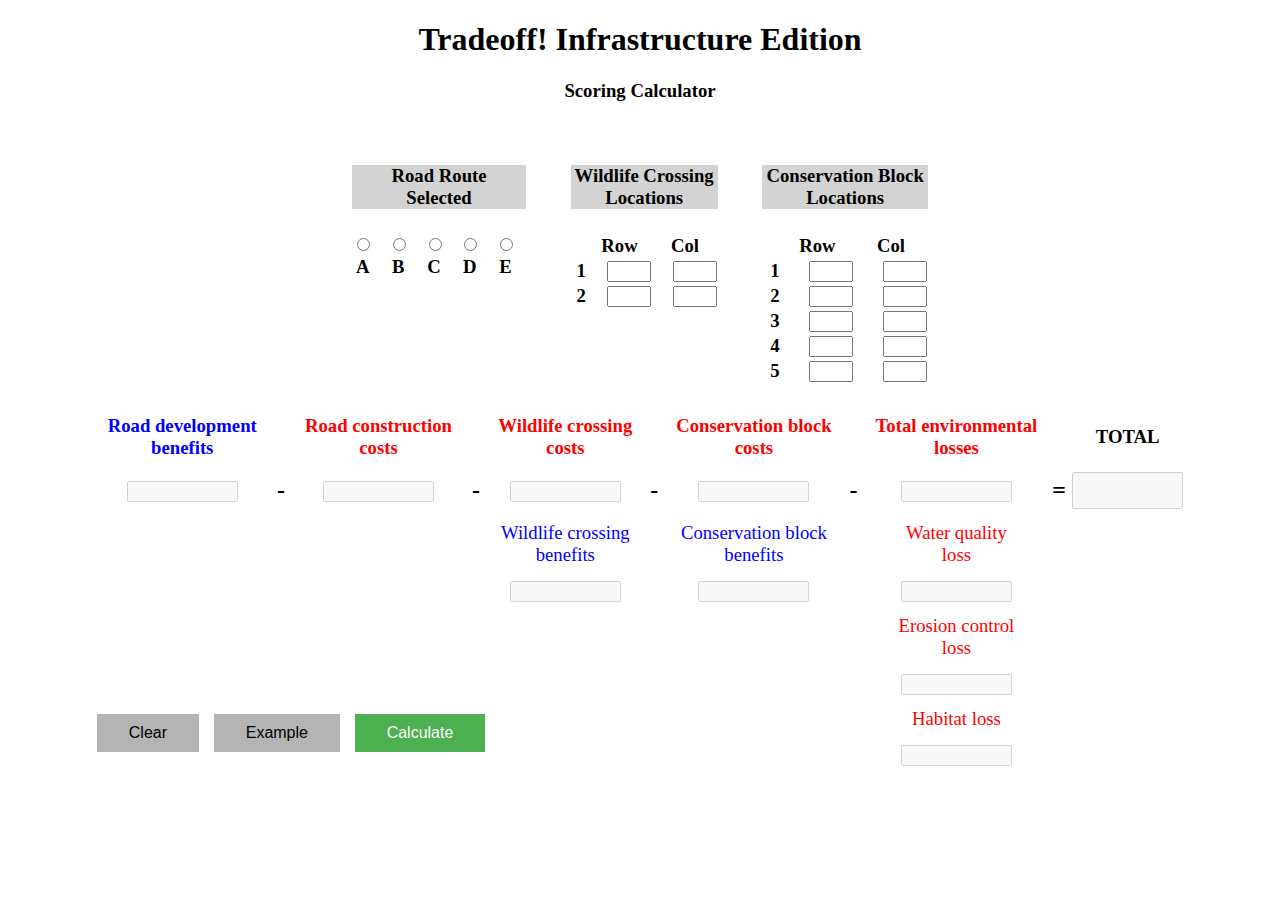
<file: tradeoffrrf/road_game.html>
<!DOCTYPE html>
<html>
<head>
    <script src="carbon_points.js"> </script>
    <script src="cost_points.js"> </script>
    <script src="erosion_points.js"> </script>
    <script src="sed_retention_points.js"> </script>
    <script src="habitat_quality_points.js"> </script>
    <script src="road_game_parameters_roads.js"></script>
    <script src="road_game.js"></script>
    <link rel="stylesheet" href="road_game.css">

    <title>NatCap Game</title>
</head>

<body>

    <h1>Tradeoff! Infrastructure Edition</h1>
    <h3>Scoring Calculator<h3>

    <div id="calculator">

        <div id="checkboxes" class="inputs">
            <h4 class="header-style"> Road Route<br />Selected </h4>
            <div class="checkboxgroup">
                <input type="radio" name="road_route" id="road_A" value="A" onclick="displayBenefit()"/>
                <label for="road_A">A</label>
            </div>
            <div class="checkboxgroup">
                <input type="radio" name="road_route" id="road_B" value="B" onclick="displayBenefit()"/>
                <label for="road_B">B</label>
            </div>
            <div class="checkboxgroup">
                <input type="radio" name="road_route" id="road_C" value="C" onclick="displayBenefit()"/>
                <label for="road_C">C</label>
            </div>
            <div class="checkboxgroup">
                <input type="radio" name="road_route" id="road_D" value="D" onclick="displayBenefit()"/>
                <label for="road_D">D</label>
            </div>
            <div class="checkboxgroup">
                <input type="radio" name="road_route" id="road_E" value="E" onclick="displayBenefit()"/>
                <label for="road_E">E</label>
            </div>
        </div>


        <table id="wildlife_crossings" class="inputs">
            <caption ><center><h4 class="header-style">Wildlife Crossing<br />Locations</h4></center></caption>

            <tr>
                <td> </td><td><center>Row</center></td><td><center>Col</center></td>
            </tr>
            <tr>
                <td>1</td>
                <td><input type="text" name="y" value="" size=2 ></td>
                <td><input type="text" name="x" value="" size=2 ></td>
            </tr>
            <tr>
                <td>2</td>
                <td><input type="text" name="y" value="" size=2 ></td>
                <td><input type="text" name="x" value="" size=2 ></td>
            </tr>
        </table>

        <table id="conservation_blocks" class="inputs">
            <caption><center><h4 class="header-style">Conservation Block<br />Locations</h4></center></caption>

            <tr>
                <td> </td><td><center>Row</center></td><td><center>Col</center></td>
            </tr>
            <tr>
                <td>1</td>
                <td><input type="text" name="y" value="" size=2 ></td>
                <td><input type="text" name="x" value="" size=2 ></td>
            </tr>
            <tr>
                <td>2</td>
                <td><input type="text" name="y" value="" size=2 ></td>
                <td><input type="text" name="x" value="" size=2 ></td>
            </tr>
            <tr>
                <td>3</td>
                <td><input type="text" name="y" value="" size=2 ></td>
                <td><input type="text" name="x" value="" size=2 ></td>
            </tr>
            <tr>
                <td>4</td>
                <td><input type="text" name="y" value="" size=2 ></td>
                <td><input type="text" name="x" value="" size=2 ></td>
            </tr>
            <tr>
                <td>5</td>
                <td><input type="text" name="y" value="" size=2 ></td>
                <td><input type="text" name="x" value="" size=2 ></td>
            </tr>
        </table>

        <br />

        <table id="outputs" class="outputs">
            <tr>
                <th class="blue">Road development<br />benefits</th><th></th> <!-- Where minus will go -->
                <th class="red">Road construction<br />costs</th><th></th> <!-- Where minus will go -->
                <th class="red">Wildlife crossing<br />costs</th><th></th> <!-- Where minus will go -->
                <th class="red">Conservation block<br />costs</th><th></th> <!-- Where minus will go -->
                <th class="red">Total environmental<br />losses</th><th></th> <!-- Where equals will go -->
                <th> TOTAL </th>
            </tr>
            <tr>
                <td><input disabled type="text" id="road_dev_ben"></td><td class="operation">-</td>
                <td><input disabled type="text" id="road_cons_cost"></td><td class="operation">-</td>
                <td><input disabled type="text" id="wild_cross_cost"></td><td class="operation">-</td>
                <td><input disabled type="text" id="cons_block_cost"></td><td class="operation">-</td>
                <td><input disabled type="text" id="total_env_losses"></td><td class="operation">=</td>
                <td><input class="total" disabled type="text" id="total"></td>
            </tr>
            <tr>
                <th></th><th></th><th></th><th></th> <!-- burn 4 column spots for alignment -->
                <th class="blue unbold">Wildlife crossing<br />benefits</th><th></th> <!-- leave blank spot for alignment -->
                <th class="blue unbold">Conservation block<br />benefits</th><th></th> <!-- leave blank spot for alignment -->
                <th class="red unbold">Water quality<br />loss</th>
            </tr>
            <tr>
                <td></td><td></td><td></td><td></td><!-- burn 4 column spots for alignment -->
                <td><input disabled type="text" id="wild_cross_ben"></td><td></td>
                <td><input disabled type="text" id="cons_block_ben"></td><td></td>
                <td><input disabled type="text" id="water_qual_loss"></td>
            </tr>
            <tr>
                <th></th><th></th><th></th><th></th><th></th><th></th><th></th><th></th> <!-- burn 8 column spots for alignment -->
                <th class="red unbold">Erosion control<br />loss</th>
            </tr>
            <tr>
                <td></td><td></td><td></td><td></td><td></td><td></td><td></td><td></td> <!-- burn 8 column spots for alignment -->

                <td><input disabled type="text" id="eros_cont_loss"></td>
            </tr>
            <tr>
                <td colspan="4" rowspan="2">
                    <button class="button-grey" onclick="clearText()">Clear</button>
                    <button class="button-grey" onclick="example()">Example</button>
                    <button class="button-green" onclick="calculate()">Calculate</button></td>

                <th></th><th></th><th></th><th></th> <!-- burn 8 column spots for alignment -->
                <th class="red unbold">Habitat loss</th>
            </tr>
            <tr>
                <td></td><td></td><td></td><td></td> <!-- burn 8 column spots for alignment -->
                <td><input disabled type="text" id="habitat_loss"></td>
            </tr>
            <tr>
                <th></th><th></th><th></th><th></th><th></th><th></th><th></th><th></th> <!-- burn 8 column spots for alignment -->
                <th class="red unbold hide">Carbon cost</th> <!-- leave blank spot for alignment -->
            </tr>
            <tr>
                <td></td><td></td><td></td><td></td><td></td><td></td><td></td><td></td> <!-- burn 8 column spots for alignment -->

                <td class="hide"><input disabled type="text" id="carbon_cost"></td>
            </tr>
        </table>
    </div>

</body>
</html>
</file>
<file: tradeoffrrf/road_game.css>
table.inputs {
    border-collapse: collapse;
    display: inline-block;
    vertical-align:top;
    padding:20px;
}
table.outputs input {
    width:100px;
}

input {
    text-align:right;
    padding-right:5px;
}

div.inputs {
    display: inline-block;
    vertical-align:top;
    padding:20px;
}

h4.header-style{
    background-color:LightGrey;
}

table.outputs {
    display:inline-block;
}

td {
    text-align:right;
}
td.operation {
    font-weight:bold;
    font-size:24px;
}
.hide {
    visibility:hidden;
}
input.total {
    font-size:26px;
}

th {
    padding: 10px;
}
th.blue {
    color:blue;
}
th.red {
    color:red;
}
th.unbold{
    font-weight:normal;
}

#outputs td, #outputs th {
    text-align:center;
}

caption {
    white-space:nowrap;
}

.checkboxgroup{
    display:inline-block;
    text-align:center;
    padding-right:10px;
}

label {
    display:block;
}

h1 {
    text-align:center;
}

h3 {
    text-align:center;
}

.header-style {
    padding-right: 4px;
    padding-left: 4px;
}

.button-green {
    background-color: #4CAF50; /* Green */
    border: none;
    color: white;
    padding: 10px 32px;
    text-align: center;
    text-decoration: none;
    display: inline-block;
    font-size: 16px;
}

.button-grey {
    background-color: #b4b4b4; /* Gray */
    border: none;
    color: black;
    padding: 10px 32px;
    text-align: center;
    text-decoration: none;
    display: inline-block;
    font-size: 16px;
    margin-right:10px;
}
</file>
